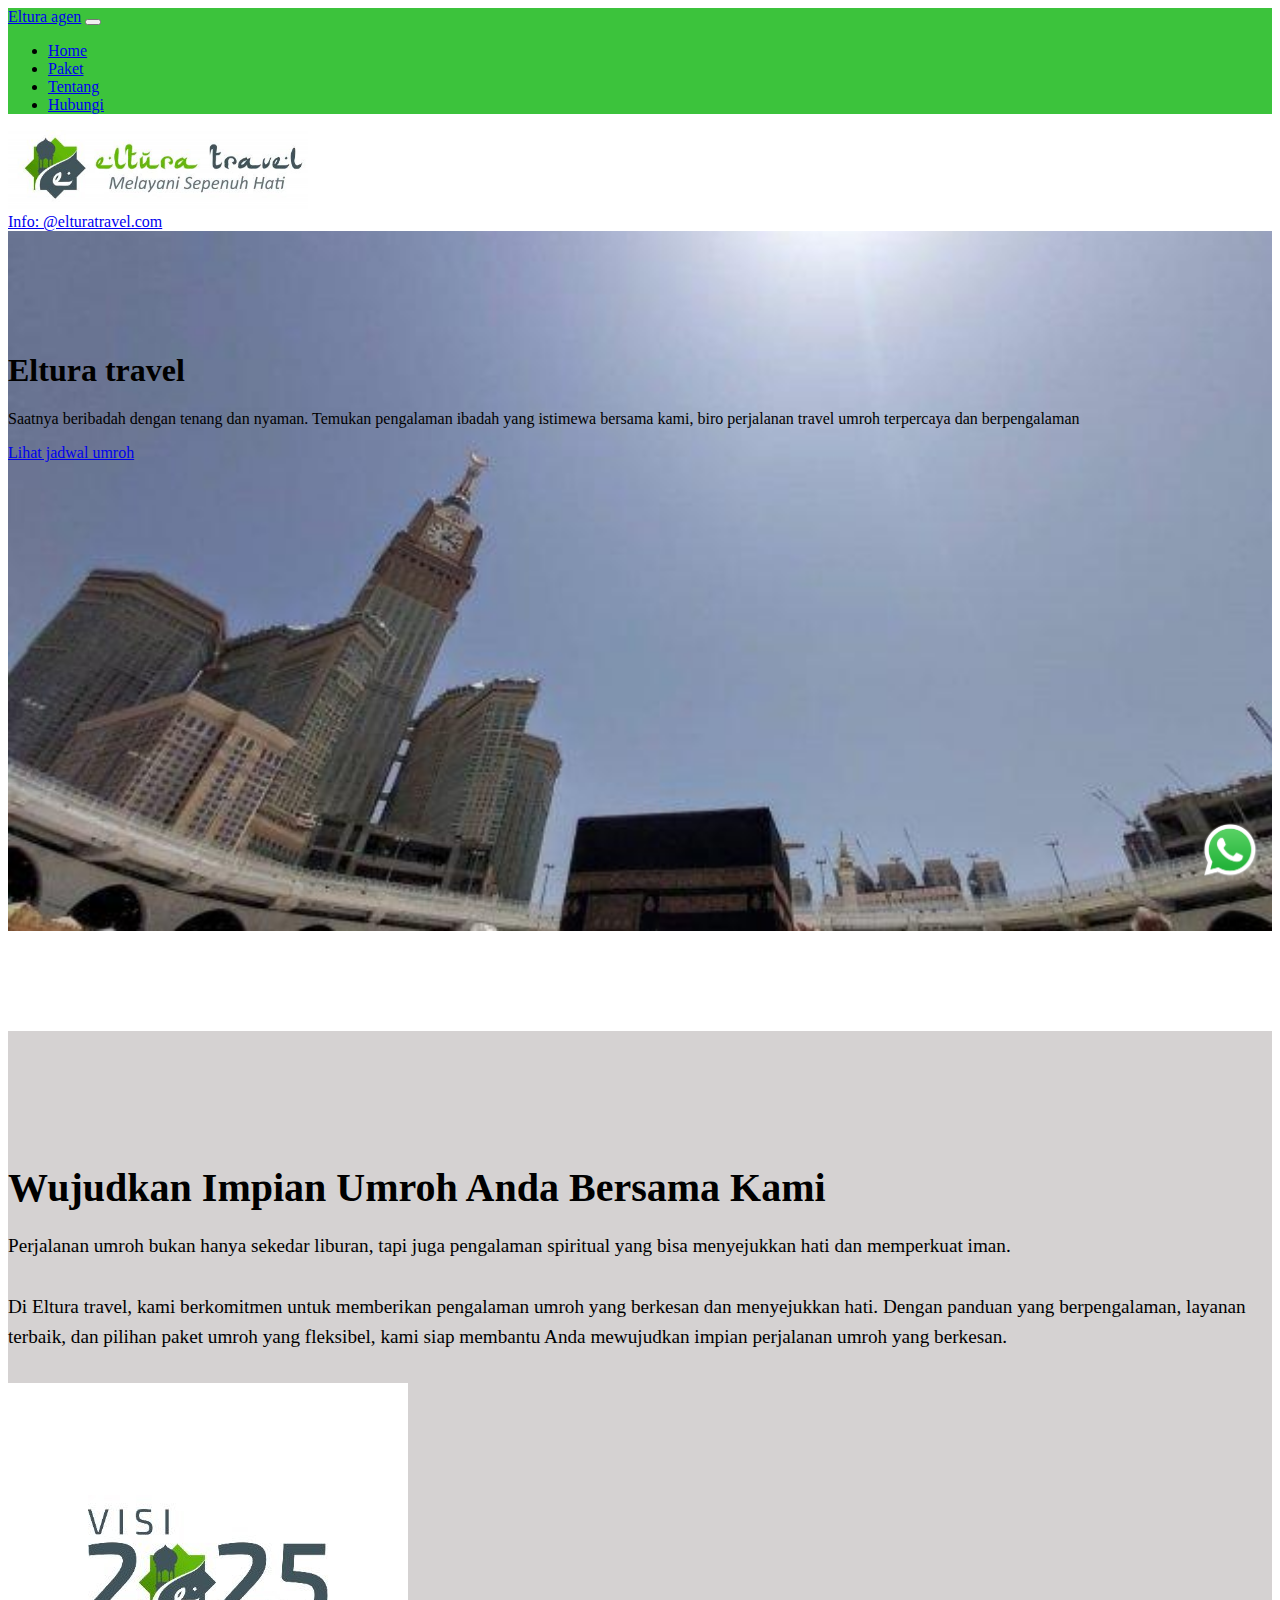
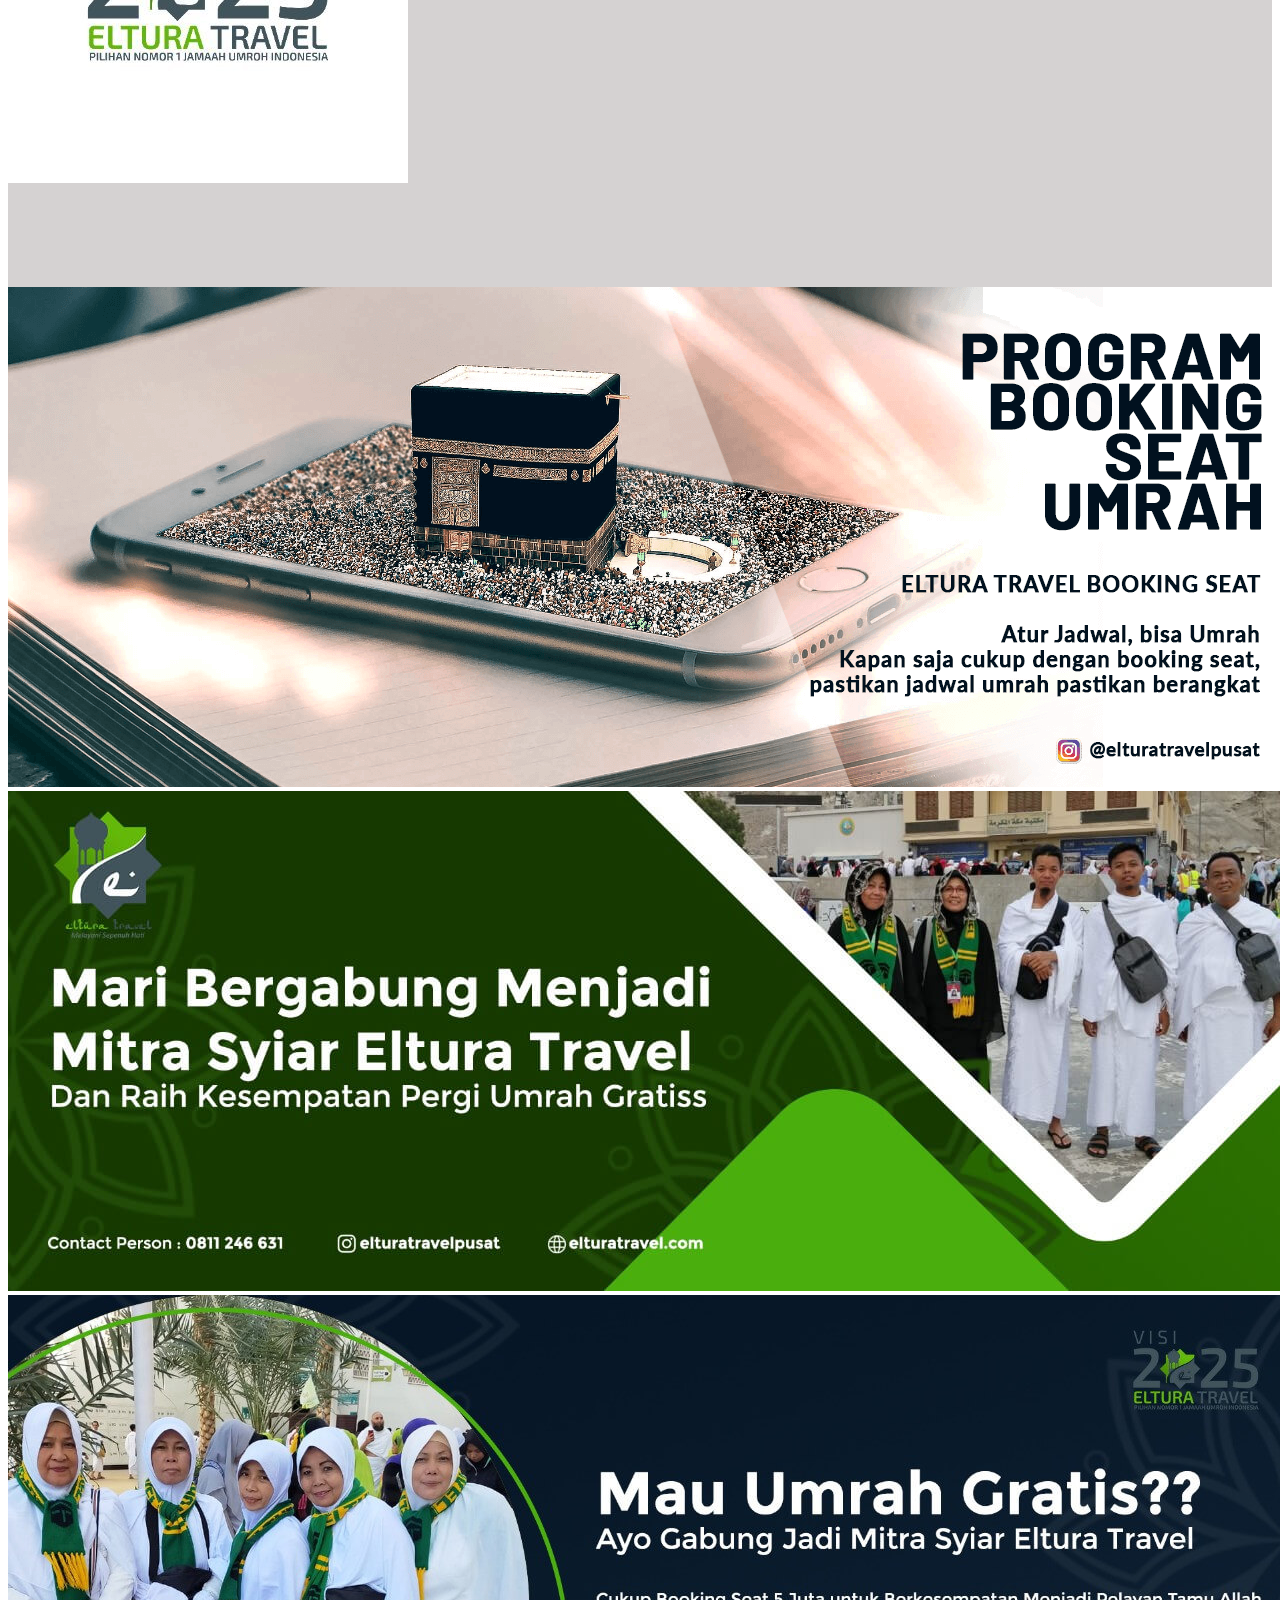
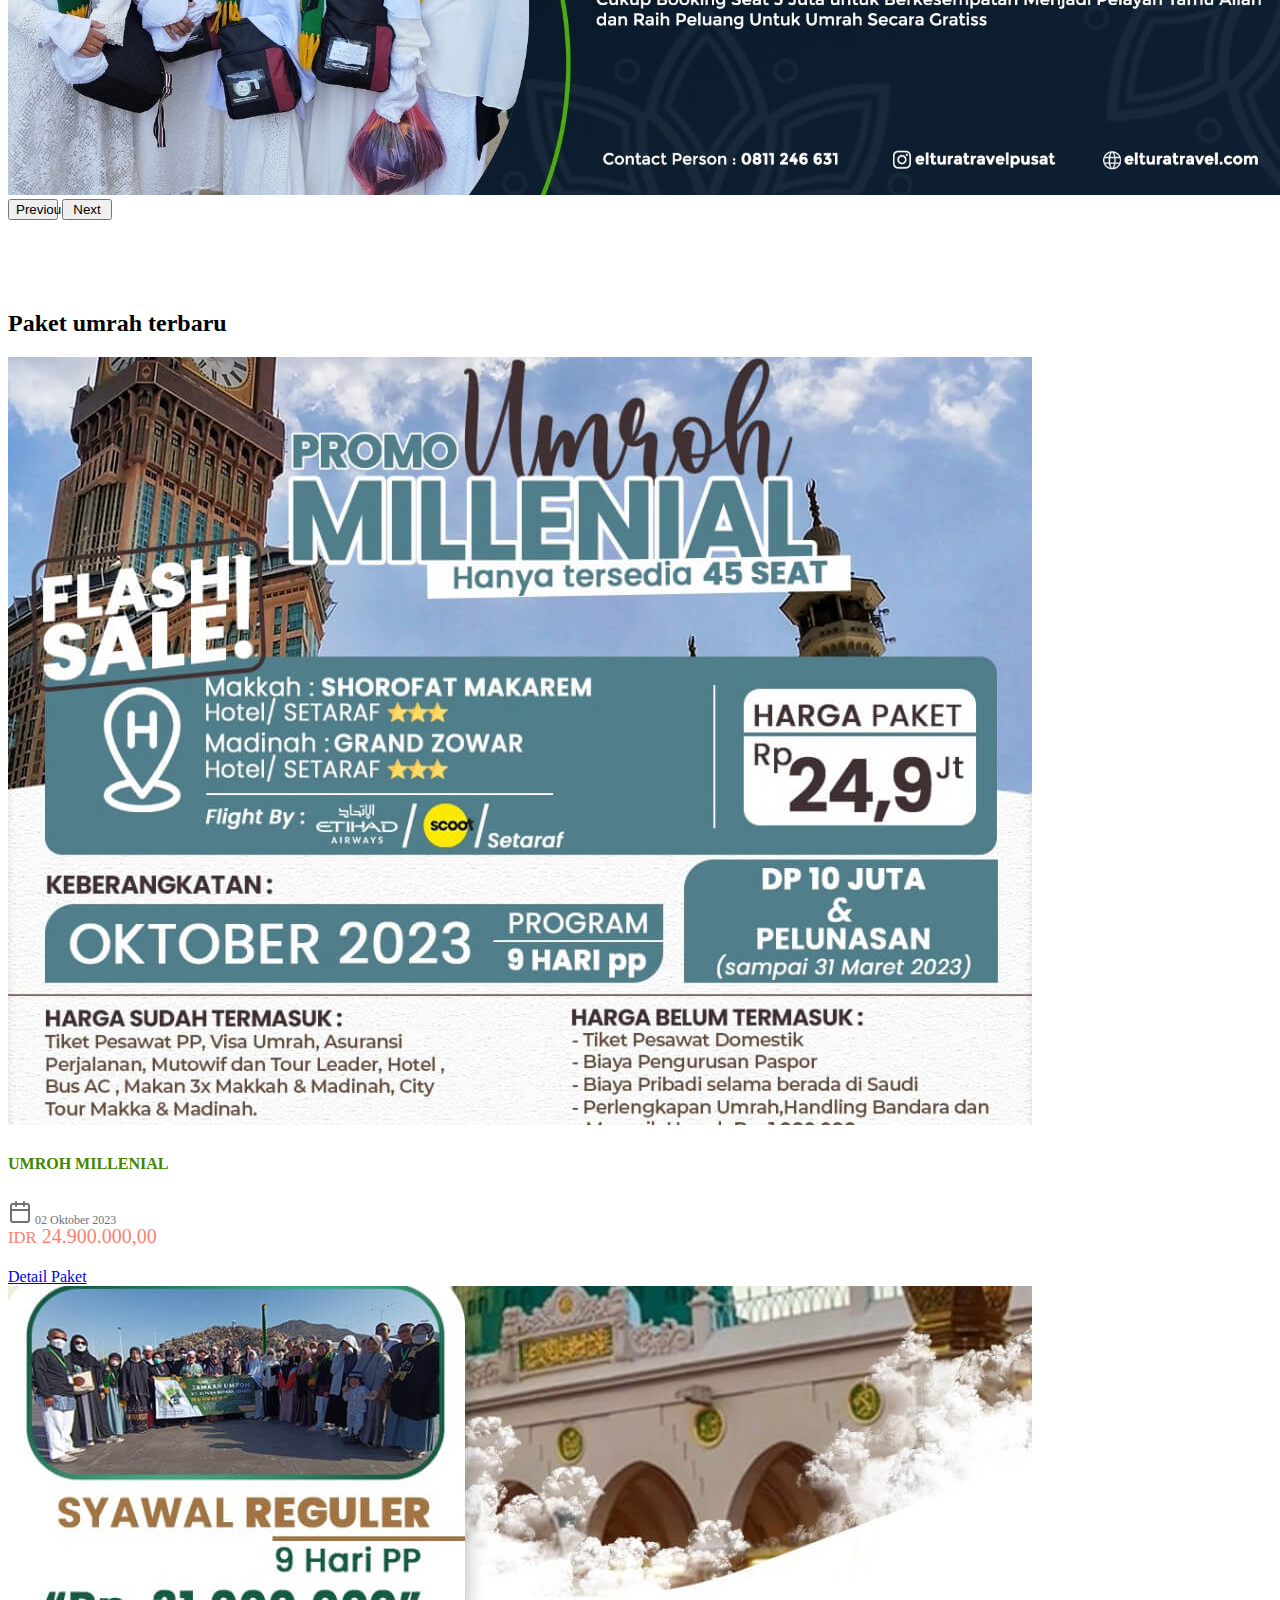
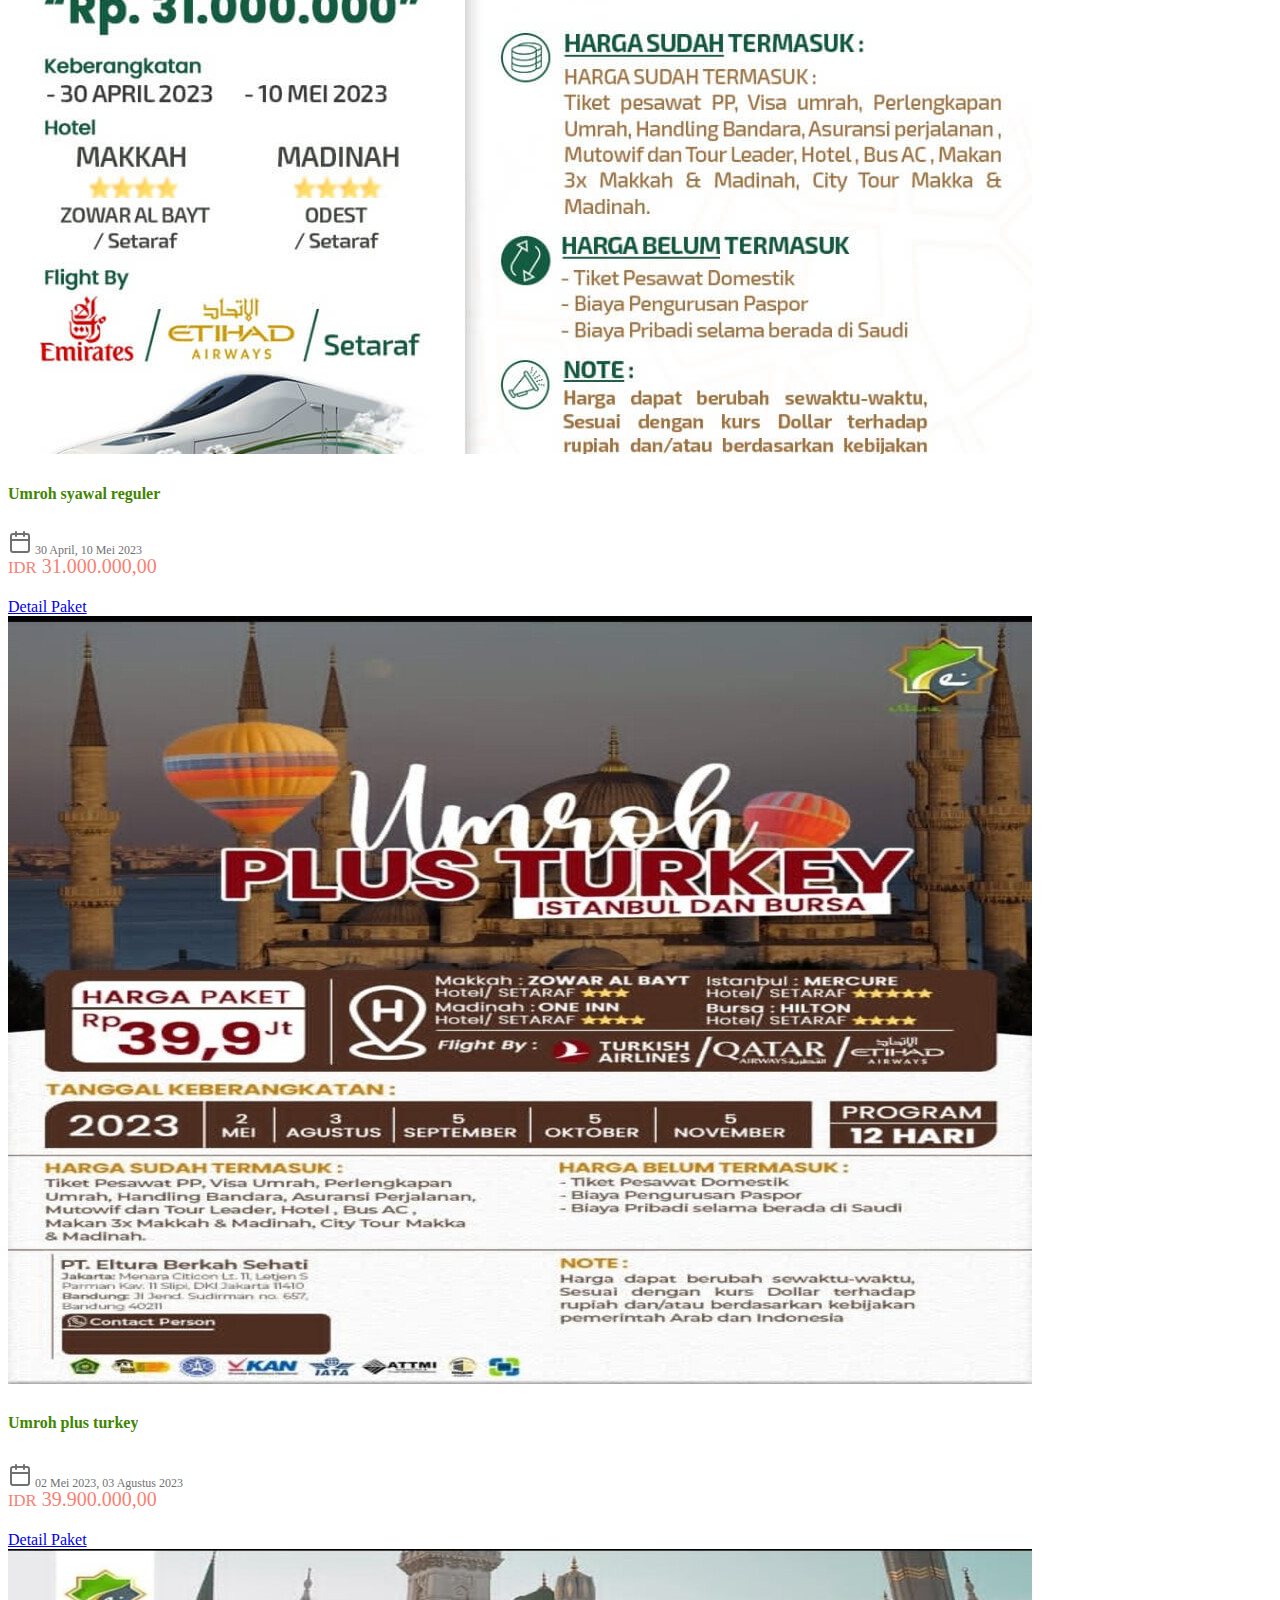
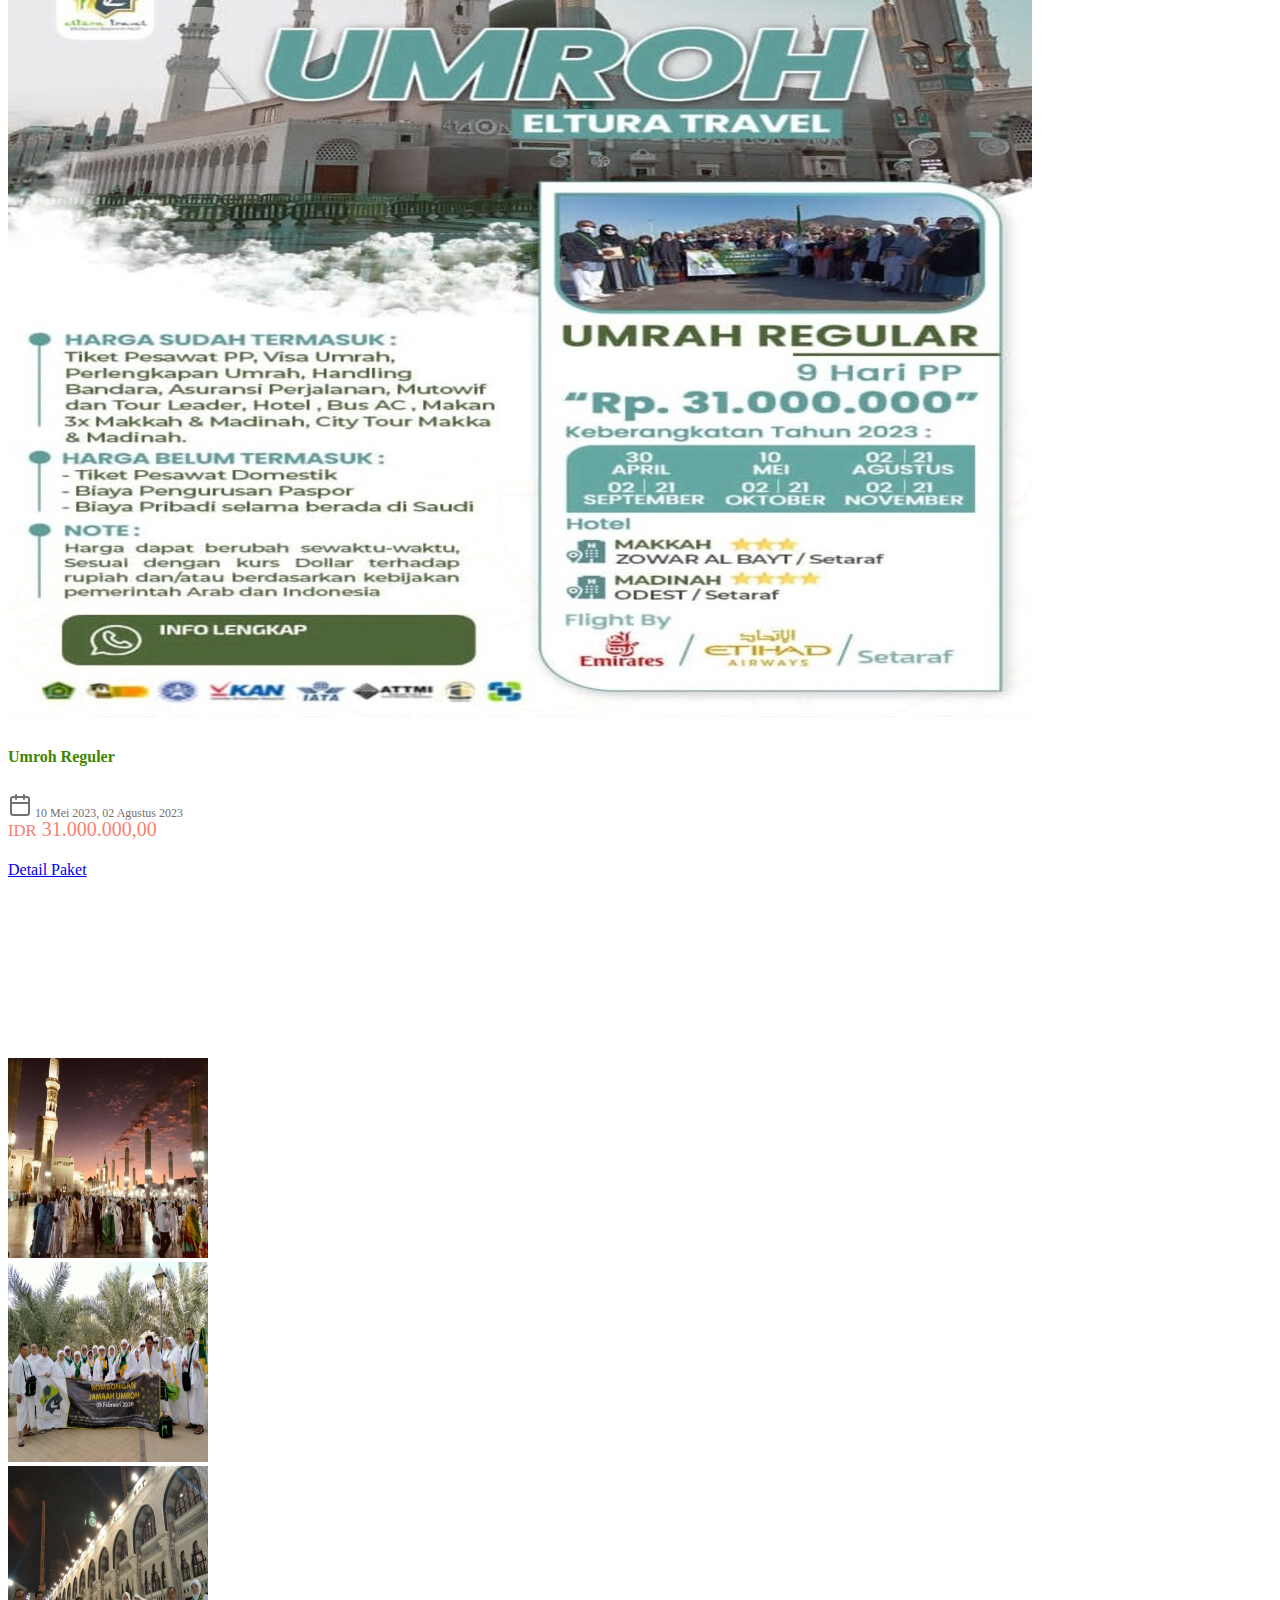
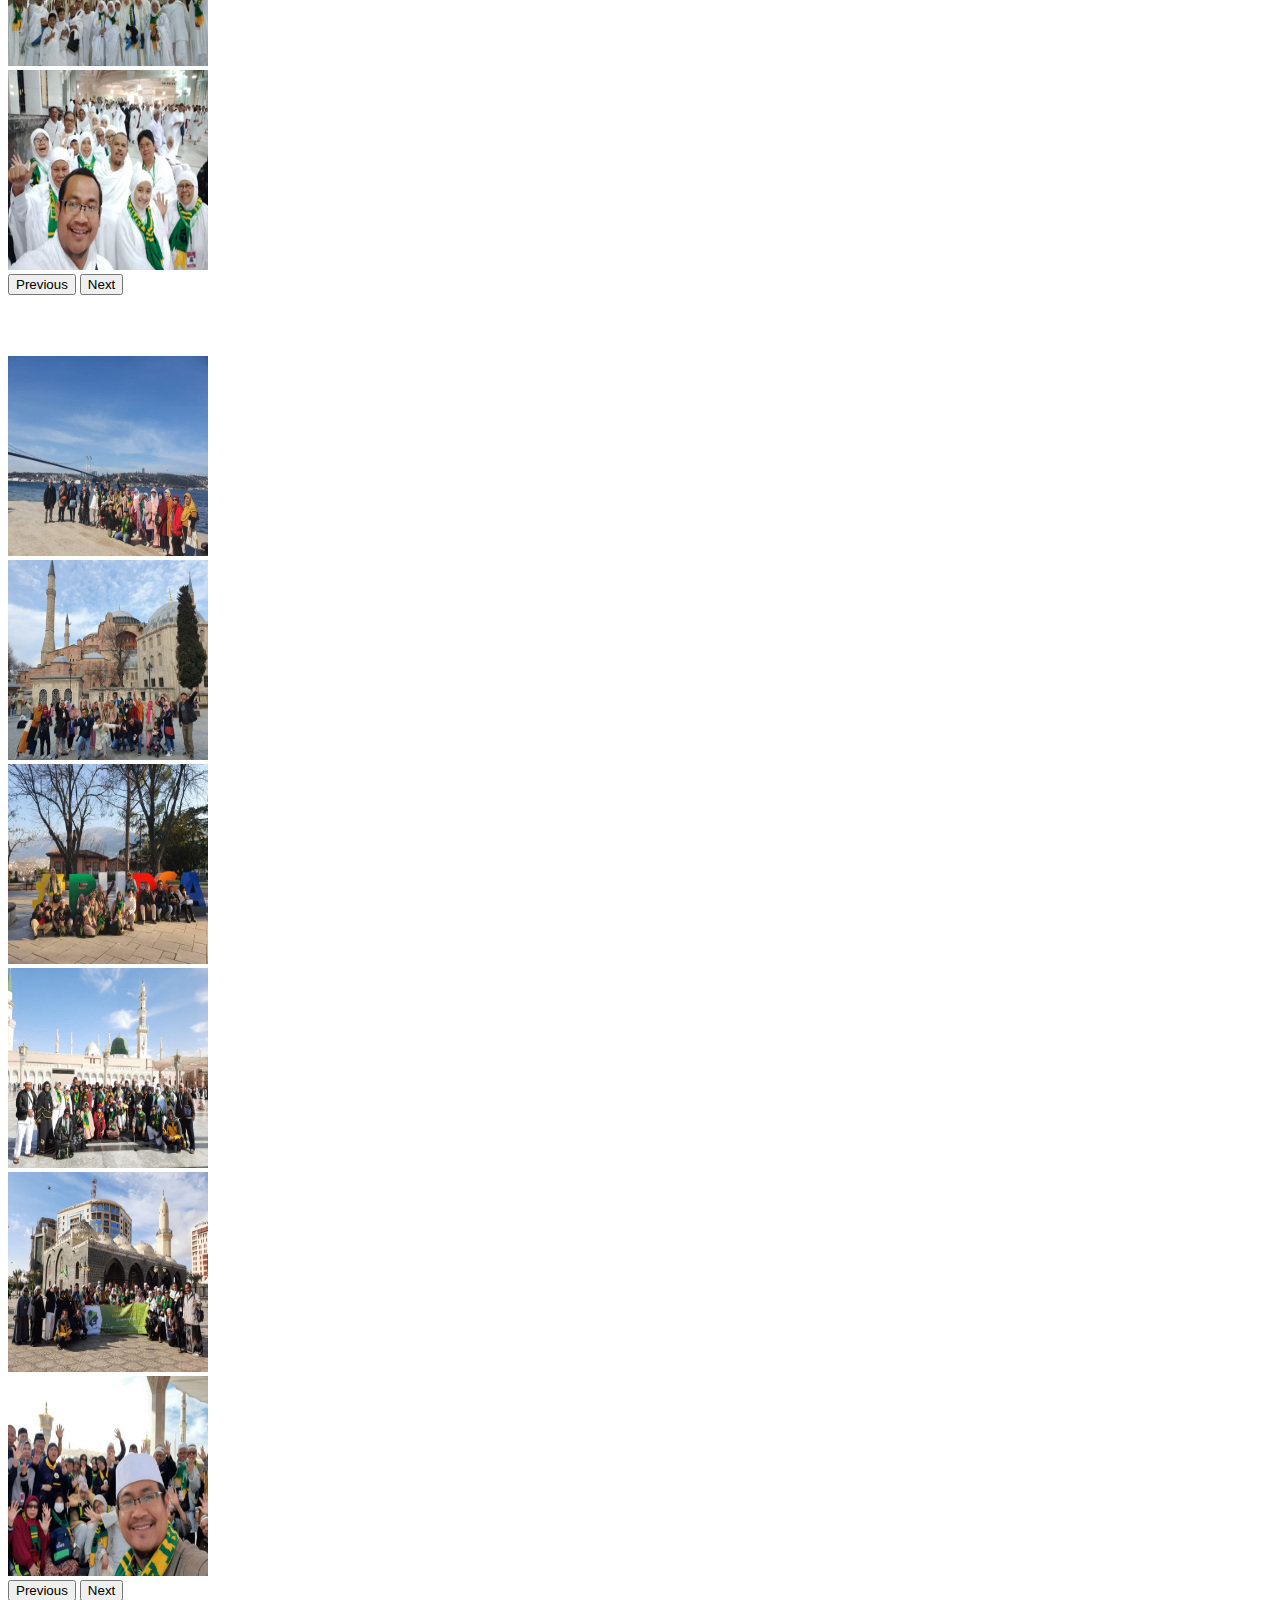
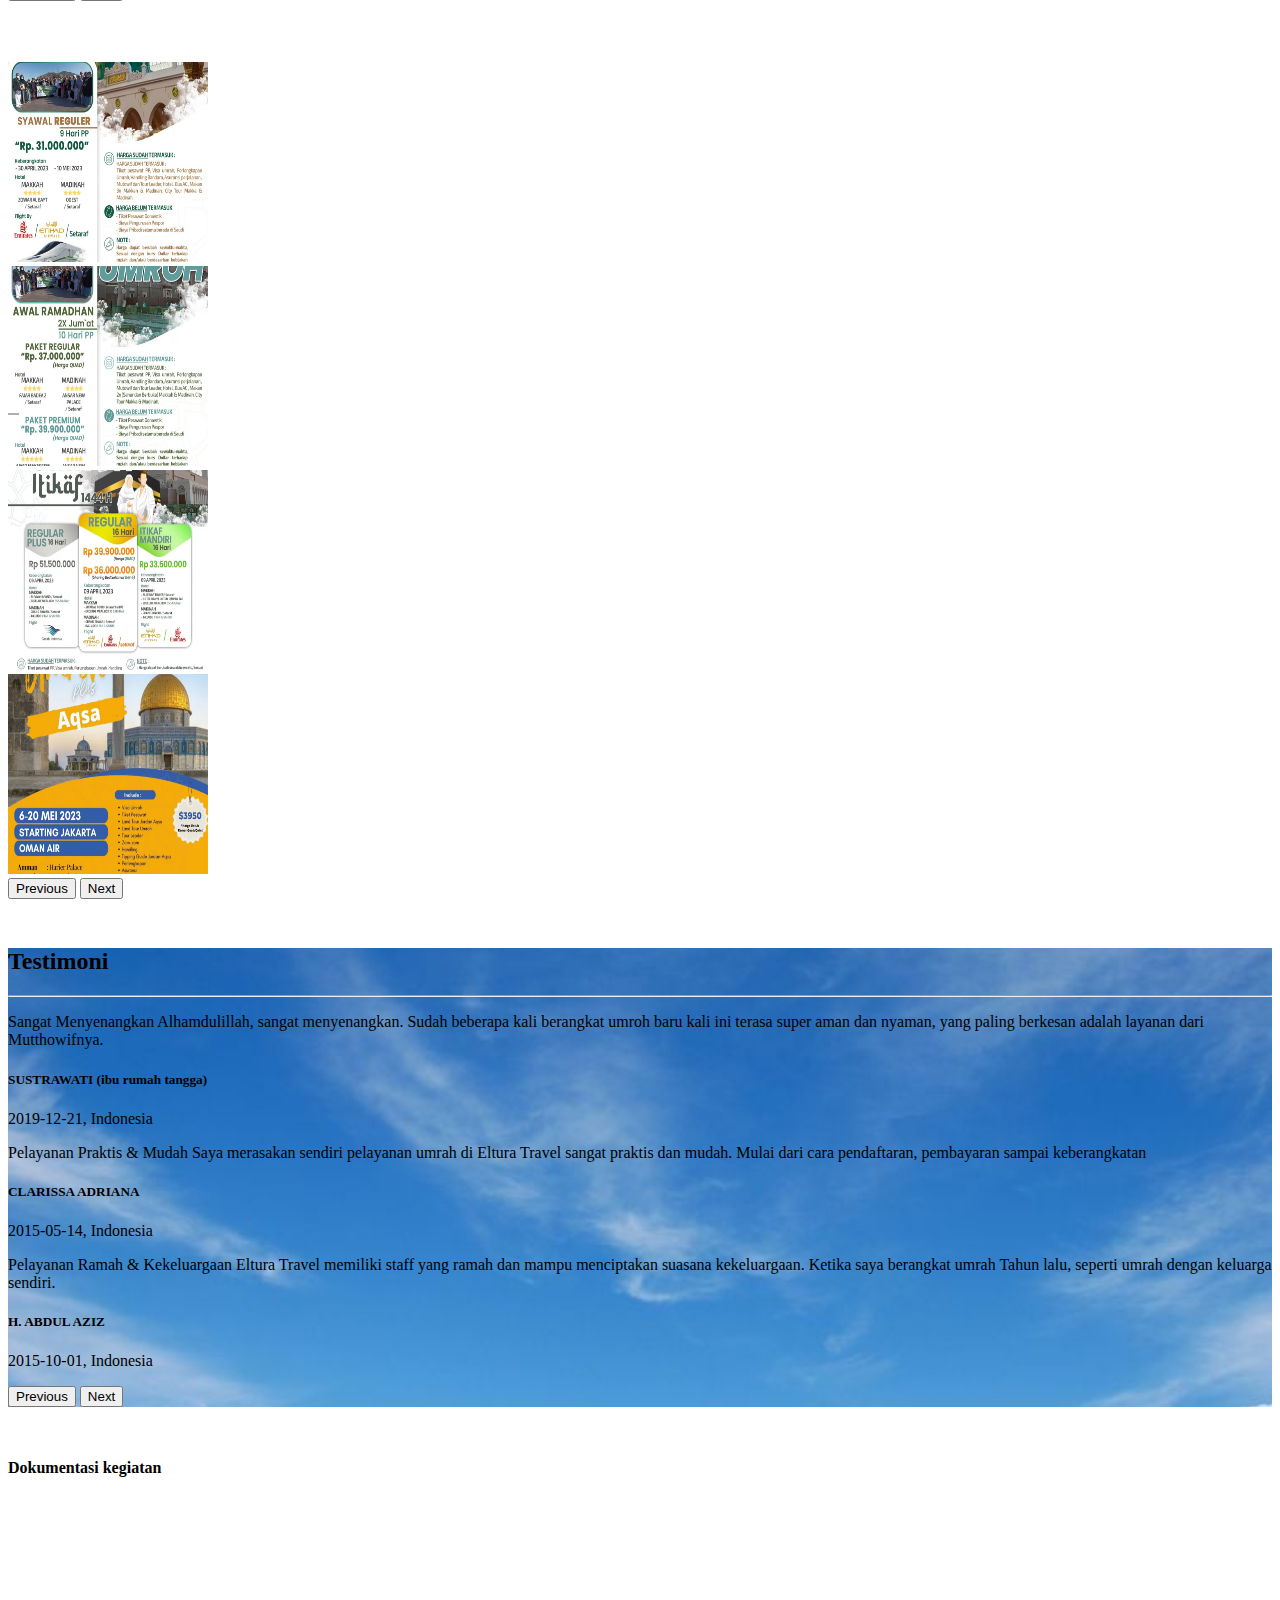
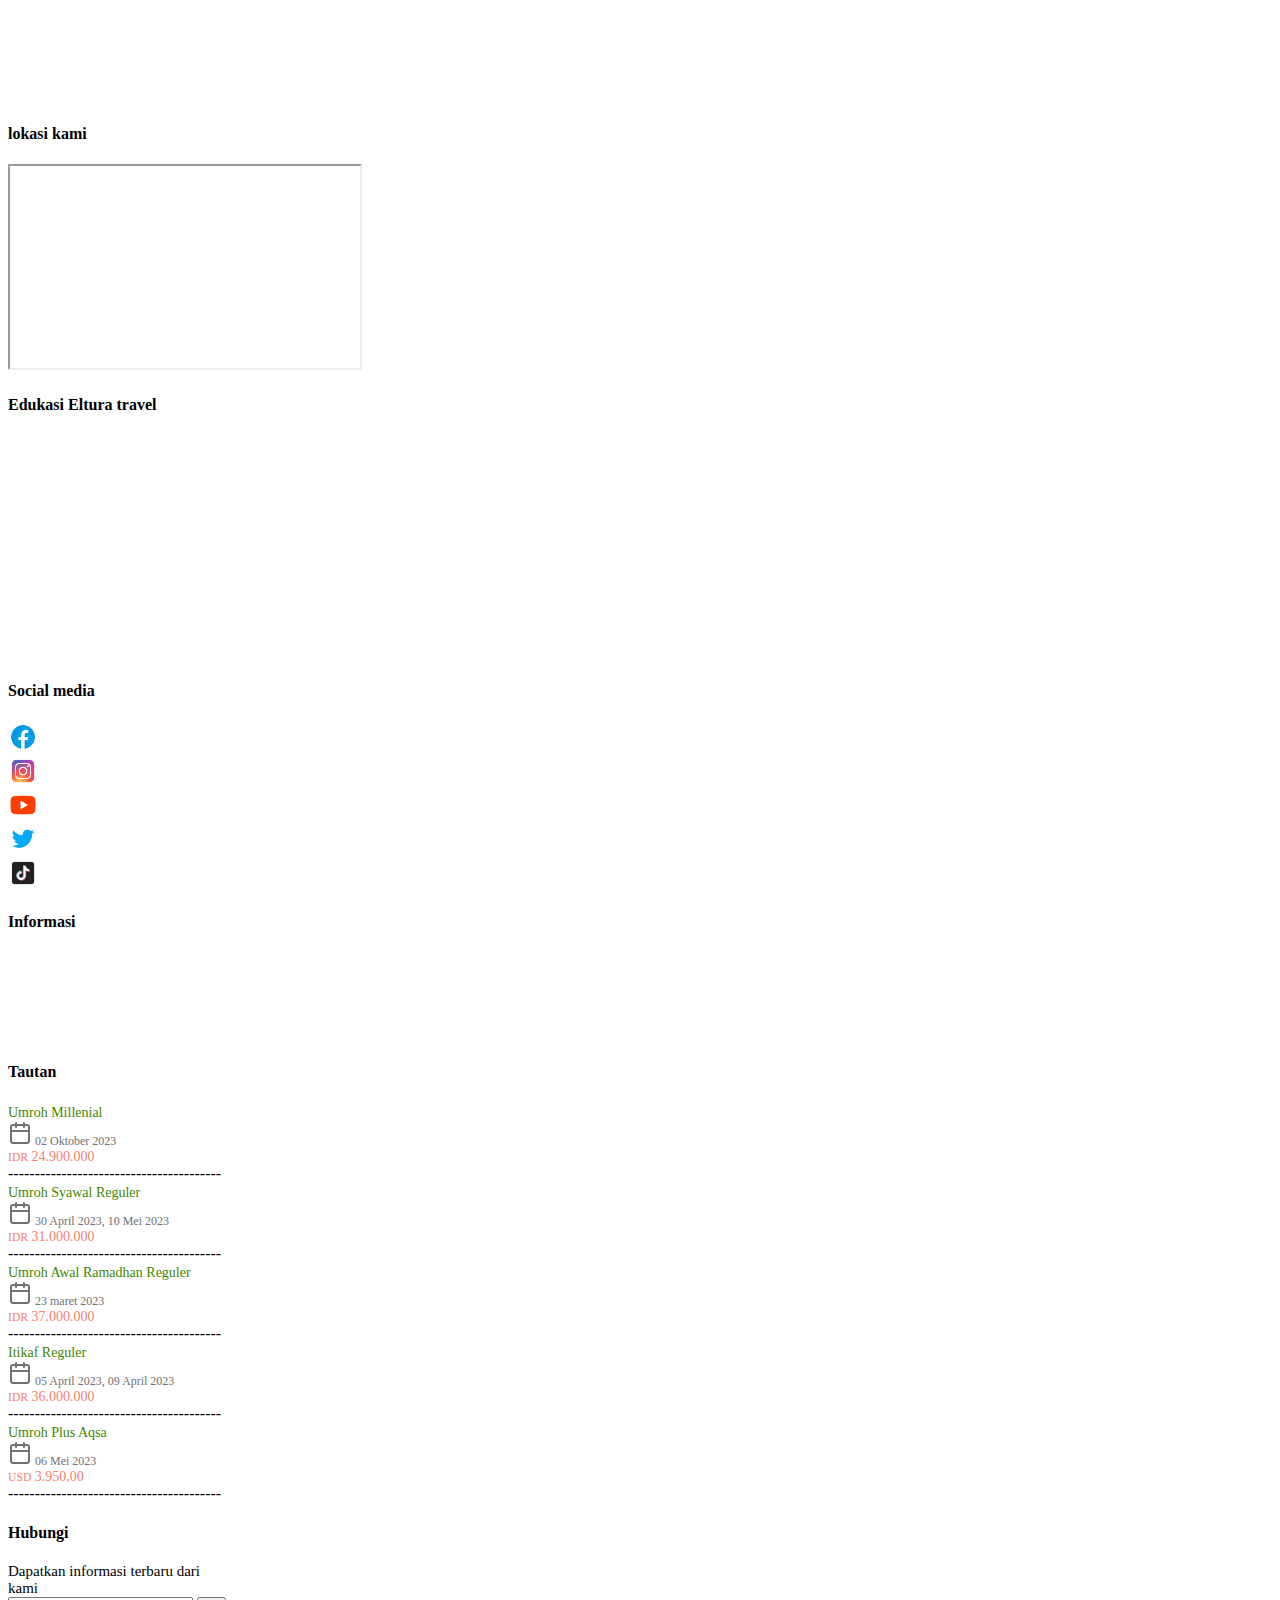
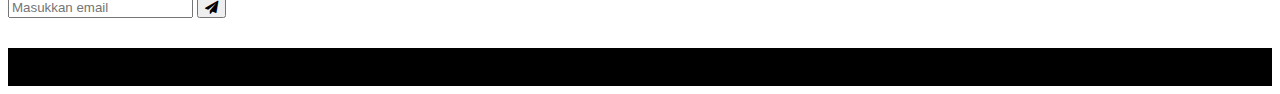
<file: index.html>
<!doctype html>
<html lang="en">
  <head>
    <meta charset="utf-8">
    <meta name="viewport" content="width=device-width, initial-scale=1">
    <title>Agen Eltura</title>
    <link href="https://cdn.jsdelivr.net/npm/bootstrap@5.3.0-alpha1/dist/css/bootstrap.min.css" rel="stylesheet" integrity="sha384-GLhlTQ8iRABdZLl6O3oVMWSktQOp6b7In1Zl3/Jr59b6EGGoI1aFkw7cmDA6j6gD" crossorigin="anonymous">

    <link rel="stylesheet" href="trav.css">

    <link rel='stylesheet' href='https://cdnjs.cloudflare.com/ajax/libs/font-awesome/4.7.0/css/font-awesome.min.css'>

    <link rel="icon" href="img/logo-removebg-preview.png">

  </head>
  <body>


    <!-- navbar -->

    <nav class="navbar navbar-expand-lg fixed-top" style="background-color: rgb(60, 195, 60);;">
      <div class="container">
          <a class="navbar-brand" href="#">Eltura agen</a>
          <button class="navbar-toggler" type="button" data-bs-toggle="collapse" data-bs-target="#navbarNav" aria-controls="navbarNav" aria-expanded="false" aria-label="Toggle navigation">
            <span class="navbar-toggler-icon"></span>
          </button>
          <div class="collapse navbar-collapse justify-content-end " id="navbarNav">
            <ul class="navbar-nav">
              <li class="nav-item">
                <a class="nav-link active link-light" aria-current="page" href="#">Home</a>
              </li>
              <li class="nav-item">
                <a class="nav-link" href="#services">Paket</a>
              </li>
              <li class="nav-item">
                <a class="nav-link" href="#">Tentang</a>
              </li>
              <li class="nav-item">
                <a class="nav-link" href="https://api.whatsapp.com/send?phone=6281574332550&text=Halo%2C%20saya%20tertarik%20untuk%20mengikuti%20ibadah%20umroh%20yang%20Anda%20tawarkan.%20Bisakah%20saya%20mendapatkan%20informasi%20lebih%20lanjut%3F" target="_blank">Hubungi</a>
              </li>
            </ul>
          </div>
        </div>
      </nav>

      <!-- akhir navbar -->

      <!-- navbar 2 -->

      



      <nav class="navbar navbar-expand-lg mt-5">
        <div class="container">
          <a class="navbar-brand" href="#">
            <img src="img/WhatsApp Image 2023-03-16 at 12.51.42.jpeg" alt="Logo" width="300px" class="d-inline-block align-text-top">
          </a>
          
          <div class="collapse navbar-collapse justify-content-end" id="navbarNavAltMarkup">
            <div class="navbar-nav ">
              
             
              <a class="nav-link" href="#">Info: @elturatravel.com</a>
              
            </div>
          </div>
        </div>
      </nav>


      <!-- akhir navbar 2 -->


      <!-- section 1 -->

      <section class="cover d-flex align-items-center">
        <div class="container">
          <div class="row">
            <div class="col text-center">
              <h1 class="fw-bold">Eltura travel</h1>
              <p class="text-white fs-4">Saatnya beribadah dengan tenang dan nyaman. Temukan pengalaman ibadah yang istimewa bersama kami, biro perjalanan travel umroh terpercaya dan berpengalaman</p>
              <a href="#services" class="btn btn-success">Lihat jadwal umroh</a>
            </div>
          </div>
        </div>
      </section>
      

      <!-- akhie section 1-->

      <!-- section 2 -->

      <section class="introduction">
      
        
        <div class="container">
          <div class="row">
            <div class="col-md-6" data-aos="fade-down"  data-aos-offset="300">
              <h2 class="text-black">Wujudkan Impian Umroh Anda Bersama Kami</h2>
            <p class="text-black">Perjalanan umroh bukan hanya sekedar liburan, tapi juga pengalaman spiritual yang bisa menyejukkan hati dan memperkuat iman. </p>

            <p>Di Eltura travel, kami berkomitmen untuk memberikan pengalaman umroh yang berkesan dan menyejukkan hati. Dengan panduan yang berpengalaman, layanan terbaik, dan pilihan paket umroh yang fleksibel, kami siap membantu Anda mewujudkan impian perjalanan umroh yang berkesan.</p>
             
            </div>
            <div class="col-md-6">
              <img src="img/umo6.jpg" alt="Gambar eltura" class="img-fluid">
            </div>
          </div>
        </div>
      </section>

      <!-- akhir section 2-->

      <!-- section 3 -->

      <div id="carouselExample" class="carousel slide border-top border-dark border-2">
        <div class="carousel-inner">
          <div class="carousel-item active">
            <img src="img/umo7.png" class="d-block w-100 " alt="...">
          </div>
          <div class="carousel-item">
            <img src="img/umo4.jpeg" class="d-block w-100 " alt="...">
          </div>
          <div class="carousel-item">
            <img src="img/umo9.jpeg" class="d-block w-100 " alt="...">
          </div>
        </div>
        <button class="carousel-control-prev bg-secondary" type="button" data-bs-target="#carouselExample" data-bs-slide="prev" style="width: 50px;">
          <span class="carousel-control-prev-icon" aria-hidden="true"></span>
          <span class="visually-hidden">Previous</span>
        </button>
        <button class="carousel-control-next bg-secondary" type="button" data-bs-target="#carouselExample" data-bs-slide="next" style="width: 50px;">
          <span class="carousel-control-next-icon" aria-hidden="true"></span>
          <span class="visually-hidden">Next</span>
        </button>
      </div>

      <!-- akhir section 3 -->

      <!-- section 4 -->

      <section class="services" id="services">
        <div class="container">
          <h2 class="section-title text-center pb-4">Paket umrah terbaru</h2>
          <c class="row text-center">

            <div class="col-md-3 mb-2">
            <div class="card" >
              <img src="img/umo13.jpeg" class="card-img-top" alt="...">
              <div class="card-body">
                <h5> <a href="umrah-millenial.html">UMROH MILLENIAL</a> </h5>

                <p class="card-text"><svg xmlns="http://www.w3.org/2000/svg" width="24" height="24" viewBox="0 0 24 24" fill="none" stroke="currentColor" stroke-width="2" stroke-linecap="round" stroke-linejoin="round" class="feather feather-calendar"><rect x="3" y="4" width="18" height="18" rx="2" ry="2"></rect><line x1="16" y1="2" x2="16" y2="6"></line><line x1="8" y1="2" x2="8" y2="6"></line><line x1="3" y1="10" x2="21" y2="10"></line></svg> 02 Oktober 2023</p>

                <p class="card-text harga1">
                  <small>IDR</small>
                  <span>24.900.000,00</span>
                  </p>

                <a href="umrah-millenial.html" class="btn btn-success">Detail Paket</a>

              </div>
            </div>
          </div>

          <div class="col-md-3 mb-2">
            <div class="card">
              <img src="img/umo14.jpeg" class="card-img-top" alt="...">
              <div class="card-body">
                <h5> <a href="umrah-syawal.html">Umroh syawal reguler</a> </h5>

                <p class="card-text"><svg xmlns="http://www.w3.org/2000/svg" width="24" height="24" viewBox="0 0 24 24" fill="none" stroke="currentColor" stroke-width="2" stroke-linecap="round" stroke-linejoin="round" class="feather feather-calendar"><rect x="3" y="4" width="18" height="18" rx="2" ry="2"></rect><line x1="16" y1="2" x2="16" y2="6"></line><line x1="8" y1="2" x2="8" y2="6"></line><line x1="3" y1="10" x2="21" y2="10"></line></svg> 30 April, 10 Mei 2023</p>

                <p class="card-text harga1">
                  <small>IDR</small>
                  <span>31.000.000,00</span>
                  </p>
                  

                <a href="umrah-syawal.html" class="btn btn-success">Detail Paket</a>
                
              </div>
            </div>
          </div>


          <div class="col-md-3 mb-2">
            <div class="card">
              <img src="img/umoturkeycopy.jpeg" class="card-img-top" alt="...">
              <div class="card-body">
                <h5> <a href="umrah-awal.html" rel="noreferrer" class="text-break">Umroh plus turkey</a> </h5>

                <p class="card-text"><svg xmlns="http://www.w3.org/2000/svg" width="24" height="24" viewBox="0 0 24 24" fill="none" stroke="currentColor" stroke-width="2" stroke-linecap="round" stroke-linejoin="round" class="feather feather-calendar"><rect x="3" y="4" width="18" height="18" rx="2" ry="2"></rect><line x1="16" y1="2" x2="16" y2="6"></line><line x1="8" y1="2" x2="8" y2="6"></line><line x1="3" y1="10" x2="21" y2="10"></line></svg> 02 Mei 2023, 03 Agustus 2023</p>

                <p class="card-text harga1">
                  <small>IDR</small>
                  <span>39.900.000,00</span>
                  </p>

                <a href="umrah-awal.html" class="btn btn-success">Detail Paket</a>
                
              </div>
            </div> 
          </div>

          <div class="col-md-3 mb-2">
            <div class="card">
              <img src="img/umoregulercopy.jpeg" class="card-img-top" alt="...">
              <div class="card-body">
                <h5> <a href="itikaf-reguler.html">Umroh Reguler</a> </h5>

                <p class="card-text"><svg xmlns="http://www.w3.org/2000/svg" width="24" height="24" viewBox="0 0 24 24" fill="none" stroke="currentColor" stroke-width="2" stroke-linecap="round" stroke-linejoin="round" class="feather feather-calendar"><rect x="3" y="4" width="18" height="18" rx="2" ry="2"></rect><line x1="16" y1="2" x2="16" y2="6"></line><line x1="8" y1="2" x2="8" y2="6"></line><line x1="3" y1="10" x2="21" y2="10"></line></svg> 10 Mei 2023, 02 Agustus 2023</p>

                <p class="card-text harga1">
                  <small>IDR</small>
                  <span>31.000.000,00</span>
                  </p>

                <a href="itikaf-reguler.html" class="btn btn-success">Detail Paket</a>
                
              </div>
            </div> 
          </div>


          </div>
        </div>
      </section>

      <!-- akhir section 4-->

      <!-- section 5 -->

      <section class="gallery bg-dark">
        <div class="container">
          <div class="row">
            <div class="col">
             <h3 class="text-center">Eltura Travel gallery</h3> 
            </div>
          </div>
          <div class="row">
            <div class="col-md-4">
              <h4>Jamaah Eltura travel</h4>
              <div id="carouselExample1" class="carousel slide">
                
              

                <div class="carousel-inner">
                  <div class="carousel-item active">
                    <img src="img/umotrap1.jpg" class="d-block w-100" alt="...">
                  </div>
                  <div class="carousel-item">
                    <img src="img/umotrap2.jpg" class="d-block w-100" alt="...">
                  </div>
                  <div class="carousel-item">
                    <img src="img/umotrap3.jpg" class="d-block w-100" alt="...">
                  </div>
                  <div class="carousel-item">
                    <img src="img/umotrap4.jpg" class="d-block w-100" alt="...">
                  </div>
                </div>
                <button class="carousel-control-prev" type="button" data-bs-target="#carouselExample1" data-bs-slide="prev">
                  <span class="carousel-control-prev-icon" aria-hidden="true"></span>
                  <span class="visually-hidden">Previous</span>
                </button>
                <button class="carousel-control-next" type="button" data-bs-target="#carouselExample1" data-bs-slide="next">
                  <span class="carousel-control-next-icon" aria-hidden="true"></span>
                  <span class="visually-hidden">Next</span>
                </button>
              </div>
            </div>

            <div class="col-md-4">
              <h4>Eltura trip</h4>
              <div id="carouselExample2" class="carousel slide" >

                
                <div class="carousel-inner">
                  <div class="carousel-item active">
                    <img src="img/umotrip1.jpg" class="d-block w-100" alt="...">
                  </div>
                  <div class="carousel-item">
                    <img src="img/umotrip2.jpg" class="d-block w-100" alt="...">
                  </div>
                  <div class="carousel-item">
                    <img src="img/umotrip3.jpg" class="d-block w-100" alt="...">
                  </div>
                  <div class="carousel-item">
                    <img src="img/umotrip4.jpg" class="d-block w-100" alt="...">
                  </div>
                  <div class="carousel-item">
                    <img src="img/umotrip5.jpg" class="d-block w-100" alt="...">
                  </div>
                  <div class="carousel-item">
                    <img src="img/umotrip6.jpg" class="d-block w-100" alt="...">
                  </div>
                </div>
                <button class="carousel-control-prev" type="button" data-bs-target="#carouselExample2" data-bs-slide="prev">
                  <span class="carousel-control-prev-icon" aria-hidden="true"></span>
                  <span class="visually-hidden">Previous</span>
                </button>
                <button class="carousel-control-next" type="button" data-bs-target="#carouselExample2" data-bs-slide="next">
                  <span class="carousel-control-next-icon" aria-hidden="true"></span>
                  <span class="visually-hidden">Next</span>
                </button>
              </div>
            </div>
            
            <div class="col-md-4">
              <h4><a href="paket-eltura.html">Paket Eltura Travel</a> </h4>
              <div id="carouselExample3" class="carousel slide">
                
                <div class="carousel-inner">
                  <div class="carousel-item active">
                    <img src="img/pak1.jpeg" class="d-block w-100" alt="...">
                  </div>
                  <div class="carousel-item">
                    <img src="img/umo10.jpeg" class="d-block w-100" alt="...">
                  </div>
                  <div class="carousel-item">
                    <img src="img/umo11.jpeg" class="d-block w-100" alt="...">
                    </div>
                    <div class="carousel-item">
                      <img src="img/umo12.jpeg" class="d-block w-100" alt="...">
                      </div>

                  
                <button class="carousel-control-prev" type="button" data-bs-target="#carouselExample3" data-bs-slide="prev">
                  <span class="carousel-control-prev-icon" aria-hidden="true"></span>
                  <span class="visually-hidden">Previous</span>
                </button>
                <button class="carousel-control-next" type="button" data-bs-target="#carouselExample3" data-bs-slide="next">
                  <span class="carousel-control-next-icon" aria-hidden="true"></span>
                  <span class="visually-hidden">Next</span>
                </button>
              </div>
            </div>

            
          </div>
        </div>
      </section>

      <!-- akhir secton 5-->

      <!-- section 6 -->

      <section class="testimoni d-flex align-items-center pt-4">
        <div class="container">
          <div class="row">
            <div class="col-lg-12 text-center">
              <h2 class="section-heading text-dark">Testimoni</h2>
              <hr class="my-4">
            </div>
          </div>
          <div class="row text-white">
            <div class="col-md-8 mx-auto">
              <div id="testimoniCarousel" class="carousel slide" data-ride="carousel">
                
                <div class="carousel-inner">
                  <div class="carousel-item active">
                    <div class="testimonial-item mx-auto mb-5">
                      <p class="font-weight mb-0">Sangat Menyenangkan
                        Alhamdulillah, sangat menyenangkan. Sudah beberapa kali berangkat umroh baru kali ini terasa super aman dan nyaman, yang paling berkesan adalah layanan dari Mutthowifnya.</p>
                      <h5 class="font-weight-bold mt-4 mb-0">SUSTRAWATI (ibu rumah tangga)</h5>
                      <p class="font-weight ">2019-12-21, Indonesia</p>
                    </div>
                  </div>
                  <div class="carousel-item">
                    <div class="testimonial-item mx-auto mb-5">
                      <p class="font-weight-dark mb-0">Pelayanan Praktis & Mudah
                        Saya merasakan sendiri pelayanan umrah di Eltura Travel sangat praktis dan mudah. Mulai dari cara pendaftaran, pembayaran sampai keberangkatan
                        </p>
                      <h5 class="font-weight-bold mt-4 mb-0">CLARISSA ADRIANA</h5>
                      <p class="font-weight">2015-05-14, Indonesia</p>
                    </div>
                  </div>

                  <div class="carousel-item">
                    <div class="testimonial-item mx-auto mb-5">
                      <p class="font-weight-dark mb-0">Pelayanan Ramah & Kekeluargaan
                        Eltura Travel memiliki staff yang ramah dan mampu menciptakan suasana kekeluargaan. Ketika saya berangkat umrah Tahun lalu, seperti umrah dengan keluarga sendiri. </p>
                      <h5 class="font-weight-bold mt-4 mb-0">H. ABDUL AZIZ</h5>
                      <p class="font-weight">2015-10-01, Indonesia</p>
                    </div>
                  </div>
                  
                </div>

                <button class="carousel-control-prev" type="button" data-bs-target="#testimoniCarousel" data-bs-slide="prev">
                  <span class="carousel-control-prev-icon" aria-hidden="true"></span>
                  <span class="visually-hidden">Previous</span>
                </button>
                <button class="carousel-control-next" type="button" data-bs-target="#testimoniCarousel" data-bs-slide="next">
                  <span class="carousel-control-next-icon" aria-hidden="true"></span>
                  <span class="visually-hidden">Next</span>
                </button>
                
              </div>
            </div>
          </div>
        </div>
          </section>
          
      

      <!-- akhir section 6 -->

      <!-- section 7 -->

      <section class="dokumentasi">
        <div class="container">
          <div class="row">
            <div class="col-md-4">
              <h4>Dokumentasi kegiatan</h4>
              <iframe width="337" height="202" src="https://www.youtube.com/embed/vCHX34IEr8E" title="Testimoni Jamaah Umroh Eltura" frameborder="0" allow="accelerometer; autoplay; clipboard-write; encrypted-media; gyroscope; picture-in-picture; web-share" allowfullscreen></iframe>
             </div>

             <div class="col-md-4">
              <h4>lokasi kami</h4>
              <iframe src="https://www.google.com/maps/embed?pb=!1m14!1m8!1m3!1d31686.31679754265!2d107.56553794154819!3d-6.915740462707123!3m2!1i1024!2i768!4f13.1!3m3!1m2!1s0x2e68e56e55276585%3A0x7f0816a2928760eb!2sEltura%20Travel!5e0!3m2!1sid!2sid!4v1679478344367!5m2!1sid!2sid" width="350" height="202" allowfullscreen="" loading="lazy" referrerpolicy="no-referrer-when-downgrade"></iframe>
             </div>

             <div class="col-md-4">
              <h4>Edukasi Eltura travel</h4>
              <iframe width="337" height="202" src="https://www.youtube.com/embed/W_GQ-mAS8fI" title="#1 Fadillah Umrah - 01 Pahala Umrah" frameborder="0" allow="accelerometer; autoplay; clipboard-write; encrypted-media; gyroscope; picture-in-picture; web-share" allowfullscreen></iframe>
             </div>

          </div>
        </div>
      </section>

      <!-- akhir section 7 -->

      <!-- footer -->

      <footer class="bg-dark text-light" >
        <div class="container">
          <div class="row pt-5">
            
            <div class="col-md-3">
              <h4 class="mb-3">Social media</h4>
              

              <div class="social"> 
              
              <img src="img/icons8-facebook-48.png" alt="facebook eltura" width="30px"> <a href="https://www.facebook.com/umrohmekah/?_rdc=1&_rdr" target="_blank">facebook</a> <br>

              <img src="img/icons8-instagram-48.png" alt="instagram eltura"  width="30px"> <a href="https://www.instagram.com/elturatravelpusat/" target="_blank">Instagram</a> <br>
             

              <img src="img/icons8-youtube-48.png" alt="youtube eltura"  width="30px"> <a href="https://www.youtube.com/channel/UCeUESGWSyO0bc6Ve_al2NxA" target="_blank">Youtube</a> <br>
              <img src="img/icons8-twitter-48.png" alt=""  width="30px"> <a href="https://twitter.com/officialeltura" target="_blank">Twitter</a> <br>
              <img src="img/icons8-tiktok-48.png" alt=""  width="30px"> <a href="https://www.tiktok.com/@elturatravel/" target="_blank
              
              
              ">Tiktok</a> <br>
            </div>

            </div>

            <div class="col-md-3 mt-2">
              <h4 class="mb-3">Informasi</h4>
              

              <div class="infomation">
              <a href="tentang-kami.html">Tentang kami</a> <br>
              <a href="metode-pembayaran.html">metode pembayaran</a> <br>
              <a href="#">syarat ketentuan</a> <br>
              <a href="#">kembali ke atas</a> <br>
              <a href="kebijakan.html">kebijakan privasi</a> <br>

              </div>

              </div>

            
          

            <div class="col-md-3 mt-2">
              
              <h4 class="mb-3">Tautan</h4>
              
              <div class="deskripsi">

                <div class="bagan1">  
                  <div class="judul"><a href="umrah-millenial.html">Umroh Millenial</a>
                  </div>
      
                  <div class="waktu"><svg xmlns="http://www.w3.org/2000/svg" width="24" height="24" viewBox="0 0 24 24" fill="none" stroke="currentColor" stroke-width="2" stroke-linecap="round" stroke-linejoin="round" class="feather feather-calendar"><rect x="3" y="4" width="18" height="18" rx="2" ry="2"></rect><line x1="16" y1="2" x2="16" y2="6"></line><line x1="8" y1="2" x2="8" y2="6"></line><line x1="3" y1="10" x2="21" y2="10"></line></svg> 02 Oktober 2023</div>
      
                  <div class="harga">
                    <small>IDR</small>
                    <span>24.900.000</span>
                    
                  </div>
                  ----------------------------------------
                  </div>
              
              <div class="bagan1">  
              <div class="judul"><a href="umrah-syawal.html">Umroh Syawal Reguler</a>
              </div>

              <div class="waktu"><svg xmlns="http://www.w3.org/2000/svg" width="24" height="24" viewBox="0 0 24 24" fill="none" stroke="currentColor" stroke-width="2" stroke-linecap="round" stroke-linejoin="round" class="feather feather-calendar"><rect x="3" y="4" width="18" height="18" rx="2" ry="2"></rect><line x1="16" y1="2" x2="16" y2="6"></line><line x1="8" y1="2" x2="8" y2="6"></line><line x1="3" y1="10" x2="21" y2="10"></line></svg> 30 April 2023, 10 Mei 2023</div>

              <div class="harga">
                <small>IDR</small>
                <span>31.000.000</span>
                
              </div>
              ----------------------------------------
              </div>
             

             
              
            

            <div class="bagan1">
              <div class="judul"><a href="umrah-awal.html">Umroh Awal Ramadhan Reguler</a>
              </div>

              <div class="waktu"><svg xmlns="http://www.w3.org/2000/svg" width="24" height="24" viewBox="0 0 24 24" fill="none" stroke="currentColor" stroke-width="2" stroke-linecap="round" stroke-linejoin="round" class="feather feather-calendar"><rect x="3" y="4" width="18" height="18" rx="2" ry="2"></rect><line x1="16" y1="2" x2="16" y2="6"></line><line x1="8" y1="2" x2="8" y2="6"></line><line x1="3" y1="10" x2="21" y2="10"></line></svg> 23 maret 2023</div>

              <div class="harga">
                <small>IDR</small>
                <span>37.000.000</span>
                
              </div>
              ----------------------------------------
              </div>

              <div class="bagan1">
                <div class="judul"><a href="itikaf-reguler.html">Itikaf Reguler</a>
                </div>
  
                <div class="waktu"><svg xmlns="http://www.w3.org/2000/svg" width="24" height="24" viewBox="0 0 24 24" fill="none" stroke="currentColor" stroke-width="2" stroke-linecap="round" stroke-linejoin="round" class="feather feather-calendar"><rect x="3" y="4" width="18" height="18" rx="2" ry="2"></rect><line x1="16" y1="2" x2="16" y2="6"></line><line x1="8" y1="2" x2="8" y2="6"></line><line x1="3" y1="10" x2="21" y2="10"></line></svg> 05 April 2023, 09 April 2023</div>
  
                <div class="harga">
                  <small>IDR</small>
                  <span>36.000.000</span>
                  
                </div>
                ----------------------------------------
                </div>


                <div class="bagan1">
                  <div class="judul"><a href="#">Umroh Plus Aqsa</a>
                  </div>
    
                  <div class="waktu"><svg xmlns="http://www.w3.org/2000/svg" width="24" height="24" viewBox="0 0 24 24" fill="none" stroke="currentColor" stroke-width="2" stroke-linecap="round" stroke-linejoin="round" class="feather feather-calendar"><rect x="3" y="4" width="18" height="18" rx="2" ry="2"></rect><line x1="16" y1="2" x2="16" y2="6"></line><line x1="8" y1="2" x2="8" y2="6"></line><line x1="3" y1="10" x2="21" y2="10"></line></svg> 06 Mei 2023</div>
    
                  <div class="harga">
                    <small>USD</small>
                    <span>3.950,00</span>
                    
                  </div>
                  ----------------------------------------
                  </div>

              

            </div>

            </div>


            

            <div class="col-md-3 mt-2">
              <h4 class="mb-3">Hubungi</h4>
             


              <div class="info mb-2">Dapatkan informasi terbaru dari <br> kami </div>

              <div class="input-group mb-3">
                <input type="text" class="form-control" placeholder="Masukkan email" aria-label="Recipient's username" aria-describedby="button-addon2">
                <button class="btn btn-outline-secondary" type="button" id="button-addon2"><i class='fa fa-send'></i></button>
              </div>
              
             
            </div>
          
          </div>

          
           
             
           
          
          </div>

         <div class="copy text-center">CopyRight Eltura Travel 2023</div>
      </footer>


      <!-- akhir footer -->

      <a href="https://api.whatsapp.com/send?phone=6281574332550&text=Halo%2C%20saya%20tertarik%20untuk%20mengikuti%20ibadah%20umroh%20yang%20Anda%20tawarkan.%20Bisakah%20saya%20mendapatkan%20informasi%20lebih%20lanjut%3F" target="_blank">
        <img src="img/WhatsApp.svg.webp" alt="WhatsApp" style="position: fixed; bottom: 20px; right: 20px; width: 60px;">
        </a>

      

     
     





    <script src="https://cdn.jsdelivr.net/npm/bootstrap@5.3.0-alpha1/dist/js/bootstrap.bundle.min.js" integrity="sha384-w76AqPfDkMBDXo30jS1Sgez6pr3x5MlQ1ZAGC+nuZB+EYdgRZgiwxhTBTkF7CXvN" crossorigin="anonymous"></script>
  </body>
</html>
</file>
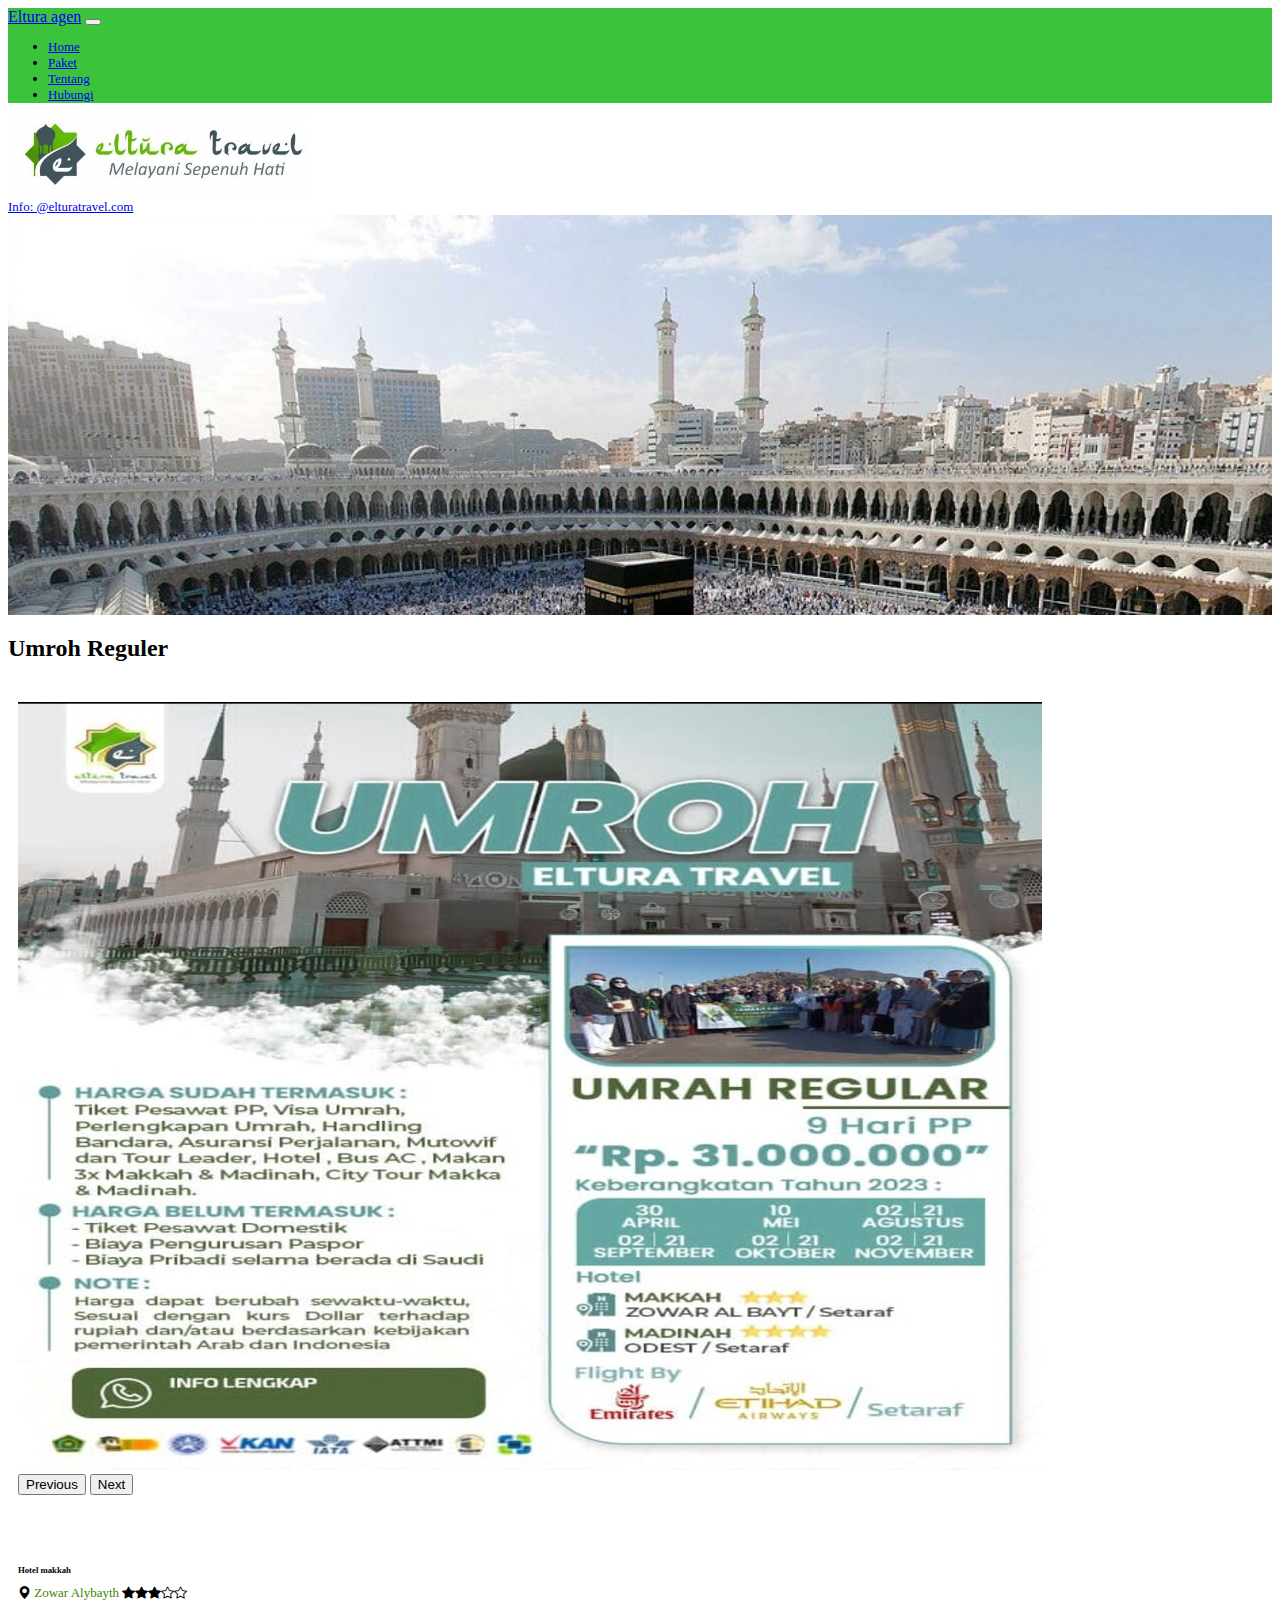
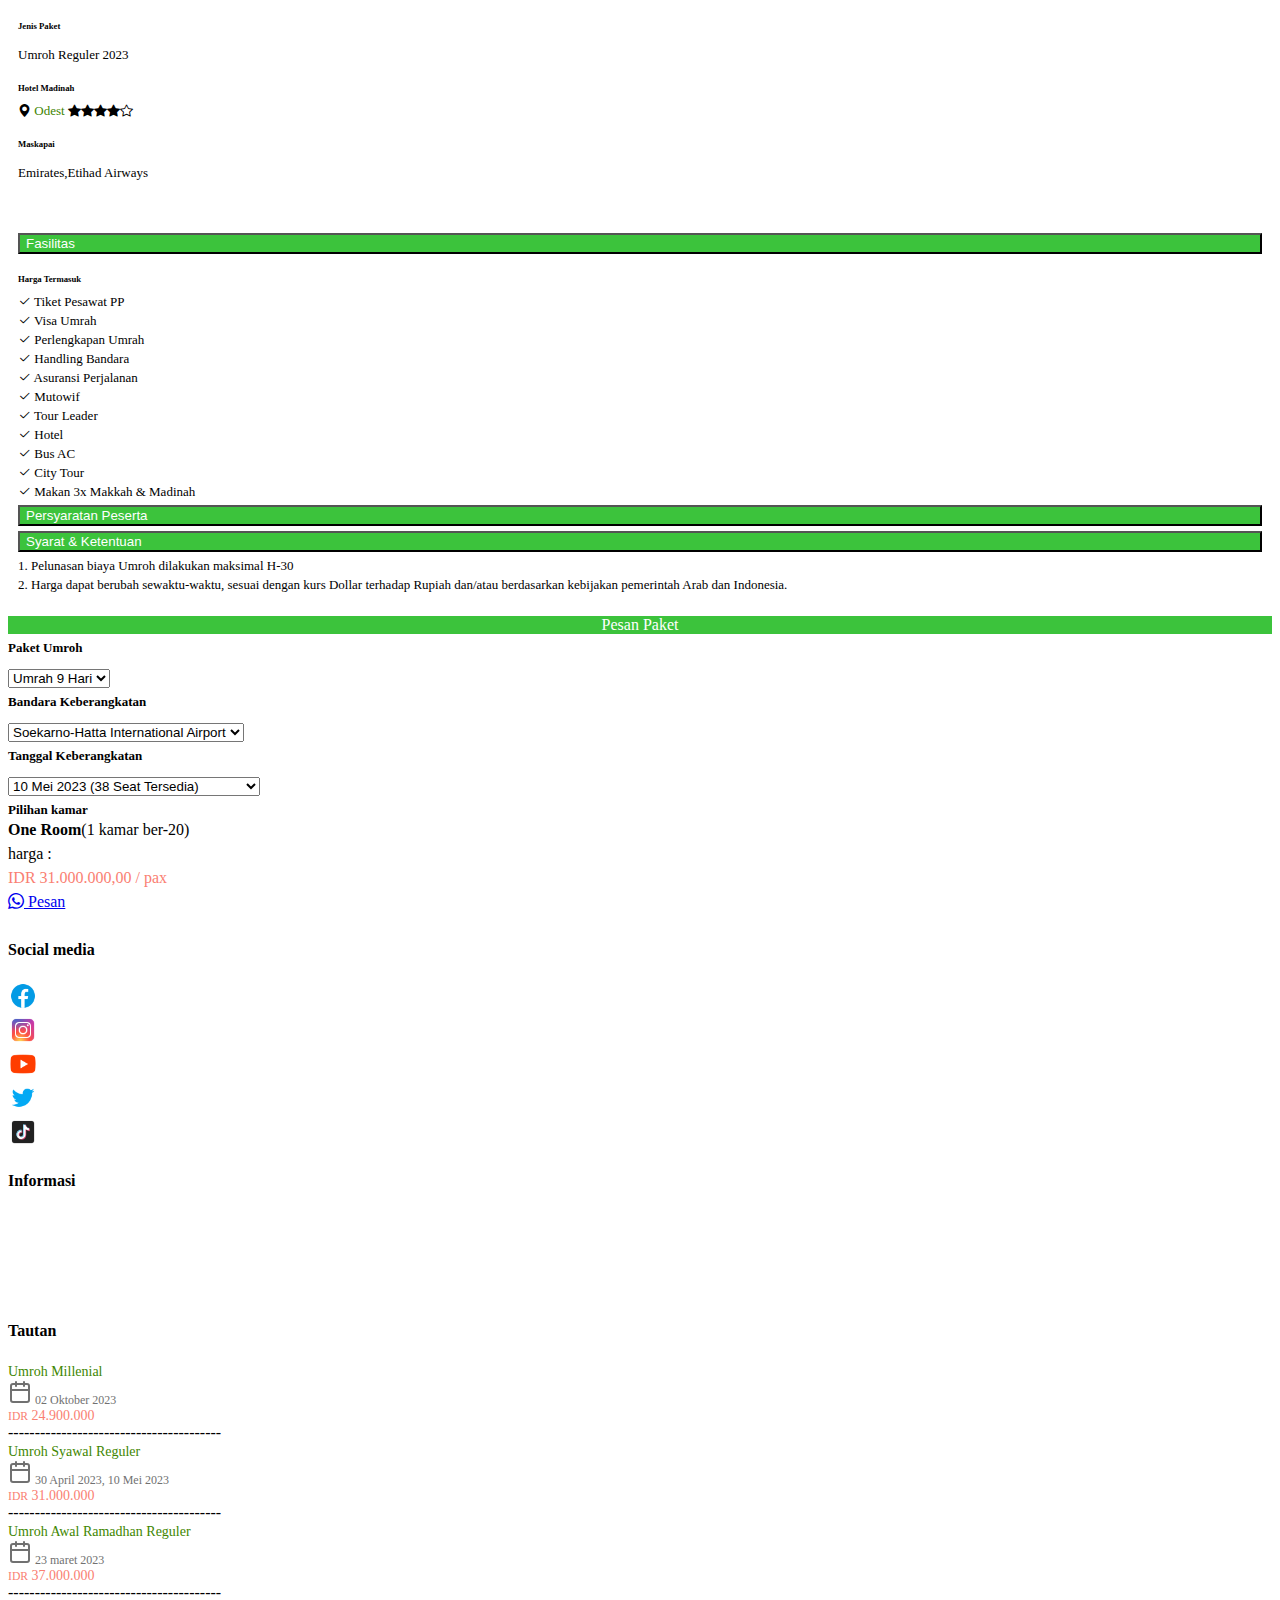
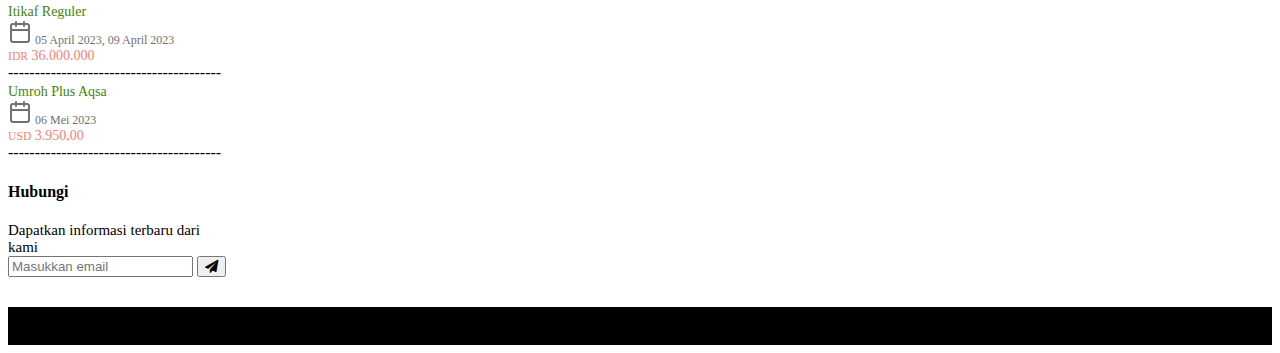
<file: itikaf-reguler.html>
<!doctype html>
<html lang="en">
  <head>
    <meta charset="utf-8">
    <meta name="viewport" content="width=device-width, initial-scale=1">
    <title>Paket Umrah Reguler</title>
    <link href="https://cdn.jsdelivr.net/npm/bootstrap@5.3.0-alpha2/dist/css/bootstrap.min.css" rel="stylesheet" integrity="sha384-aFq/bzH65dt+w6FI2ooMVUpc+21e0SRygnTpmBvdBgSdnuTN7QbdgL+OapgHtvPp" crossorigin="anonymous">

    <link rel="stylesheet" href="syawal.css">

    <link rel="stylesheet" href="https://cdn.jsdelivr.net/npm/bootstrap-icons@1.10.3/font/bootstrap-icons.css">

    <link rel='stylesheet' href='https://cdnjs.cloudflare.com/ajax/libs/font-awesome/4.7.0/css/font-awesome.min.css'>
  </head>
  <body>


    <!-- navbar -->

    <nav class="navbar navbar-expand-lg fixed-top" style="background-color: rgb(60, 195, 60);">
        <div class="container">
          <a class="navbar-brand" href="#">Eltura agen</a>
          <button class="navbar-toggler" type="button" data-bs-toggle="collapse" data-bs-target="#navbarNav" aria-controls="navbarNav" aria-expanded="false" aria-label="Toggle navigation">
            <span class="navbar-toggler-icon"></span>
          </button>
          <div class="collapse navbar-collapse justify-content-end " id="navbarNav">
            <ul class="navbar-nav">
              <li class="nav-item">
                <a class="nav-link active link-light" aria-current="page" href="#">Home</a>
              </li>
              <li class="nav-item">
                <a class="nav-link" href="#services">Paket</a>
              </li>
              <li class="nav-item">
                <a class="nav-link" href="#">Tentang</a>
              </li>
              <li class="nav-item">
                <a class="nav-link" href="https://api.whatsapp.com/send?phone=6281574332550&text=Halo%2C%20saya%20tertarik%20untuk%20mengikuti%20ibadah%20umroh%20yang%20Anda%20tawarkan.%20Bisakah%20saya%20mendapatkan%20informasi%20lebih%20lanjut%3F" target="_blank">Hubungi</a>
              </li>
            </ul>
          </div>
        </div>
      </nav>
  
      <!-- akhir navbar -->

      <!-- navbar 2 -->

    <nav class="navbar navbar-expand-lg mt-5">
        <div class="container">
          <a class="navbar-brand" href="#">
            <img src="img/WhatsApp Image 2023-03-16 at 12.51.42.jpeg" alt="Logo" width="300px" class="d-inline-block align-text-top">
          </a>
          
          <div class="collapse navbar-collapse justify-content-end" id="navbarNavAltMarkup">
            <div class="navbar-nav ">
              
              <a class="nav-link" href="#">Info: @elturatravel.com</a>
              
            </div>
          </div>
        </div>
      </nav>
  
      <!-- akhir navbar 2 -->

      <div class="kos">
    </div>

    <section class="millenial pb-5">
      <h2 class="text-center pt-4">Umroh Reguler</h2>
        <div class="container shadow">
            <div class="row pt-4">
                <div class="col-md-8">
                    <div id="carouselExample" class="carousel slide">
                        <div class="carousel-inner">
                          <div class="carousel-item active">
                            <img src="img/umoregulercopy.jpeg" class="d-block w-100" alt="...">
                          </div>
       
                        </div>
                        <button class="carousel-control-prev" type="button" data-bs-target="#carouselExample" data-bs-slide="prev">
                          <span class="carousel-control-prev-icon" aria-hidden="true"></span>
                          <span class="visually-hidden">Previous</span>
                        </button>
                        <button class="carousel-control-next" type="button" data-bs-target="#carouselExample" data-bs-slide="next">
                          <span class="carousel-control-next-icon" aria-hidden="true"></span>
                          <span class="visually-hidden">Next</span>
                        </button>

                        <div class="row border bagan2">
                            <div class="col">
                                <h6>Hotel makkah</h6>
                                <div class="hotel">
                                  <i class="bi bi-geo-alt-fill text-danger"></i> <a href="#">Zowar Alybayth</a> <i class="bi bi-star-fill text-warning"></i><i class="bi bi-star-fill text-warning"></i><i class="bi bi-star-fill text-warning"></i><i class="bi bi-star"></i><i class="bi bi-star"></i>
                                </div>

                                
                                <div class="paket">
                                  <h6>Jenis Paket</h6>
                                  <p>Umroh Reguler 2023</p>
                                </div>


                                </div>

                                <div class="col">
                                  <h6>Hotel Madinah</h6>
                                  <div class="hotel">
                                    <i class="bi bi-geo-alt-fill text-danger"></i> <a href="#">Odest</a>
                                    <i class="bi bi-star-fill text-warning"></i><i class="bi bi-star-fill text-warning"></i><i class="bi bi-star-fill text-warning"></i><i class="bi bi-star-fill text-warning"></i><i class="bi bi-star"></i>
                                  </div>

                                  <div class="paket">
                                   <h6>Maskapai</h6>
                                   <p>Emirates,Etihad Airways</p>
                                  </div>

                                </div>
                        </div>

                        <div class="row">
                          <p>
                             <button class="btn mb-2" type="button" data-bs-toggle="collapse" data-bs-target="#collapseExample" aria-expanded="false" aria-controls="collapseExample" style="width: 100%; text-align: left; background-color: rgb(60, 195, 60); color: white;">
                              Fasilitas
                            </button>
                          </p>
                          <div class="collapse" id="collapseExample">
                            <div class="card card-body mb-4">
                                <h6>Harga Termasuk</h6>
                             
                                <div class="isi">
                                <p><i class="bi bi-check2"></i> Tiket Pesawat PP</p>
                                <p><i class="bi bi-check2"></i> Visa Umrah</p>
                                <p><i class="bi bi-check2"></i> Perlengkapan Umrah</p>
                                <p><i class="bi bi-check2"></i> Handling Bandara</p>
                                <p><i class="bi bi-check2"></i> Asuransi Perjalanan</p>
                                <p><i class="bi bi-check2"></i> Mutowif</p>
                                <p><i class="bi bi-check2"></i> Tour Leader</p>
                                <p><i class="bi bi-check2"></i> Hotel</p>
                                <p><i class="bi bi-check2"></i> Bus AC</p>
                                <p><i class="bi bi-check2"></i> City Tour</p>
                                <p><i class="bi bi-check2"></i> Makan 3x Makkah & Madinah</p>

                                

                                  </div>
                            </div>
                          </div>
                        </div>

                        <div class="row bagan3">
                          <p>
                            
                            <button class="btn mb-2" type="button" data-bs-toggle="collapse" data-bs-target="#collapseExample1" aria-expanded="false" aria-controls="collapseExample1" style="width:100%; text-align: left; background-color: rgb(60, 195, 60); color: white;">
                              Persyaratan Peserta
                            </button>
                          </p>
                          <div class="collapse" id="collapseExample1">
                            <div class="card card-body mb-4">
                             
                            </div>
                          </div>
                        </div>

                        <div class="row bagan3">
                          <p>
                             <button class="btn" type="button" data-bs-toggle="collapse" data-bs-target="#collapseExample2" aria-expanded="false" aria-controls="collapseExample2" style="width: 100%; text-align: left; background-color: rgb(60, 195, 60); color: white;">
                              Syarat & Ketentuan
                            </button>
                          </p>
                          <div class="collapse" id="collapseExample2">
                            <div class="card card-body">
                              <p>1. Pelunasan biaya Umroh dilakukan maksimal H-30</p>

                              <p>2. Harga dapat berubah sewaktu-waktu, sesuai dengan kurs Dollar terhadap Rupiah dan/atau berdasarkan kebijakan pemerintah Arab dan Indonesia.</p>
                            </div>
                          </div>
                        </div>

                      </div>


                </div>
                
                <div class="col-md-4">
                  <div class="card">
                    <div class="card-header" style="background-color: rgb(60, 195, 60); color: white; text-align: center;">
                      Pesan Paket
                    </div>

                    <div class="container">
                    <div class="card-title">
                      <p>Paket Umroh</p>
                    </div>

                    <select class="form-select" aria-label="Default select example">
                      <option selected>Umrah 9 Hari</option>
                      <option value="1"></option>
                      
                    </select>

                    <div class="card-title">
                      <p>Bandara Keberangkatan</p>
                    </div>

                    <select class="form-select" aria-label="Default select example">
                      <option selected>Soekarno-Hatta International Airport</option>
                      
                     
                    </select>

                    <div class="card-title">
                      <p>Tanggal Keberangkatan</p>
                    </div>

                    <select class="form-select" aria-label="Default select example">
                      <option selected>10 Mei 2023 (38 Seat Tersedia)</option>
                      <option value="1">02 Agustus 2023 (38 Seat Tersedia)</option>
                      <option value="2">21 Agustus 2023 (35 Seat Tersedia)</option>
                      <option value="3">02 September 2023 (35 Seat Tersedia)</option>
                    </select>

                    <div class="card-title">
                      <p>Pilihan kamar</p>
                    </div>

                    <div class="card mb-3">
                      <div class="card-body">
                      <p> <b>One Room</b>(1 kamar ber-20)</p> 
                      <p> harga : <p style="color: salmon;">IDR 31.000.000,00 / pax</p> </p> 
                       
                      </div>
                      
                    
                    </div>

                     <a class="btn btn-success mb-2" target="_blank" style="width: 100%;" href="https://api.whatsapp.com/send?phone=6281574332550&text=Halo%2C%20saya%20tertarik%20untuk%20mengikuti%20ibadah%20umroh reguler. %20bisa%20saya%20minta%20informasi%20detail%20lebih%20lanjut%3F"> <i class="bi bi-whatsapp"></i> Pesan</a>
                     
                    </div>
                    </div>
                  </div>
                </div>

                </div>
        </div>
    </section>

    <!-- footer -->
    <footer class="bg-dark text-light" >
        <div class="container">
          <div class="row pt-5">
            
            <div class="col-md-3">
              <h4 class="mb-3">Social media</h4>
              
  
              <div class="social"> 
              
              <img src="img/icons8-facebook-48.png" alt="facebook eltura" width="30px"> <a href="https://www.facebook.com/umrohmekah/?_rdc=1&_rdr" target="_blank">facebook</a> <br>
  
              <img src="img/icons8-instagram-48.png" alt="instagram eltura"  width="30px"> <a href="https://www.instagram.com/elturatravelpusat/" target="_blank">Instagram</a> <br>
             
  
              <img src="img/icons8-youtube-48.png" alt="youtube eltura"  width="30px"> <a href="https://www.youtube.com/channel/UCeUESGWSyO0bc6Ve_al2NxA" target="_blank">Youtube</a> <br>
              <img src="img/icons8-twitter-48.png" alt=""  width="30px"> <a href="https://twitter.com/officialeltura" target="_blank">Twitter</a> <br>
              <img src="img/icons8-tiktok-48.png" alt=""  width="30px"> <a href="https://www.tiktok.com/@elturatravel/" target="_blank
              
              
              ">Tiktok</a> <br>
            </div>
  
            </div>
  
            <div class="col-md-3 mt-2">
              <h4 class="mb-3">Informasi</h4>
              
              <div class="infomation">
              <a href="tentang-kami.html">Tentang kami</a> <br>
              <a href="metode-pembayaran.html">metode pembayaran</a> <br>
              <a href="#">syarat ketentuan</a> <br>
              <a href="#">kembali ke atas</a> <br>
              <a href="kebijakan.html">kebijakan privasi</a> <br>
  
              </div>
  
              </div>
  
            <div class="col-md-3 mt-2">
              
              <h4 class="mb-3">Tautan</h4>
              
              <div class="deskripsi">
  
                <div class="bagan1">  
                  <div class="judul"><a href="umrah-millenial.html">Umroh Millenial</a>
                  </div>
      
                  <div class="waktu"><svg xmlns="http://www.w3.org/2000/svg" width="24" height="24" viewBox="0 0 24 24" fill="none" stroke="currentColor" stroke-width="2" stroke-linecap="round" stroke-linejoin="round" class="feather feather-calendar"><rect x="3" y="4" width="18" height="18" rx="2" ry="2"></rect><line x1="16" y1="2" x2="16" y2="6"></line><line x1="8" y1="2" x2="8" y2="6"></line><line x1="3" y1="10" x2="21" y2="10"></line></svg> 02 Oktober 2023</div>
      
                  <div class="harga">
                    <small>IDR</small>
                    <span>24.900.000</span>
                    
                  </div>
                  ----------------------------------------
                  </div>
              
              <div class="bagan1">  
              <div class="judul"><a href="umrah-syawal.html">Umroh Syawal Reguler</a>
              </div>
  
              <div class="waktu"><svg xmlns="http://www.w3.org/2000/svg" width="24" height="24" viewBox="0 0 24 24" fill="none" stroke="currentColor" stroke-width="2" stroke-linecap="round" stroke-linejoin="round" class="feather feather-calendar"><rect x="3" y="4" width="18" height="18" rx="2" ry="2"></rect><line x1="16" y1="2" x2="16" y2="6"></line><line x1="8" y1="2" x2="8" y2="6"></line><line x1="3" y1="10" x2="21" y2="10"></line></svg> 30 April 2023, 10 Mei 2023</div>
  
              <div class="harga">
                <small>IDR</small>
                <span>31.000.000</span>
                
              </div>
              ----------------------------------------
              </div>
          
            <div class="bagan1">
              <div class="judul"><a href="umrah-awal.html">Umroh Awal Ramadhan Reguler</a>
              </div>
  
              <div class="waktu"><svg xmlns="http://www.w3.org/2000/svg" width="24" height="24" viewBox="0 0 24 24" fill="none" stroke="currentColor" stroke-width="2" stroke-linecap="round" stroke-linejoin="round" class="feather feather-calendar"><rect x="3" y="4" width="18" height="18" rx="2" ry="2"></rect><line x1="16" y1="2" x2="16" y2="6"></line><line x1="8" y1="2" x2="8" y2="6"></line><line x1="3" y1="10" x2="21" y2="10"></line></svg> 23 maret 2023</div>
  
              <div class="harga">
                <small>IDR</small>
                <span>37.000.000</span>
                
              </div>
              ----------------------------------------
              </div>
  
              <div class="bagan1">
                <div class="judul"><a href="itikaf-reguler.html">Itikaf Reguler</a>
                </div>
  
                <div class="waktu"><svg xmlns="http://www.w3.org/2000/svg" width="24" height="24" viewBox="0 0 24 24" fill="none" stroke="currentColor" stroke-width="2" stroke-linecap="round" stroke-linejoin="round" class="feather feather-calendar"><rect x="3" y="4" width="18" height="18" rx="2" ry="2"></rect><line x1="16" y1="2" x2="16" y2="6"></line><line x1="8" y1="2" x2="8" y2="6"></line><line x1="3" y1="10" x2="21" y2="10"></line></svg> 05 April 2023, 09 April 2023</div>
  
                <div class="harga">
                  <small>IDR</small>
                  <span>36.000.000</span>
                  
                </div>
                ----------------------------------------
                </div>
  
                <div class="bagan1">
                  <div class="judul"><a href="#">Umroh Plus Aqsa</a>
                  </div>
    
                  <div class="waktu"><svg xmlns="http://www.w3.org/2000/svg" width="24" height="24" viewBox="0 0 24 24" fill="none" stroke="currentColor" stroke-width="2" stroke-linecap="round" stroke-linejoin="round" class="feather feather-calendar"><rect x="3" y="4" width="18" height="18" rx="2" ry="2"></rect><line x1="16" y1="2" x2="16" y2="6"></line><line x1="8" y1="2" x2="8" y2="6"></line><line x1="3" y1="10" x2="21" y2="10"></line></svg> 06 Mei 2023</div>
    
                  <div class="harga">
                    <small>USD</small>
                    <span>3.950,00</span>
                    
                  </div>
                  ----------------------------------------
                  </div>
  
            </div>
  
            </div>
  
            <div class="col-md-3 mt-2">
              <h4 class="mb-3">Hubungi</h4>
             
              <div class="info mb-2">Dapatkan informasi terbaru dari <br> kami </div>
  
              <div class="input-group mb-3">
                <input type="text" class="form-control" placeholder="Masukkan email" aria-label="Recipient's username" aria-describedby="button-addon2">
                <button class="btn btn-outline-secondary" type="button" id="button-addon2"><i class='fa fa-send'></i></button>
              </div>
              
             
            </div>
          
          </div>
  
          </div>
  
         <div class="copy text-center">CopyRight Eltura Travel 2023</div>
      </footer>
  
      <!-- akhir footer -->
    
    <script src="https://cdn.jsdelivr.net/npm/bootstrap@5.3.0-alpha2/dist/js/bootstrap.bundle.min.js" integrity="sha384-qKXV1j0HvMUeCBQ+QVp7JcfGl760yU08IQ+GpUo5hlbpg51QRiuqHAJz8+BrxE/N" crossorigin="anonymous"></script>
  </body>
</html>
</file>
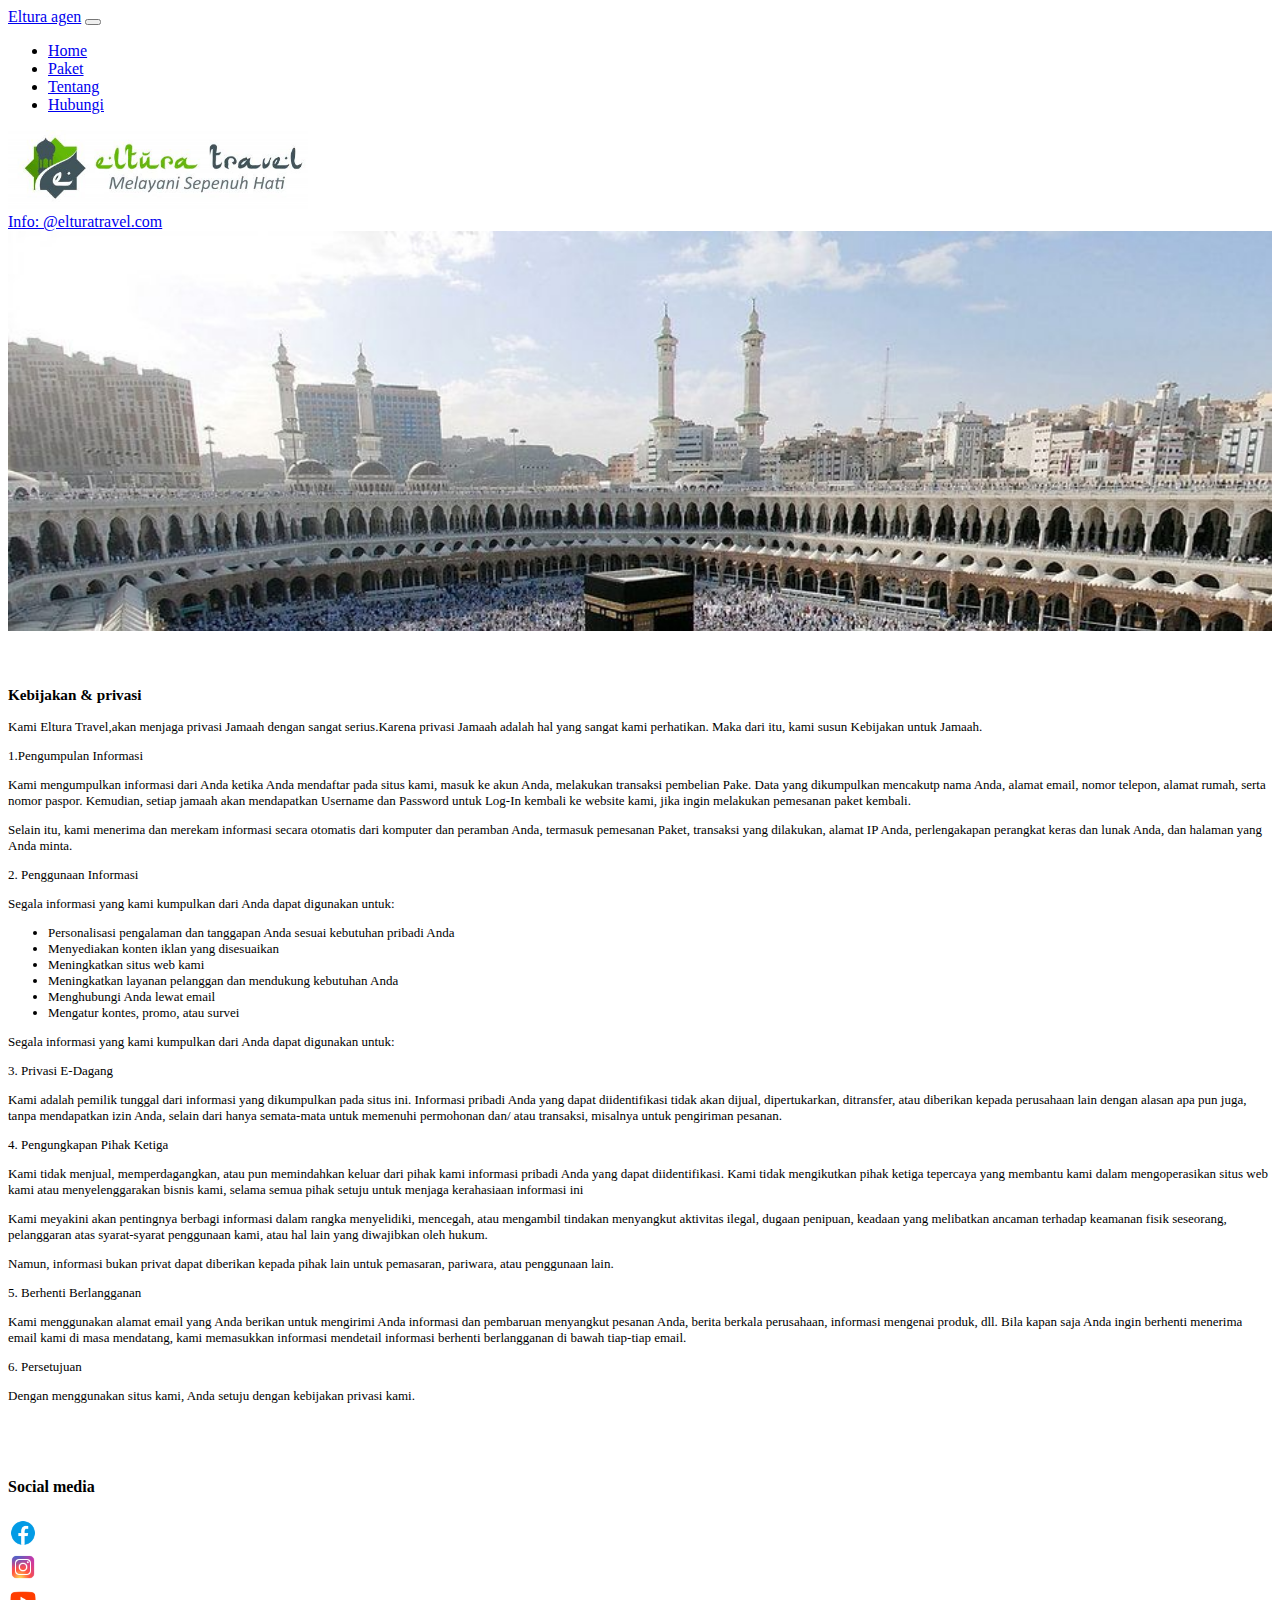
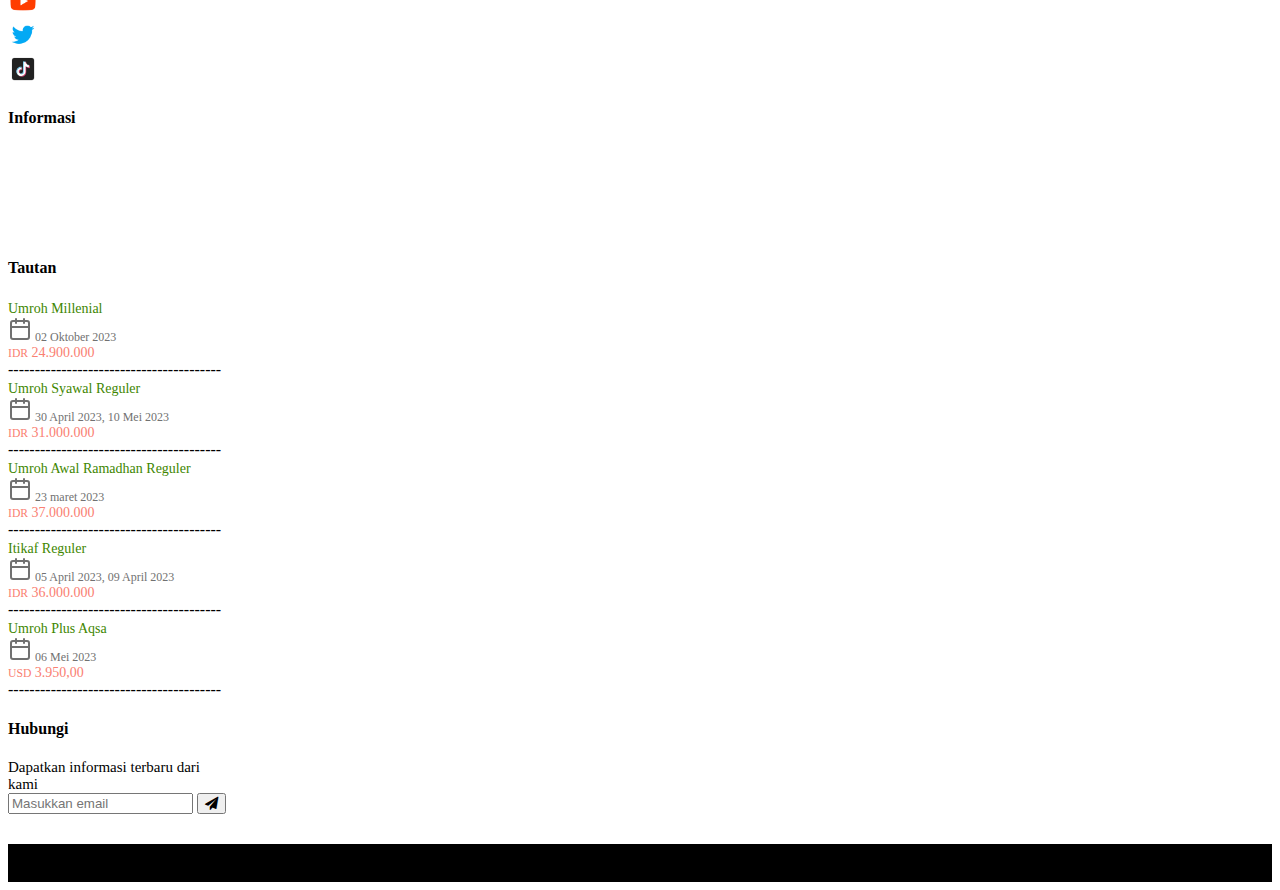
<file: kebijakan.html>
<!doctype html>
<html lang="en">
  <head>
    <meta charset="utf-8">
    <meta name="viewport" content="width=device-width, initial-scale=1">
    <title>Kebijakan & Privasi</title>
    <link href="https://cdn.jsdelivr.net/npm/bootstrap@5.3.0-alpha2/dist/css/bootstrap.min.css" rel="stylesheet" integrity="sha384-aFq/bzH65dt+w6FI2ooMVUpc+21e0SRygnTpmBvdBgSdnuTN7QbdgL+OapgHtvPp" crossorigin="anonymous">

    <link rel='stylesheet' href='https://cdnjs.cloudflare.com/ajax/libs/font-awesome/4.7.0/css/font-awesome.min.css'>

    <style>
      .kos {
        
        padding: 50px;
        background-image: url(/img/umo1.jpg);
        background-repeat: no-repeat;
        background-size: cover;
        height: 300px;
    }

   

    .utama{
        
        background-color: white;
        font-size: 13px;
        padding-top: 40px;
        padding-bottom: 40px;

    }

    /* footer */

.deskripsi .judul a {
  font-size: 14px;
  text-decoration: none;
  color: #408600;
}

.judul a:hover {
  text-decoration: underline;
}

.deskripsi .harga {
  font-size: 14px;
  color: salmon;
}

.deskripsi .waktu{
  font-size: 12px;
  color: #717171;
} 

.social a {
  color: white;
  text-decoration: none;

}

.social a:hover {
  text-decoration: underline;
}

.infomation a {
  color: white;
  text-decoration: none;

}

.infomation a:hover {
  text-decoration: underline;
}

.info {
  font-size: 15px;
}

footer .copy {
  padding-top: 10px;
  padding-bottom: 10px;
  background-color: black;
  margin-top: 30px;
}



    </style>

  </head>
  <body>

    <nav class="navbar navbar-expand-lg fixed-top bg-success">
        <div class="container">
          <a class="navbar-brand" href="#">Eltura agen</a>
          <button class="navbar-toggler" type="button" data-bs-toggle="collapse" data-bs-target="#navbarNav" aria-controls="navbarNav" aria-expanded="false" aria-label="Toggle navigation">
            <span class="navbar-toggler-icon"></span>
          </button>
          <div class="collapse navbar-collapse justify-content-end " id="navbarNav">
            <ul class="navbar-nav">
              <li class="nav-item">
                <a class="nav-link active link-light" aria-current="page" href="#">Home</a>
              </li>
              <li class="nav-item">
                <a class="nav-link" href="#services">Paket</a>
              </li>
              <li class="nav-item">
                <a class="nav-link" href="#">Tentang</a>
              </li>
              <li class="nav-item">
                <a class="nav-link" href="https://api.whatsapp.com/send?phone=6281574332550&text=Halo%2C%20saya%20tertarik%20untuk%20mengikuti%20ibadah%20umroh%20yang%20Anda%20tawarkan.%20Bisakah%20saya%20mendapatkan%20informasi%20lebih%20lanjut%3F" target="_blank">Hubungi</a>
              </li>
            </ul>
          </div>
        </div>
      </nav>


      <nav class="navbar navbar-expand-lg mt-5">
        <div class="container">
          <a class="navbar-brand" href="#">
            <img src="img/WhatsApp Image 2023-03-16 at 12.51.42.jpeg" alt="Logo" width="300px" class="d-inline-block align-text-top">

            <div class="float-left"></div>
          </a>
          
          <div class="collapse navbar-collapse justify-content-end" id="navbarNavAltMarkup">
            <div class="navbar-nav ">
              
              <a class="nav-link" href="#">Info: @elturatravel.com</a>
              
            </div>
          </div>
        </div>
      </nav>

      <div class="kos">
      </div>

      <section class="kebijakan">
        
        <div class="utama">

          <h3 class="text-center">Kebijakan & privasi</h3>

          <div class="container shadow pt-4 ps-4">
            <div class="row">
              <div class="col">
                <p>Kami Eltura Travel,akan menjaga privasi Jamaah dengan sangat serius.Karena privasi Jamaah adalah hal yang sangat kami perhatikan. Maka dari itu, kami susun Kebijakan untuk Jamaah.</p>

                <p class="fw-bold">1.Pengumpulan Informasi</p>

                <p>Kami mengumpulkan informasi dari Anda ketika Anda mendaftar pada situs kami, masuk ke akun Anda, melakukan transaksi pembelian Pake. Data yang dikumpulkan mencakutp nama Anda, alamat email, nomor telepon, alamat rumah, serta nomor paspor. Kemudian, setiap jamaah akan mendapatkan Username dan Password untuk Log-In kembali ke website kami, jika ingin melakukan pemesanan paket kembali.</p>

                <p>Selain itu, kami menerima dan merekam informasi secara otomatis dari komputer dan peramban Anda, termasuk pemesanan Paket, transaksi yang dilakukan, alamat IP Anda, perlengakapan perangkat keras dan lunak Anda, dan halaman yang Anda minta.</p>

                
                <p class="fw-bold">2. Penggunaan Informasi</p>

                <p>Segala informasi yang kami kumpulkan dari Anda dapat digunakan untuk:</p>

                <ul>
                <li>Personalisasi pengalaman dan tanggapan Anda sesuai kebutuhan pribadi Anda</li>
                <li>Menyediakan konten iklan yang disesuaikan</li>
                <li>Meningkatkan situs web kami</li>
                <li>Meningkatkan layanan pelanggan dan mendukung kebutuhan Anda</li>
                <li>Menghubungi Anda lewat email</li>
                <li>Mengatur kontes, promo, atau survei</li>
                </ul>

                <p>Segala informasi yang kami kumpulkan dari Anda dapat digunakan untuk:</p>

                <p class="fw-bold">3. Privasi E-Dagang</p>

                <p>Kami adalah pemilik tunggal dari informasi yang dikumpulkan pada situs ini. Informasi pribadi Anda yang dapat diidentifikasi tidak akan dijual, dipertukarkan, ditransfer, atau diberikan kepada perusahaan lain dengan alasan apa pun juga, tanpa mendapatkan izin Anda, selain dari hanya semata-mata untuk memenuhi permohonan dan/ atau transaksi, misalnya untuk pengiriman pesanan.</p>

                <p class="fw-bold">4. Pengungkapan Pihak Ketiga</p>

                <p>Kami tidak menjual, memperdagangkan, atau pun memindahkan keluar dari pihak kami informasi pribadi Anda yang dapat diidentifikasi. Kami tidak mengikutkan pihak ketiga tepercaya yang membantu kami dalam mengoperasikan situs web kami atau menyelenggarakan bisnis kami, selama semua pihak setuju untuk menjaga kerahasiaan informasi ini</p>

                <p>Kami meyakini akan pentingnya berbagi informasi dalam rangka menyelidiki, mencegah, atau mengambil tindakan menyangkut aktivitas ilegal, dugaan penipuan, keadaan yang melibatkan ancaman terhadap keamanan fisik seseorang, pelanggaran atas syarat-syarat penggunaan kami, atau hal lain yang diwajibkan oleh hukum.</p>

                <p>Namun, informasi bukan privat dapat diberikan kepada pihak lain untuk pemasaran, pariwara, atau penggunaan lain.</p>

                <p class="fw-bold">5. Berhenti Berlangganan</p>

                <p>Kami menggunakan alamat email yang Anda berikan untuk mengirimi Anda informasi dan pembaruan menyangkut pesanan Anda, berita berkala perusahaan, informasi mengenai produk, dll. Bila kapan saja Anda ingin berhenti menerima email kami di masa mendatang, kami memasukkan informasi mendetail informasi berhenti berlangganan di bawah tiap-tiap email.</p>

                <p class="fw-bold">6. Persetujuan</p>
                <p>Dengan menggunakan situs kami, Anda setuju dengan kebijakan privasi kami.</p>
              </div>
            </div>
          </div>
        </div>
        
      </section>

      <!-- footer -->

      <footer class="bg-dark text-light" >
        <div class="container">
          <div class="row pt-5">
            
            <div class="col-md-3">
              <h4 class="mb-3">Social media</h4>
              

              <div class="social"> 
              
              <img src="img/icons8-facebook-48.png" alt="facebook eltura" width="30px"> <a href="https://www.facebook.com/umrohmekah/?_rdc=1&_rdr" target="_blank">facebook</a> <br>

              <img src="img/icons8-instagram-48.png" alt="instagram eltura"  width="30px"> <a href="https://www.instagram.com/elturatravelpusat/" target="_blank">Instagram</a> <br>
             

              <img src="img/icons8-youtube-48.png" alt="youtube eltura"  width="30px"> <a href="https://www.youtube.com/channel/UCeUESGWSyO0bc6Ve_al2NxA" target="_blank">Youtube</a> <br>
              <img src="img/icons8-twitter-48.png" alt=""  width="30px"> <a href="https://twitter.com/officialeltura" target="_blank">Twitter</a> <br>
              <img src="img/icons8-tiktok-48.png" alt=""  width="30px"> <a href="https://www.tiktok.com/@elturatravel/" target="_blank
              
              
              ">Tiktok</a> <br>
            </div>

            </div>

            <div class="col-md-3 mt-2">
              <h4 class="mb-3">Informasi</h4>
              

              <div class="infomation">
              <a href="tentang-kami.html">Tentang kami</a> <br>
              <a href="metode-pembayaran.html">metode pembayaran</a> <br>
              <a href="#">syarat ketentuan</a> <br>
              <a href="#home">kembali ke atas</a> <br>
              <a href="">kebijakan privasi</a> <br>

              </div>

              </div>

            
          

            <div class="col-md-3 mt-2">
              
              <h4 class="mb-3">Tautan</h4>
              
              <div class="deskripsi">

                <div class="bagan1">  
                  <div class="judul"><a href="umrah-millenial.html">Umroh Millenial</a>
                  </div>
      
                  <div class="waktu"><svg xmlns="http://www.w3.org/2000/svg" width="24" height="24" viewBox="0 0 24 24" fill="none" stroke="currentColor" stroke-width="2" stroke-linecap="round" stroke-linejoin="round" class="feather feather-calendar"><rect x="3" y="4" width="18" height="18" rx="2" ry="2"></rect><line x1="16" y1="2" x2="16" y2="6"></line><line x1="8" y1="2" x2="8" y2="6"></line><line x1="3" y1="10" x2="21" y2="10"></line></svg> 02 Oktober 2023</div>
      
                  <div class="harga">
                    <small>IDR</small>
                    <span>24.900.000</span>
                    
                  </div>
                  ----------------------------------------
                  </div>
              
              <div class="bagan1">  
              <div class="judul"><a href="umrah-syawal.html">Umroh Syawal Reguler</a>
              </div>

              <div class="waktu"><svg xmlns="http://www.w3.org/2000/svg" width="24" height="24" viewBox="0 0 24 24" fill="none" stroke="currentColor" stroke-width="2" stroke-linecap="round" stroke-linejoin="round" class="feather feather-calendar"><rect x="3" y="4" width="18" height="18" rx="2" ry="2"></rect><line x1="16" y1="2" x2="16" y2="6"></line><line x1="8" y1="2" x2="8" y2="6"></line><line x1="3" y1="10" x2="21" y2="10"></line></svg> 30 April 2023, 10 Mei 2023</div>

              <div class="harga">
                <small>IDR</small>
                <span>31.000.000</span>
                
              </div>
              ----------------------------------------
              </div>
             

             
              
            

            <div class="bagan1">
              <div class="judul"><a href="umrah-awal.html">Umroh Awal Ramadhan Reguler</a>
              </div>

              <div class="waktu"><svg xmlns="http://www.w3.org/2000/svg" width="24" height="24" viewBox="0 0 24 24" fill="none" stroke="currentColor" stroke-width="2" stroke-linecap="round" stroke-linejoin="round" class="feather feather-calendar"><rect x="3" y="4" width="18" height="18" rx="2" ry="2"></rect><line x1="16" y1="2" x2="16" y2="6"></line><line x1="8" y1="2" x2="8" y2="6"></line><line x1="3" y1="10" x2="21" y2="10"></line></svg> 23 maret 2023</div>

              <div class="harga">
                <small>IDR</small>
                <span>37.000.000</span>
                
              </div>
              ----------------------------------------
              </div>

              <div class="bagan1">
                <div class="judul"><a href="itikaf-reguler.html">Itikaf Reguler</a>
                </div>
  
                <div class="waktu"><svg xmlns="http://www.w3.org/2000/svg" width="24" height="24" viewBox="0 0 24 24" fill="none" stroke="currentColor" stroke-width="2" stroke-linecap="round" stroke-linejoin="round" class="feather feather-calendar"><rect x="3" y="4" width="18" height="18" rx="2" ry="2"></rect><line x1="16" y1="2" x2="16" y2="6"></line><line x1="8" y1="2" x2="8" y2="6"></line><line x1="3" y1="10" x2="21" y2="10"></line></svg> 05 April 2023, 09 April 2023</div>
  
                <div class="harga">
                  <small>IDR</small>
                  <span>36.000.000</span>
                  
                </div>
                ----------------------------------------
                </div>


                <div class="bagan1">
                  <div class="judul"><a href="#">Umroh Plus Aqsa</a>
                  </div>
    
                  <div class="waktu"><svg xmlns="http://www.w3.org/2000/svg" width="24" height="24" viewBox="0 0 24 24" fill="none" stroke="currentColor" stroke-width="2" stroke-linecap="round" stroke-linejoin="round" class="feather feather-calendar"><rect x="3" y="4" width="18" height="18" rx="2" ry="2"></rect><line x1="16" y1="2" x2="16" y2="6"></line><line x1="8" y1="2" x2="8" y2="6"></line><line x1="3" y1="10" x2="21" y2="10"></line></svg> 06 Mei 2023</div>
    
                  <div class="harga">
                    <small>USD</small>
                    <span>3.950,00</span>
                    
                  </div>
                  ----------------------------------------
                  </div>

              

            </div>

            </div>


            

            <div class="col-md-3 mt-2">
              <h4 class="mb-3">Hubungi</h4>
             


              <div class="info mb-2">Dapatkan informasi terbaru dari <br> kami </div>

              <div class="input-group mb-3">
                <input type="text" class="form-control" placeholder="Masukkan email" aria-label="Recipient's username" aria-describedby="button-addon2">
                <button class="btn btn-outline-secondary" type="button" id="button-addon2"><i class='fa fa-send'></i></button>
              </div>
              
             
            </div>
          
          </div>

          
           
             
           
          
          </div>

         <div class="copy text-center">CopyRight Eltura Travel 2023</div>
      </footer>


      <!-- akhir footer -->





   
    <script src="https://cdn.jsdelivr.net/npm/bootstrap@5.3.0-alpha2/dist/js/bootstrap.bundle.min.js" integrity="sha384-qKXV1j0HvMUeCBQ+QVp7JcfGl760yU08IQ+GpUo5hlbpg51QRiuqHAJz8+BrxE/N" crossorigin="anonymous"></script>
  </body>
</html>
</file>
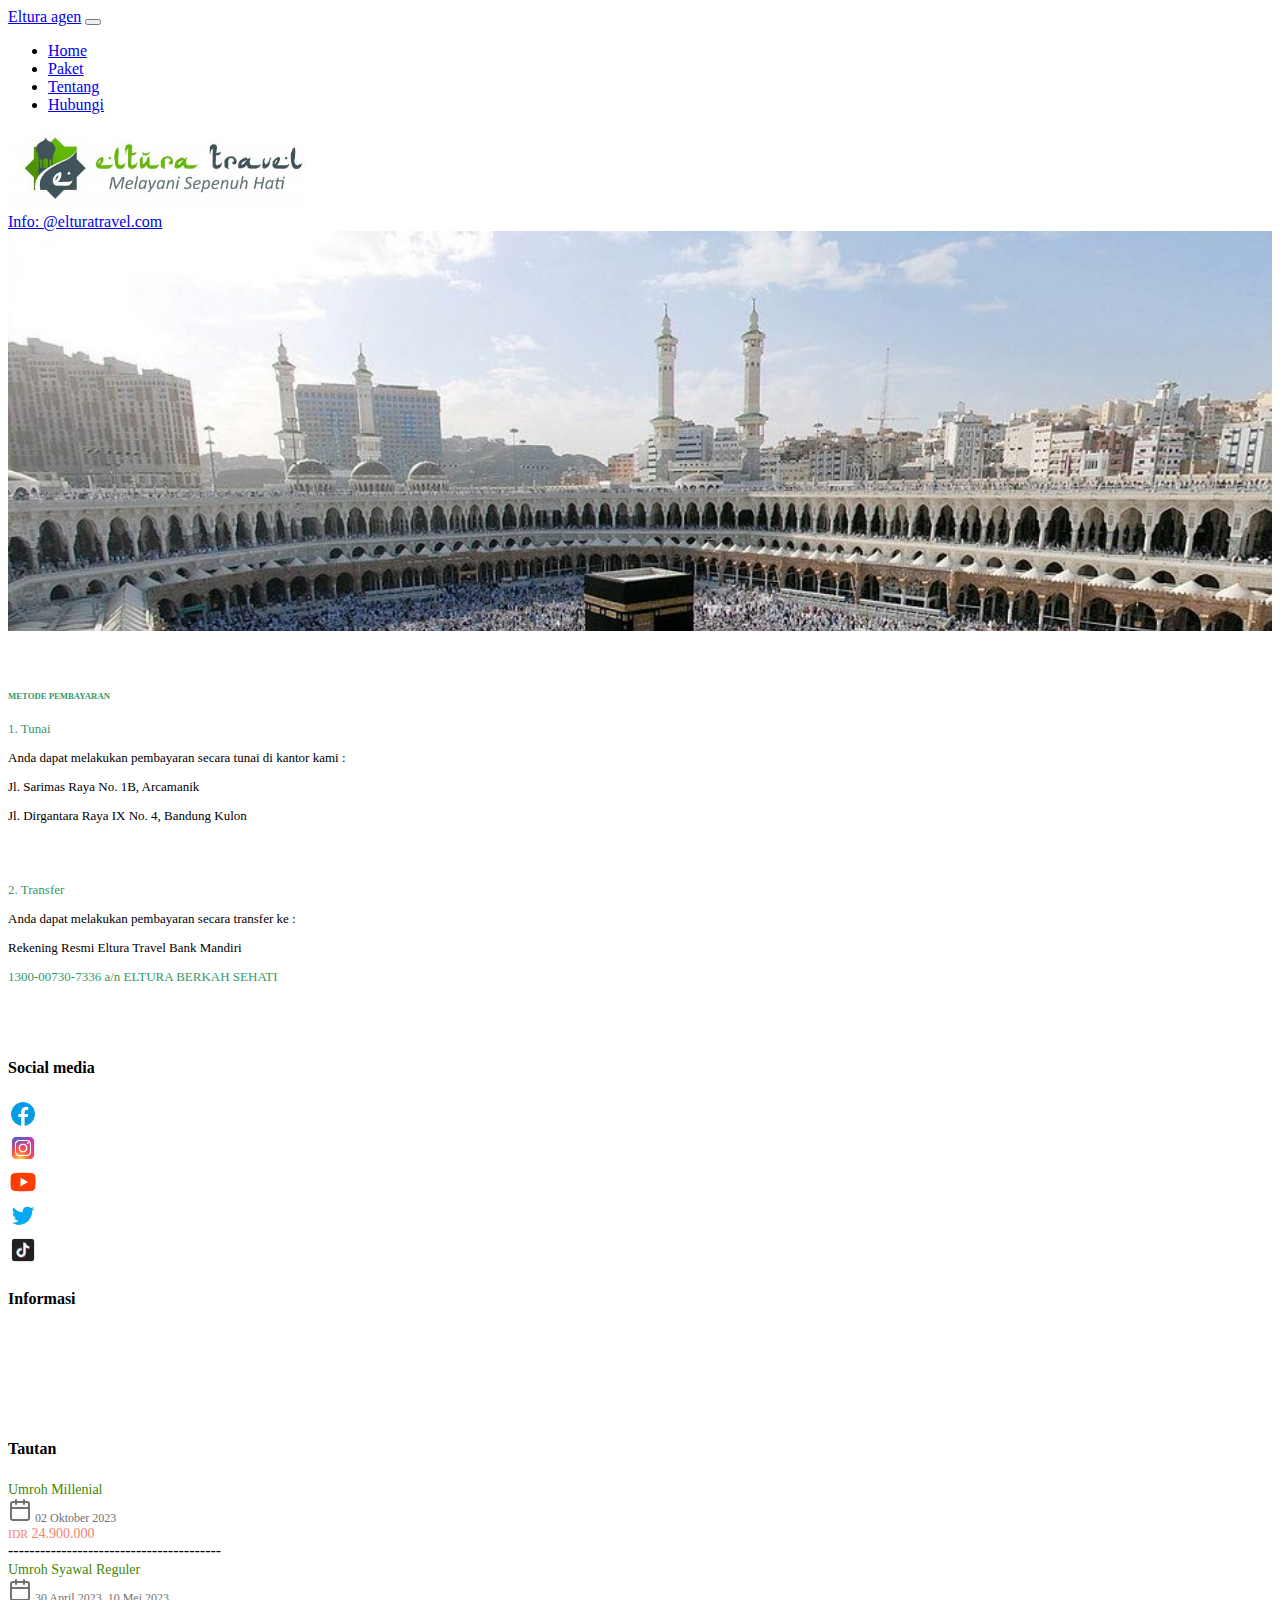
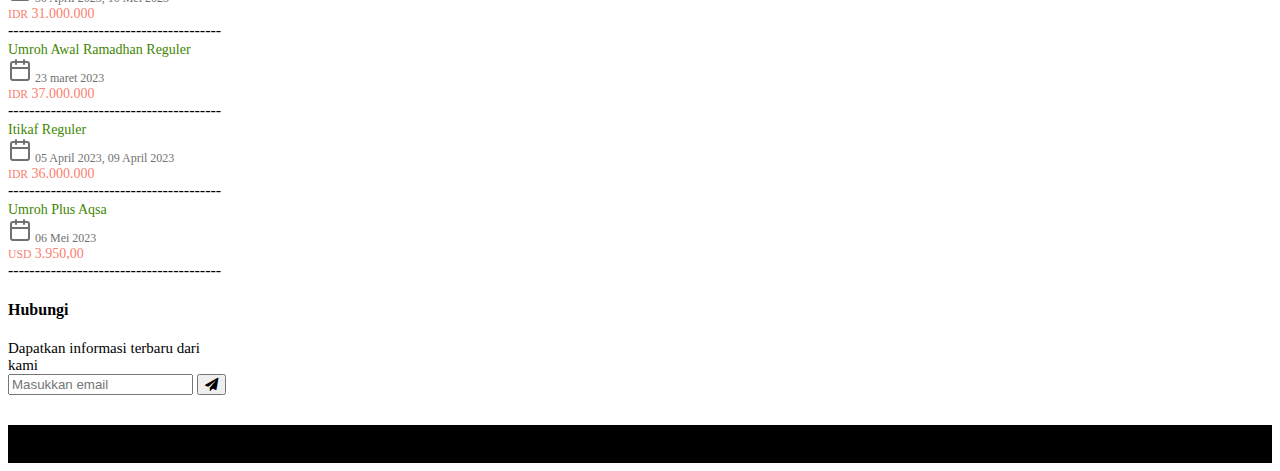
<file: metode-pembayaran.html>
<!doctype html>
<html lang="en">
  <head>
    <meta charset="utf-8">
    <meta name="viewport" content="width=device-width, initial-scale=1">
    <title>Metode Pembayaran</title>
   
    <link href="https://cdn.jsdelivr.net/npm/bootstrap@5.3.0-alpha2/dist/css/bootstrap.min.css" rel="stylesheet" integrity="sha384-aFq/bzH65dt+w6FI2ooMVUpc+21e0SRygnTpmBvdBgSdnuTN7QbdgL+OapgHtvPp" crossorigin="anonymous">

    <link rel='stylesheet' href='https://cdnjs.cloudflare.com/ajax/libs/font-awesome/4.7.0/css/font-awesome.min.css'>
  </head>

<style>

.kos {
        background-color: rgb(170, 170, 170);
        padding: 50px;
        background-image: url(/img/umo1.jpg);
        background-repeat: no-repeat;
        background-size: cover;
        height: 300px;
    }

    .pembayaran {
        background-color: rgb(207, 186, 186);
    }

    
    .utama{
        
        background-color: white;
        font-size: 13px;
        padding-top: 40px;
        padding-bottom: 40px;

    }

    /* footer */

.deskripsi .judul a {
  font-size: 14px;
  text-decoration: none;
  color: #408600;
}

.judul a:hover {
  text-decoration: underline;
}

.deskripsi .harga {
  font-size: 14px;
  color: salmon;
}

.deskripsi .waktu{
  font-size: 12px;
  color: #717171;
} 

.social a {
  color: white;
  text-decoration: none;

}

.social a:hover {
  text-decoration: underline;
}

.infomation a {
  color: white;
  text-decoration: none;

}

.infomation a:hover {
  text-decoration: underline;
}

.info {
  font-size: 15px;
}

    footer .copy {
  padding-top: 10px;
  padding-bottom: 10px;
  background-color: black;
  margin-top: 30px;
}

</style>



  <body>


    <nav class="navbar navbar-expand-lg fixed-top bg-success">
        <div class="container">
          <a class="navbar-brand" href="#">Eltura agen</a>
          <button class="navbar-toggler" type="button" data-bs-toggle="collapse" data-bs-target="#navbarNav" aria-controls="navbarNav" aria-expanded="false" aria-label="Toggle navigation">
            <span class="navbar-toggler-icon"></span>
          </button>
          <div class="collapse navbar-collapse justify-content-end " id="navbarNav">
            <ul class="navbar-nav">
              <li class="nav-item">
                <a class="nav-link active link-light" aria-current="page" href="#">Home</a>
              </li>
              <li class="nav-item">
                <a class="nav-link" href="#services">Paket</a>
              </li>
              <li class="nav-item">
                <a class="nav-link" href="#">Tentang</a>
              </li>
              <li class="nav-item">
                <a class="nav-link" href="https://api.whatsapp.com/send?phone=6281574332550&text=Halo%2C%20saya%20tertarik%20untuk%20mengikuti%20ibadah%20umroh%20yang%20Anda%20tawarkan.%20Bisakah%20saya%20mendapatkan%20informasi%20lebih%20lanjut%3F" target="_blank">Hubungi</a>
              </li>
            </ul>
          </div>
        </div>
      </nav>

      <nav class="navbar navbar-expand-lg mt-5">
        <div class="container">
          <a class="navbar-brand" href="#">
            <img src="img/WhatsApp Image 2023-03-16 at 12.51.42.jpeg" alt="Logo" width="300px" class="d-inline-block align-text-top">

            <div class="float-left"></div>
          </a>
          
          <div class="collapse navbar-collapse justify-content-end" id="navbarNavAltMarkup">
            <div class="navbar-nav ">
              
              <a class="nav-link" href="#">Info: @elturatravel.com</a>
              
            </div>
          </div>
        </div>
      </nav>

      <div class="kos">
    </div>

      <!-- section -->

      <section class="pembayaran">

        <div class="utama">
        <div class="container shadow pt-4 ps-4">
            <div class="row">
                <div class="col">
                    <h6 style="color: #339966;">METODE PEMBAYARAN </h6>
                    <p style="color: #339966;">1. Tunai</p>
                    <p>Anda dapat melakukan pembayaran secara tunai di kantor kami :</p>
                    <p>Jl. Sarimas Raya No. 1B, Arcamanik</p>
                    <p>Jl. Dirgantara Raya IX No. 4, Bandung Kulon</p>

                    <br><br>

                    <p style="color: #339966;">2. Transfer</p>

                    <p>Anda dapat melakukan pembayaran secara transfer ke :</p>
                    
                    <p>Rekening Resmi Eltura Travel Bank Mandiri </p>
                    <p style="color: #339966;">1300-00730-7336 a/n ELTURA BERKAH SEHATI </p>
                    
                </div>
            </div>
        </div>
    </div>
      </section>



      <!-- akhir section -->

      <!-- footer -->

      <footer class="bg-dark text-light" >
        <div class="container">
          <div class="row pt-5">
            
            <div class="col-md-3">
              <h4 class="mb-3">Social media</h4>
              

              <div class="social"> 
              
              <img src="img/icons8-facebook-48.png" alt="facebook eltura" width="30px"> <a href="https://www.facebook.com/umrohmekah/?_rdc=1&_rdr" target="_blank">facebook</a> <br>

              <img src="img/icons8-instagram-48.png" alt="instagram eltura"  width="30px"> <a href="https://www.instagram.com/elturatravelpusat/" target="_blank">Instagram</a> <br>
             

              <img src="img/icons8-youtube-48.png" alt="youtube eltura"  width="30px"> <a href="https://www.youtube.com/channel/UCeUESGWSyO0bc6Ve_al2NxA" target="_blank">Youtube</a> <br>
              <img src="img/icons8-twitter-48.png" alt=""  width="30px"> <a href="https://twitter.com/officialeltura" target="_blank">Twitter</a> <br>
              <img src="img/icons8-tiktok-48.png" alt=""  width="30px"> <a href="https://www.tiktok.com/@elturatravel/" target="_blank
              
              
              ">Tiktok</a> <br>
            </div>

            </div>

            <div class="col-md-3 mt-2">
              <h4 class="mb-3">Informasi</h4>
              

              <div class="infomation">
              <a href="tentang-kami.html">Tentang kami</a> <br>
              <a href="metode-pembayaran.html">metode pembayaran</a> <br>
              <a href="#">syarat ketentuan</a> <br>
              <a href="#">kembali ke atas</a> <br>
              <a href="kebijakan.html">kebijakan privasi</a> <br>

              </div>

              </div>

            
          

            <div class="col-md-3 mt-2">
              
              <h4 class="mb-3">Tautan</h4>
              
              <div class="deskripsi">

                <div class="bagan1">  
                  <div class="judul"><a href="umrah-millenial.html">Umroh Millenial</a>
                  </div>
      
                  <div class="waktu"><svg xmlns="http://www.w3.org/2000/svg" width="24" height="24" viewBox="0 0 24 24" fill="none" stroke="currentColor" stroke-width="2" stroke-linecap="round" stroke-linejoin="round" class="feather feather-calendar"><rect x="3" y="4" width="18" height="18" rx="2" ry="2"></rect><line x1="16" y1="2" x2="16" y2="6"></line><line x1="8" y1="2" x2="8" y2="6"></line><line x1="3" y1="10" x2="21" y2="10"></line></svg> 02 Oktober 2023</div>
      
                  <div class="harga">
                    <small>IDR</small>
                    <span>24.900.000</span>
                    
                  </div>
                  ----------------------------------------
                  </div>
              
              <div class="bagan1">  
              <div class="judul"><a href="umrah-syawal.html">Umroh Syawal Reguler</a>
              </div>

              <div class="waktu"><svg xmlns="http://www.w3.org/2000/svg" width="24" height="24" viewBox="0 0 24 24" fill="none" stroke="currentColor" stroke-width="2" stroke-linecap="round" stroke-linejoin="round" class="feather feather-calendar"><rect x="3" y="4" width="18" height="18" rx="2" ry="2"></rect><line x1="16" y1="2" x2="16" y2="6"></line><line x1="8" y1="2" x2="8" y2="6"></line><line x1="3" y1="10" x2="21" y2="10"></line></svg> 30 April 2023, 10 Mei 2023</div>

              <div class="harga">
                <small>IDR</small>
                <span>31.000.000</span>
                
              </div>
              ----------------------------------------
              </div>
             

             
              
            

            <div class="bagan1">
              <div class="judul"><a href="umrah-awal.html">Umroh Awal Ramadhan Reguler</a>
              </div>

              <div class="waktu"><svg xmlns="http://www.w3.org/2000/svg" width="24" height="24" viewBox="0 0 24 24" fill="none" stroke="currentColor" stroke-width="2" stroke-linecap="round" stroke-linejoin="round" class="feather feather-calendar"><rect x="3" y="4" width="18" height="18" rx="2" ry="2"></rect><line x1="16" y1="2" x2="16" y2="6"></line><line x1="8" y1="2" x2="8" y2="6"></line><line x1="3" y1="10" x2="21" y2="10"></line></svg> 23 maret 2023</div>

              <div class="harga">
                <small>IDR</small>
                <span>37.000.000</span>
                
              </div>
              ----------------------------------------
              </div>

              <div class="bagan1">
                <div class="judul"><a href="itikaf-reguler.html">Itikaf Reguler</a>
                </div>
  
                <div class="waktu"><svg xmlns="http://www.w3.org/2000/svg" width="24" height="24" viewBox="0 0 24 24" fill="none" stroke="currentColor" stroke-width="2" stroke-linecap="round" stroke-linejoin="round" class="feather feather-calendar"><rect x="3" y="4" width="18" height="18" rx="2" ry="2"></rect><line x1="16" y1="2" x2="16" y2="6"></line><line x1="8" y1="2" x2="8" y2="6"></line><line x1="3" y1="10" x2="21" y2="10"></line></svg> 05 April 2023, 09 April 2023</div>
  
                <div class="harga">
                  <small>IDR</small>
                  <span>36.000.000</span>
                  
                </div>
                ----------------------------------------
                </div>


                <div class="bagan1">
                  <div class="judul"><a href="#">Umroh Plus Aqsa</a>
                  </div>
    
                  <div class="waktu"><svg xmlns="http://www.w3.org/2000/svg" width="24" height="24" viewBox="0 0 24 24" fill="none" stroke="currentColor" stroke-width="2" stroke-linecap="round" stroke-linejoin="round" class="feather feather-calendar"><rect x="3" y="4" width="18" height="18" rx="2" ry="2"></rect><line x1="16" y1="2" x2="16" y2="6"></line><line x1="8" y1="2" x2="8" y2="6"></line><line x1="3" y1="10" x2="21" y2="10"></line></svg> 06 Mei 2023</div>
    
                  <div class="harga">
                    <small>USD</small>
                    <span>3.950,00</span>
                    
                  </div>
                  ----------------------------------------
                  </div>

              

            </div>

            </div>


            

            <div class="col-md-3 mt-2">
              <h4 class="mb-3">Hubungi</h4>
             


              <div class="info mb-2">Dapatkan informasi terbaru dari <br> kami </div>

              <div class="input-group mb-3">
                <input type="text" class="form-control" placeholder="Masukkan email" aria-label="Recipient's username" aria-describedby="button-addon2">
                <button class="btn btn-outline-secondary" type="button" id="button-addon2"><i class='fa fa-send'></i></button>
              </div>
              
             
            </div>
          
          </div>

          
           
             
           
          
          </div>

         <div class="copy text-center">CopyRight Eltura Travel 2023</div>
      </footer>


      <!-- akhir footer -->







    
    <script src="https://cdn.jsdelivr.net/npm/bootstrap@5.3.0-alpha2/dist/js/bootstrap.bundle.min.js" integrity="sha384-qKXV1j0HvMUeCBQ+QVp7JcfGl760yU08IQ+GpUo5hlbpg51QRiuqHAJz8+BrxE/N" crossorigin="anonymous"></script>
  </body>
</html>
</file>
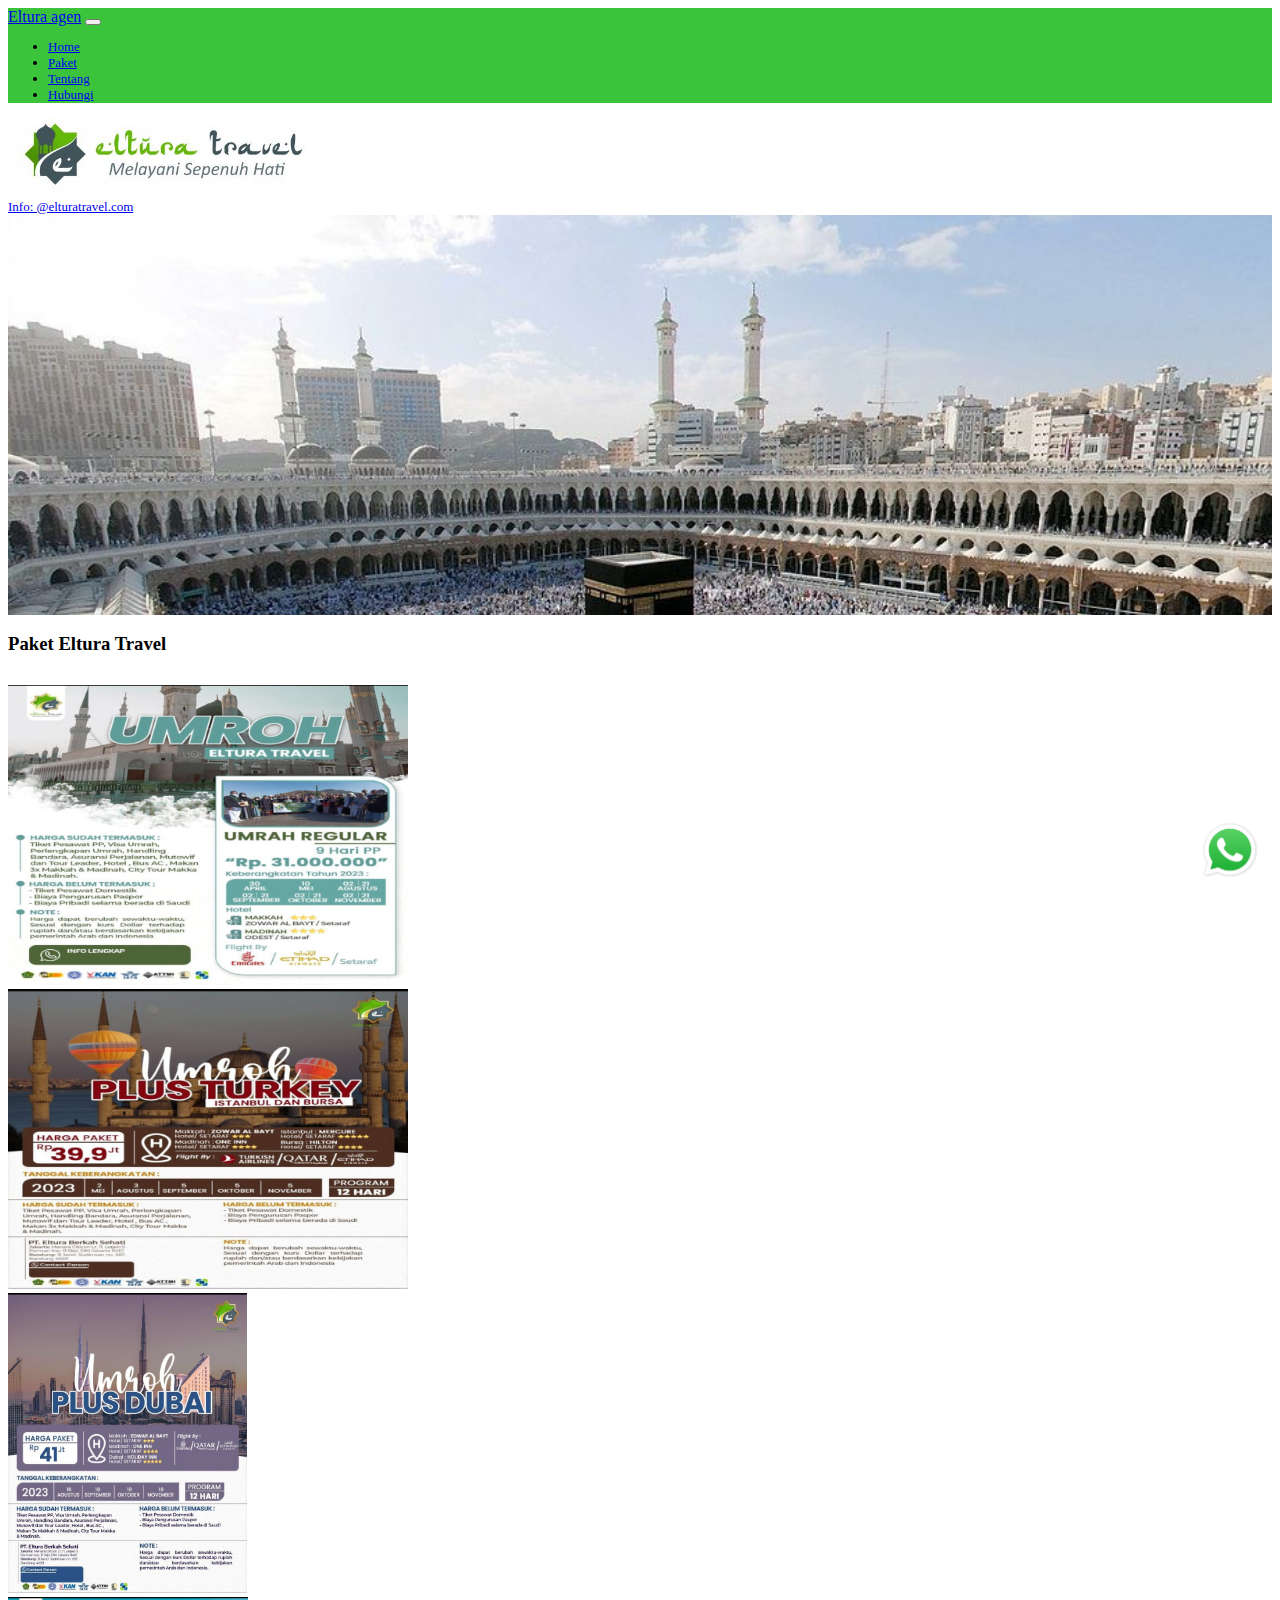
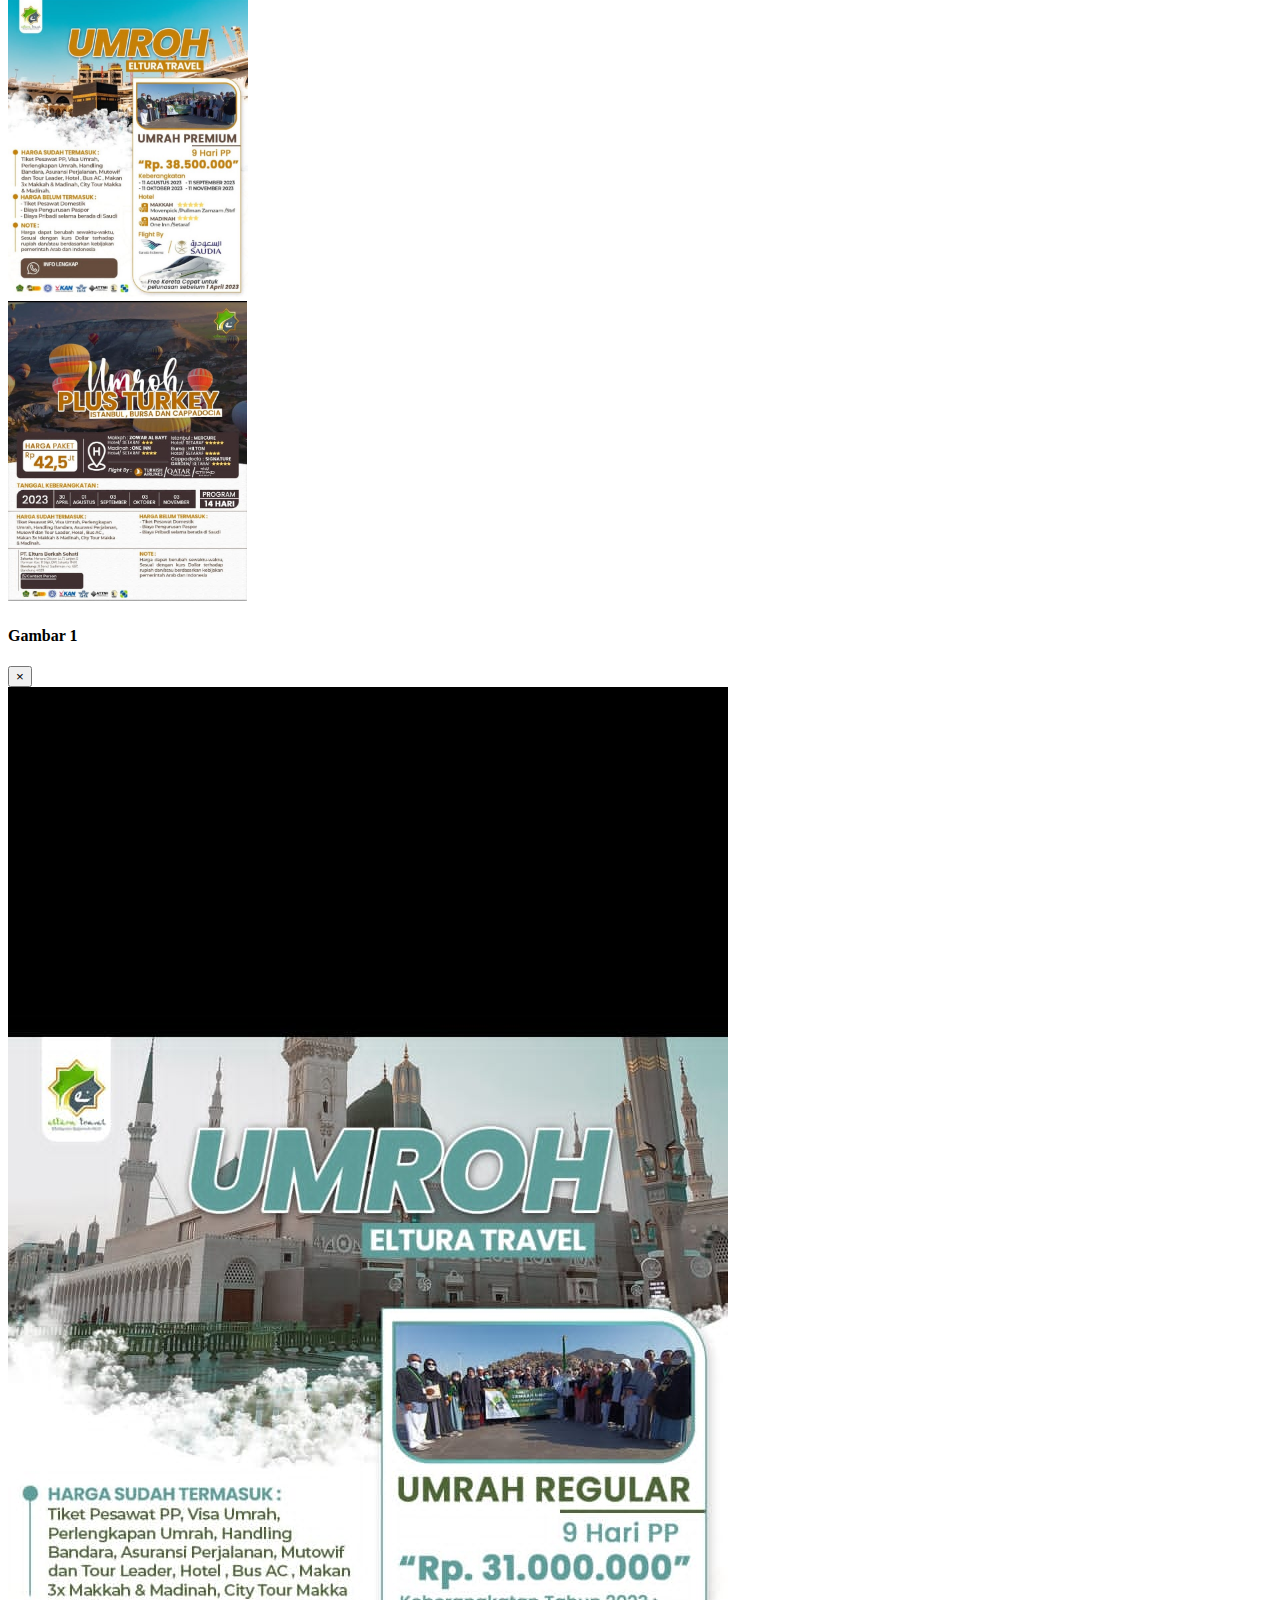
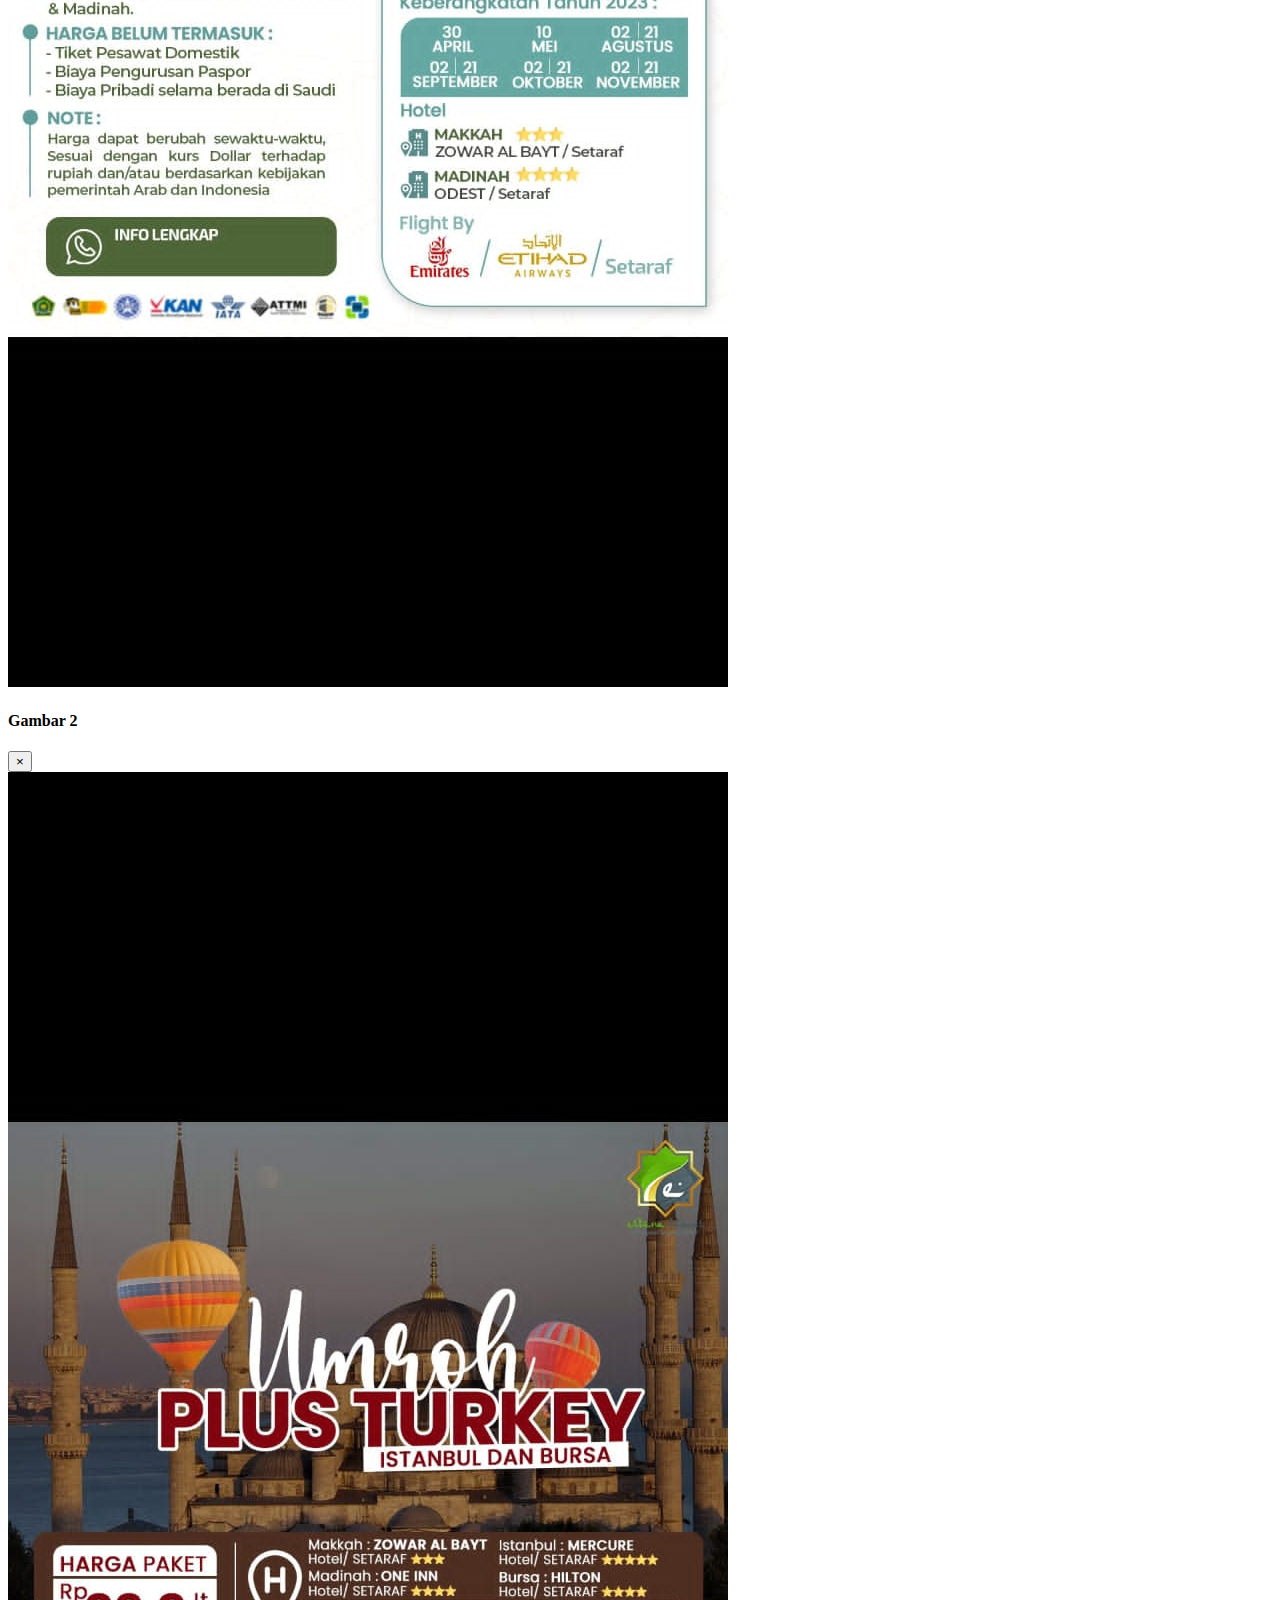
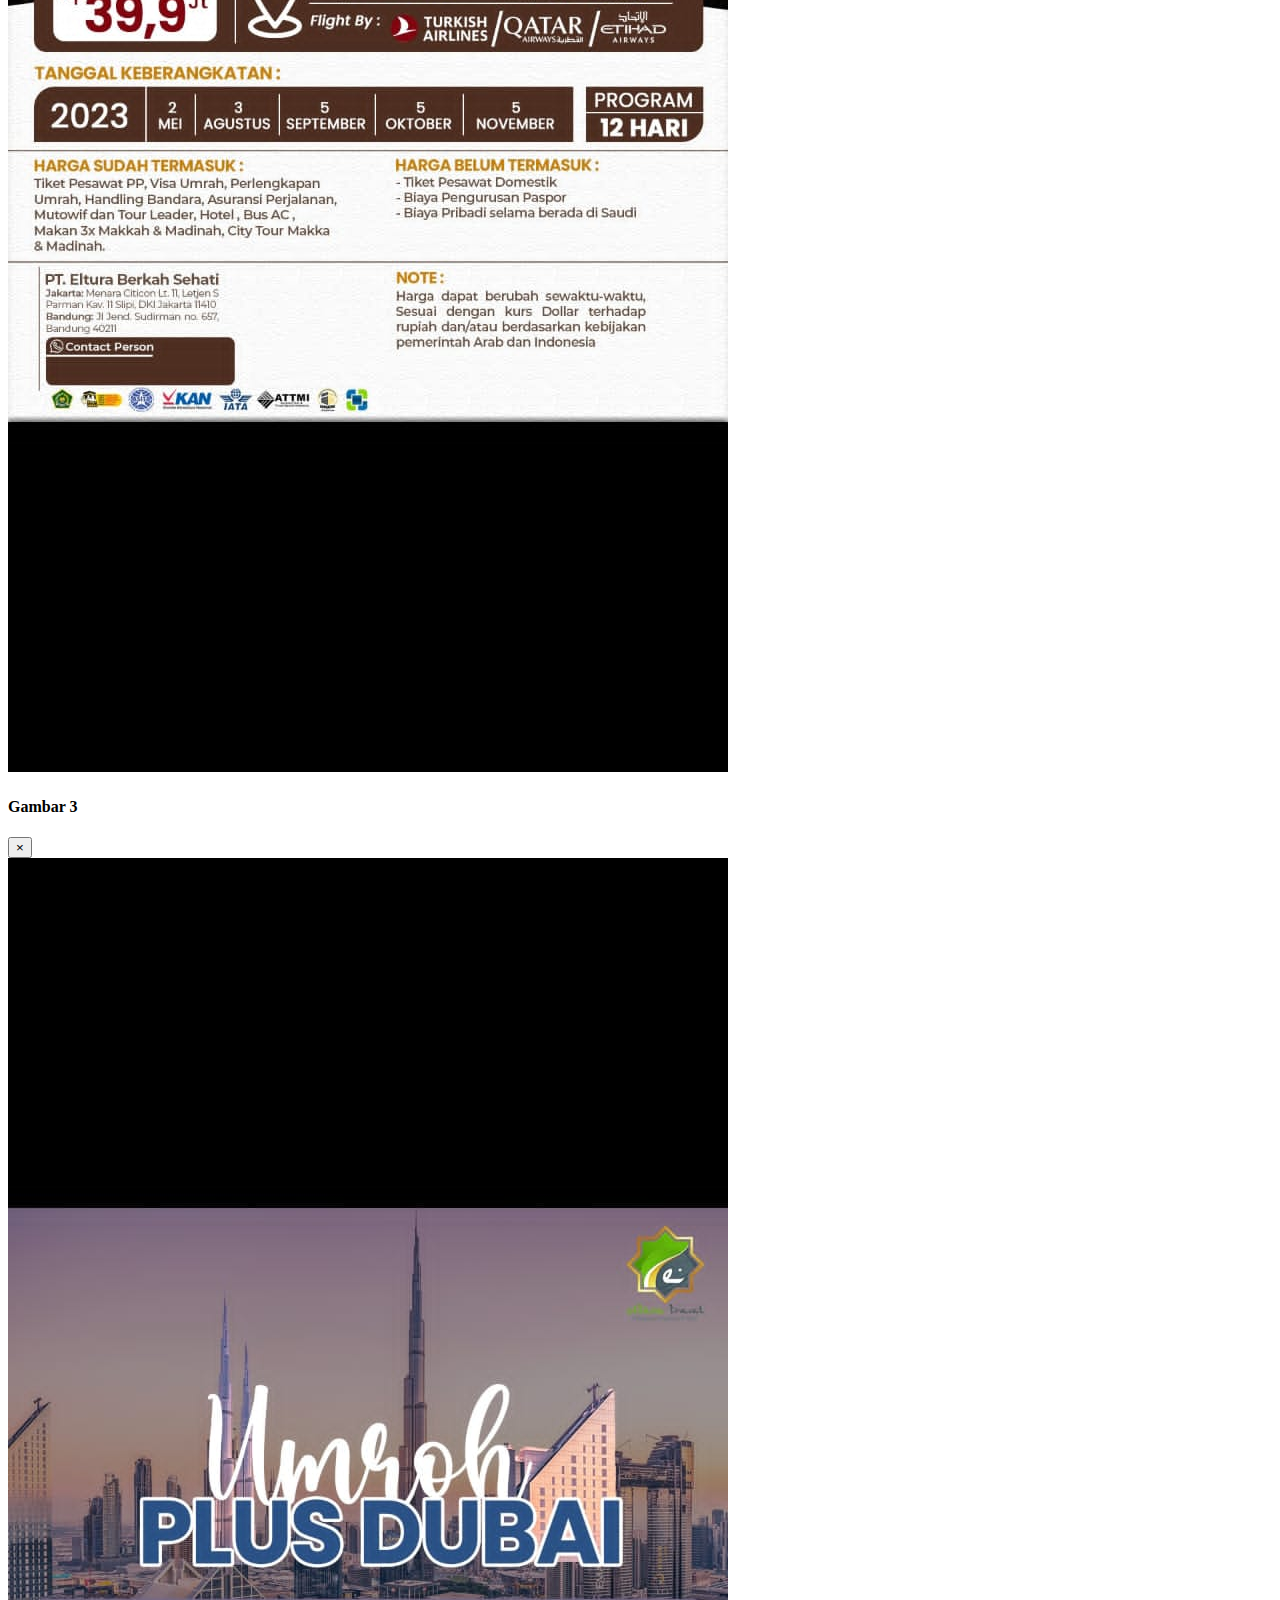
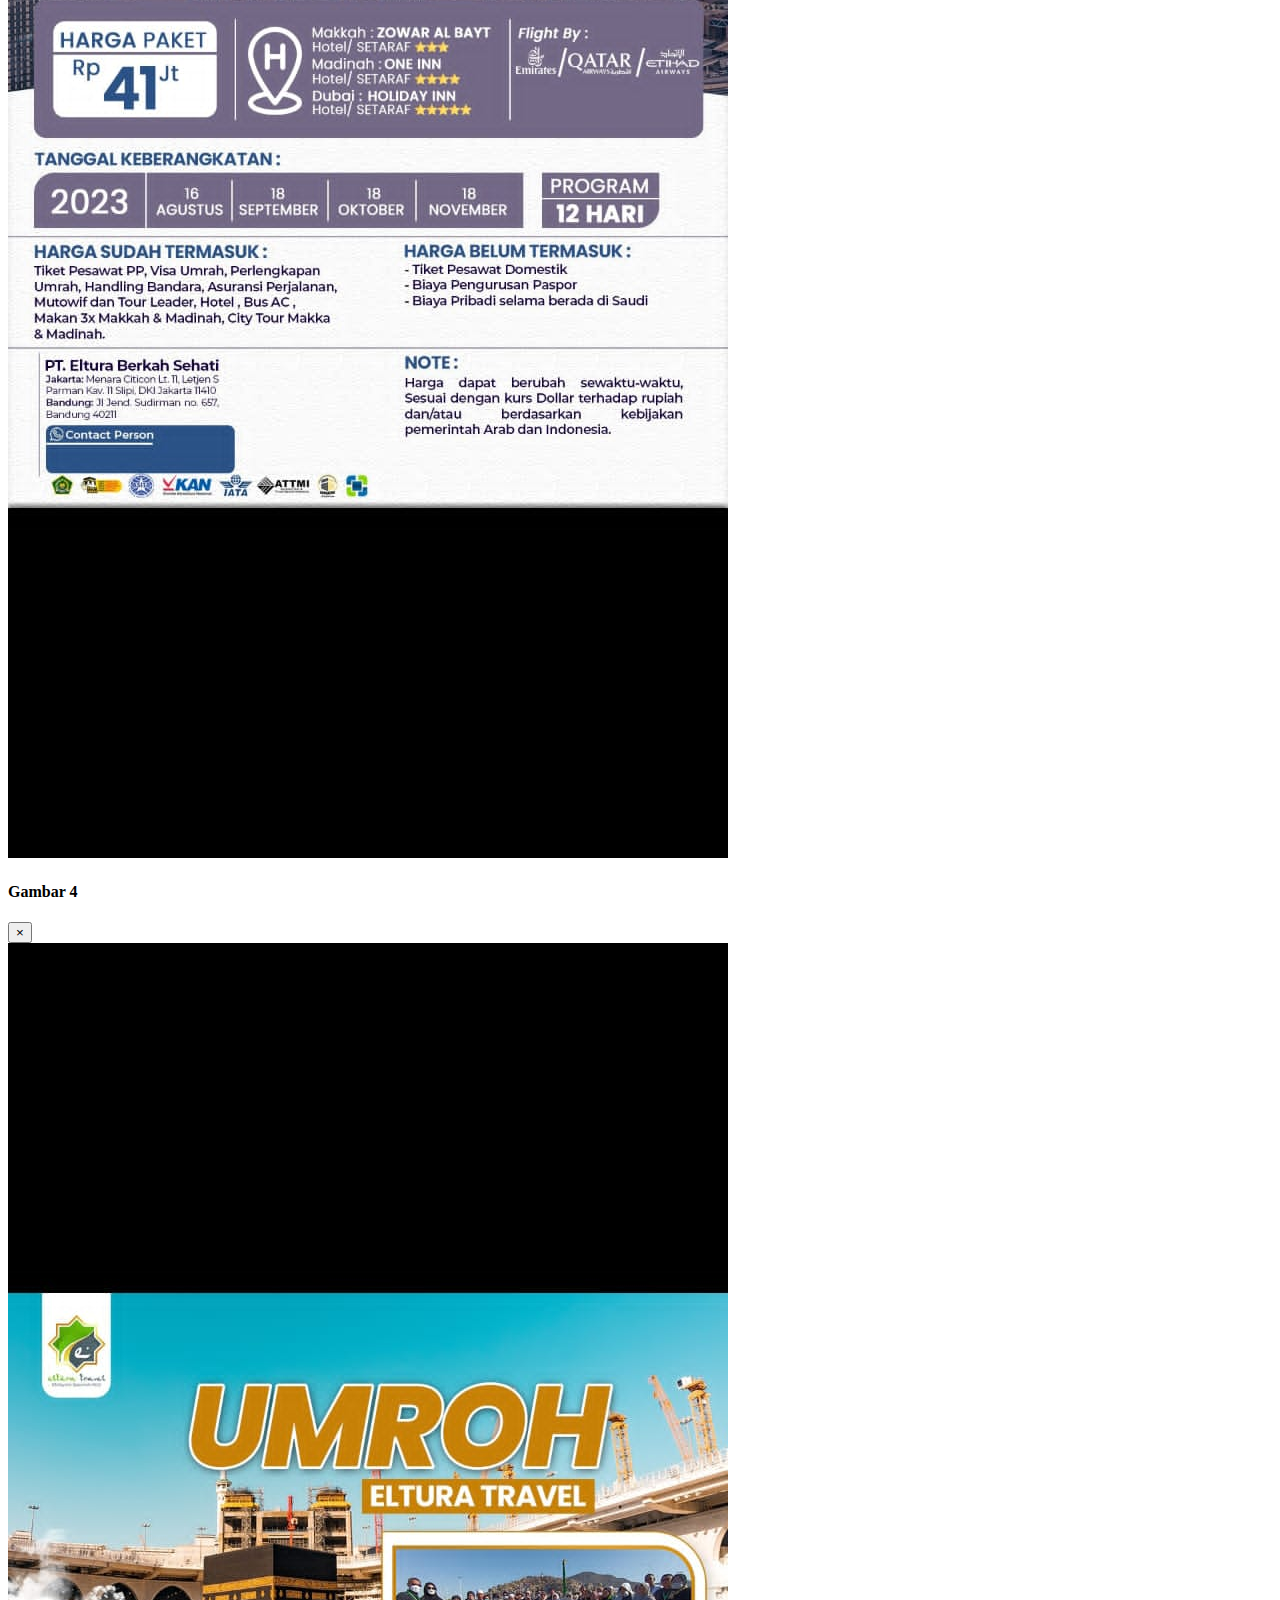
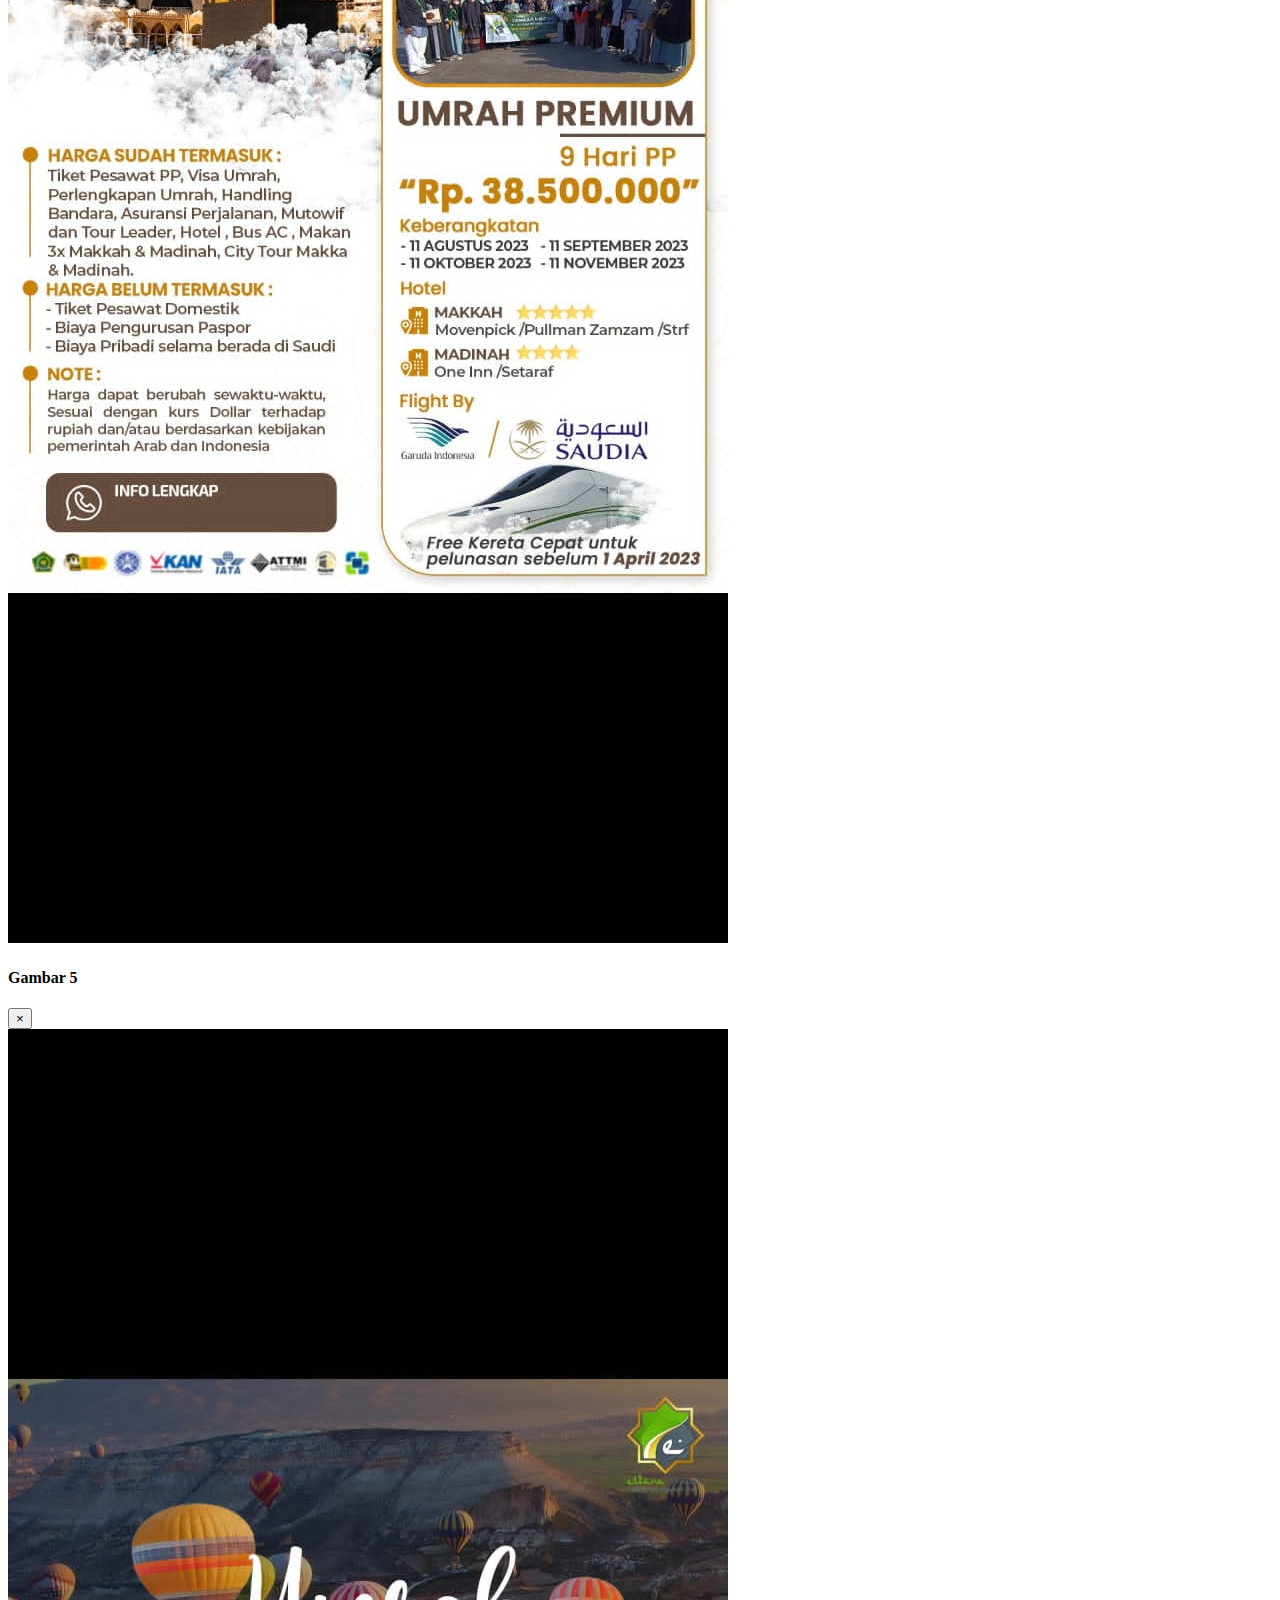
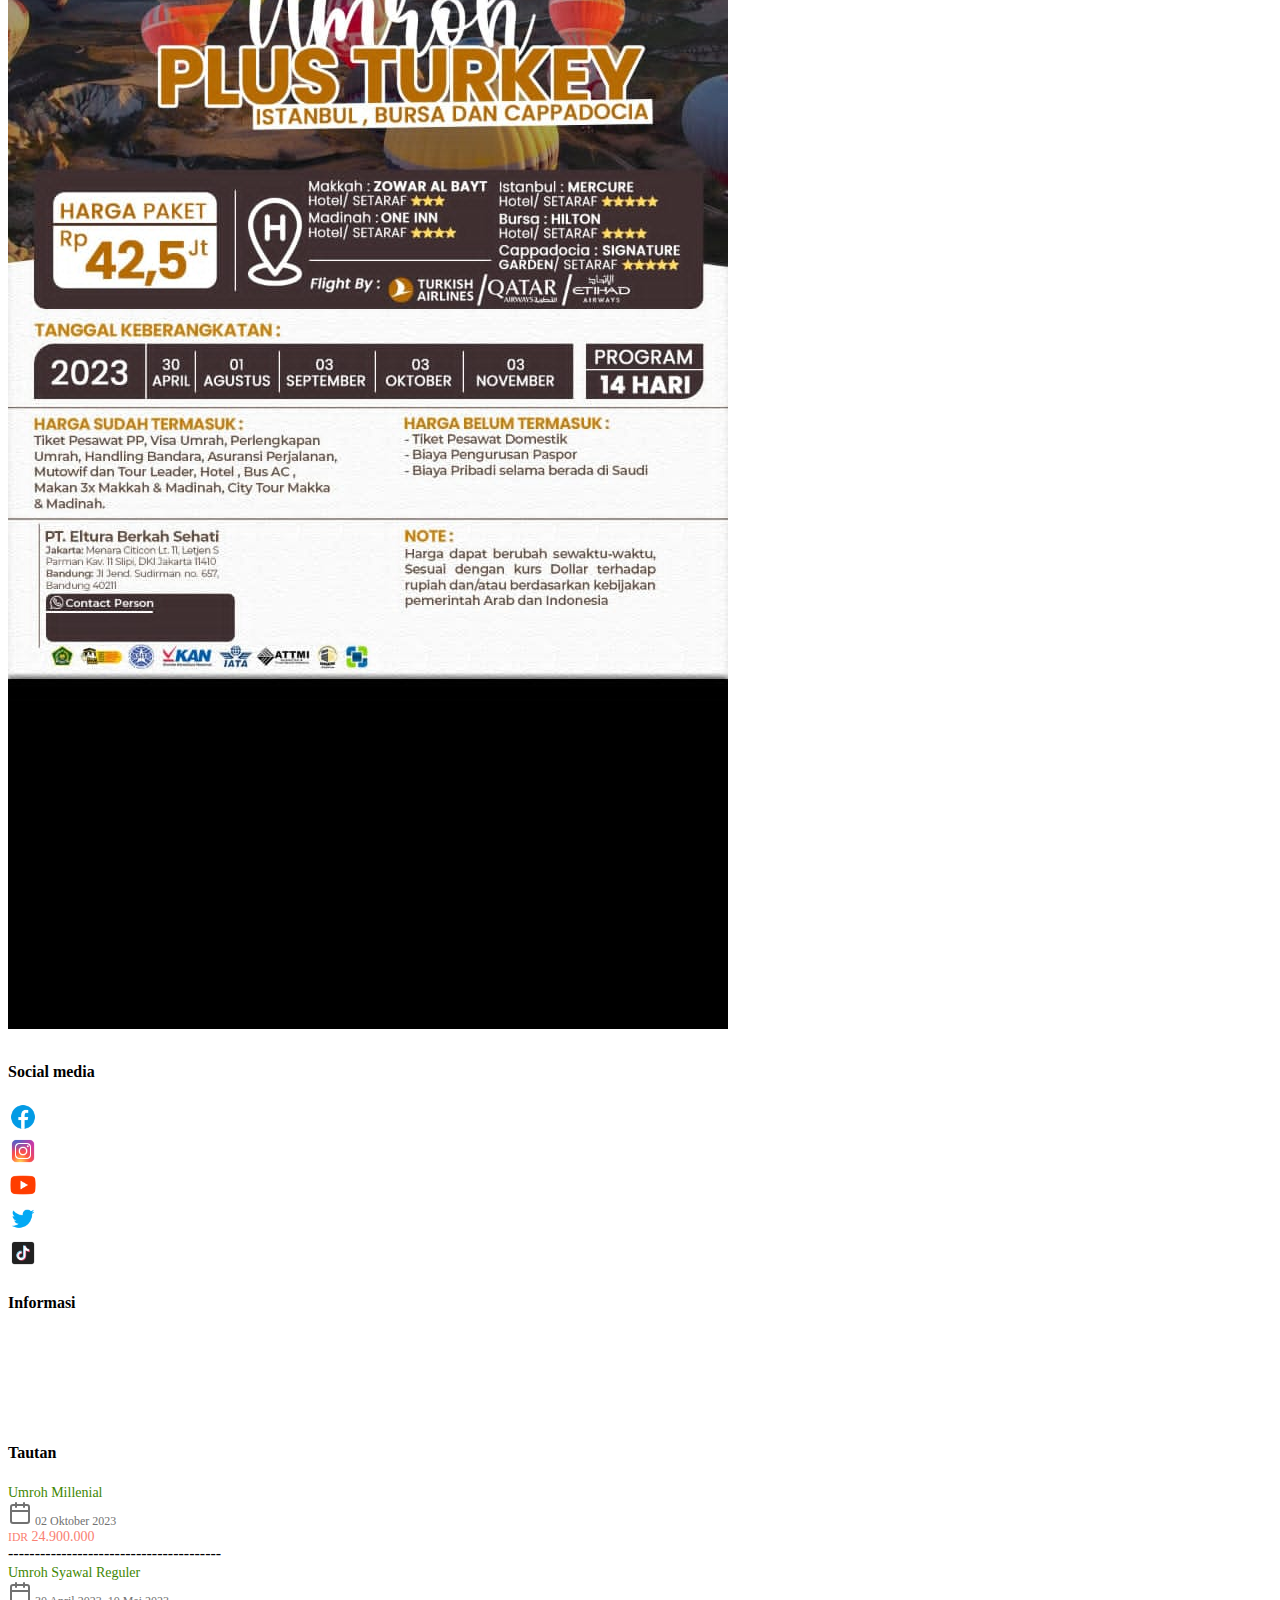
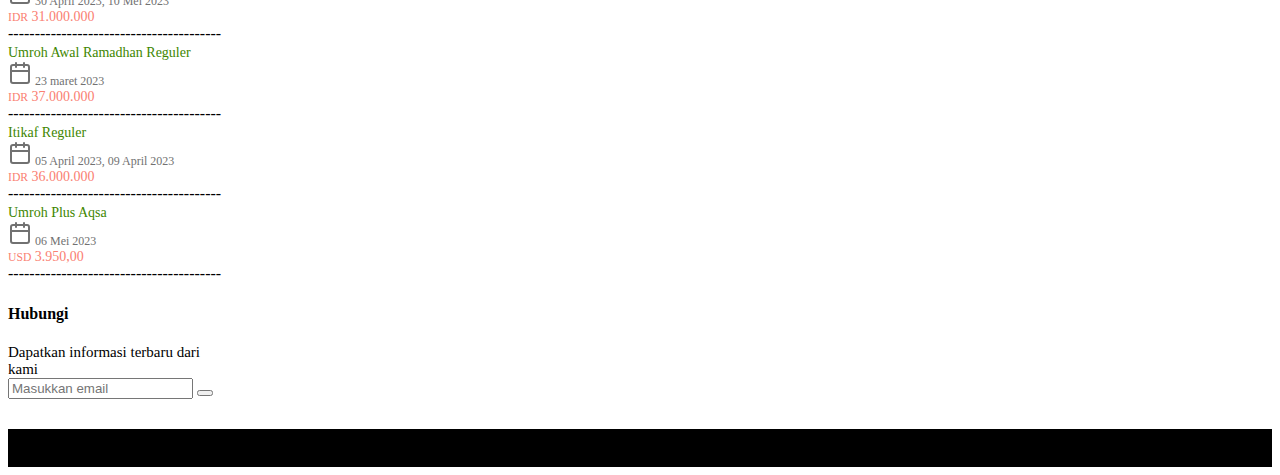
<file: paket-eltura.html>
<!doctype html>
<html lang="en">
  <head>
    <meta charset="utf-8">
    <meta name="viewport" content="width=device-width, initial-scale=1">
    <title>Paket Eltura</title>
    <link href="https://cdn.jsdelivr.net/npm/bootstrap@5.3.0-alpha3/dist/css/bootstrap.min.css" rel="stylesheet" integrity="sha384-KK94CHFLLe+nY2dmCWGMq91rCGa5gtU4mk92HdvYe+M/SXH301p5ILy+dN9+nJOZ" crossorigin="anonymous">

    <link rel="stylesheet" href="syawal.css">

    <script src="https://ajax.googleapis.com/ajax/libs/jquery/3.3.1/jquery.min.js"></script>
	<script src="https://cdnjs.cloudflare.com/ajax/libs/popper.js/1.12.9/umd/popper.min.js"></script>
	<script src="https://maxcdn.bootstrapcdn.com/bootstrap/4.0.0/js/bootstrap.min.js"></script>

    <style>
        .kos {
    background-color: grey;
    padding: 50px;
    background-image: url(/img/umo1.jpg);
    background-repeat: no-repeat;
    background-size: cover;
    height: 300px;
}
    </style>

  </head>
  <body>

    <!-- navbar -->

    <nav class="navbar navbar-expand-lg fixed-top" style="background-color: rgb(60, 195, 60);">
        <div class="container">
          <a class="navbar-brand" href="#">Eltura agen</a>
          <button class="navbar-toggler" type="button" data-bs-toggle="collapse" data-bs-target="#navbarNav" aria-controls="navbarNav" aria-expanded="false" aria-label="Toggle navigation">
            <span class="navbar-toggler-icon"></span>
          </button>
          <div class="collapse navbar-collapse justify-content-end " id="navbarNav">
            <ul class="navbar-nav">
              <li class="nav-item">
                <a class="nav-link active link-light" aria-current="page" href="#">Home</a>
              </li>
              <li class="nav-item">
                <a class="nav-link" href="#services">Paket</a>
              </li>
              <li class="nav-item">
                <a class="nav-link" href="#">Tentang</a>
              </li>
              <li class="nav-item">
                <a class="nav-link" href="https://api.whatsapp.com/send?phone=6281574332550&text=Halo%2C%20saya%20tertarik%20untuk%20mengikuti%20ibadah%20umroh%20yang%20Anda%20tawarkan.%20Bisakah%20saya%20mendapatkan%20informasi%20lebih%20lanjut%3F" target="_blank">Hubungi</a>
              </li>
            </ul>
          </div>
        </div>
      </nav>
  
      <!-- akhir navbar -->

      <!-- navbar 2 -->

    <nav class="navbar navbar-expand-lg mt-5">
        <div class="container">
          <a class="navbar-brand" href="#">
            <img src="img/WhatsApp Image 2023-03-16 at 12.51.42.jpeg" alt="Logo" width="300px" class="d-inline-block align-text-top">
          </a>
          
          <div class="collapse navbar-collapse justify-content-end" id="navbarNavAltMarkup">
            <div class="navbar-nav ">
              
              <a class="nav-link" href="#">Info: @elturatravel.com</a>
              
            </div>
          </div>
        </div>
      </nav>
  
      <!-- akhir navbar 2 -->

      <div class="kos">
    </div>
    

    <section class="paket">
        <h3 class="header text-center pt-4">Paket Eltura Travel</h3>
        <div class="container">
            <div class="row">

              <!-- Gambar 1 -->
                <div class="col-md-4">
                  <div class="card mb-4 shadow-sm">
                    <img src="img/umoregulercopy.jpeg" class="card-img-top img-fluid" style="height: 300px;" data-toggle="modal" data-target="#myModal1">

                  </div>
                </div>

                <!-- Gambar 2 -->
			<div class="col-md-4">
				<div class="card mb-4 shadow-sm">
					<img src="img/umoturkeycopy.jpeg" class="card-img-top img-fluid" style="height: 300px;" data-toggle="modal" data-target="#myModal2">
				</div>
			</div>

      <!-- Gambar 3 -->
      <div class="col-md-4">
				<div class="card mb-4 shadow-sm">
					<img src="img/umodubaicopy.jpeg" class="card-img-top img-fluid" style="height: 300px;" data-toggle="modal" data-target="#myModal3">
				</div>
			</div>

      <!-- Gambar 4 -->
			<div class="col-md-4">
				<div class="card mb-4 shadow-sm">
					<img src="img/umopremiumcopy.jpeg" class="card-img-top img-fluid" style="height: 300px;" data-toggle="modal" data-target="#myModal4">
				</div>
			</div>

      <!-- Gambar 5 -->
			<div class="col-md-4">
				<div class="card mb-4 shadow-sm">
					<img src="img/umoturkey2copy.jpeg" class="card-img-top img-fluid" style="height: 300px;" data-toggle="modal" data-target="#myModal5">
				</div>
			</div>
            </div>

            <!-- Modal Pop-up untuk Gambar 1 -->
		<div class="modal fade" id="myModal1">
			<div class="modal-dialog modal-dialog-centered">
				<div class="modal-content">
					<div class="modal-header">
						<h4 class="modal-title">Gambar 1</h4>
						<button type="button" class="close" data-dismiss="modal">&times;</button>
					</div>
					<div class="modal-body">
						<img src="img/umoreguler.jpeg" class="img-fluid">
					</div>
				</div>
			</div>
		</div><!-- modal -->

		<!-- Modal Pop-up untuk Gambar 2 -->

        <div class="modal fade" id="myModal2">
          <div class="modal-dialog modal-dialog-centered">
            <div class="modal-content">
              <div class="modal-header">
                <h4 class="modal-title">Gambar 2</h4>
                <button type="button" class="close" data-dismiss="modal">&times;</button>
              </div>
              <div class="modal-body">
                <img src="img/umoturkey.jpeg" class="img-fluid">
              </div>
            </div>
          </div>
        </div>

		<!-- Modal Pop-up untuk Gambar 3 -->
		<div class="modal fade" id="myModal3">
			<div class="modal-dialog modal-dialog-centered">
			  <div class="modal-content">
				<div class="modal-header">
				  <h4 class="modal-title">Gambar 3</h4>
				  <button type="button" class="close" data-dismiss="modal">&times;</button>
				</div>
				<div class="modal-body">
				  <img src="img/umodubai.jpeg" class="img-fluid">
				</div>
			  </div>
			</div>
		  </div>

		  <!-- Modal Pop-up untuk Gambar 4 -->
		  <div class="modal fade" id="myModal4">
			<div class="modal-dialog modal-dialog-centered">
			  <div class="modal-content">
				<div class="modal-header">
				  <h4 class="modal-title">Gambar 4</h4>
				  <button type="button" class="close" data-dismiss="modal">&times;</button>
				</div>
				<div class="modal-body">
				  <img src="img/umopremium.jpeg" class="img-fluid">
				</div>
			  </div>
			</div>
		  </div>

		  <div class="modal fade" id="myModal5">
			<div class="modal-dialog modal-dialog-centered">
			  <div class="modal-content">
				<div class="modal-header">
				  <h4 class="modal-title">Gambar 5</h4>
				  <button type="button" class="close" data-dismiss="modal">&times;</button>
				</div>
				<div class="modal-body">
				  <img src="img/umoturkey2.jpeg" class="img-fluid">
				</div>
			  </div>
			</div>
		  </div>
        </div>
    </section>

    <!-- footer -->
    <footer class="bg-dark text-light" >
      <div class="container">
        <div class="row pt-5">
          
          <div class="col-md-3">
            <h4 class="mb-3">Social media</h4>
            

            <div class="social"> 
            
            <img src="img/icons8-facebook-48.png" alt="facebook eltura" width="30px"> <a href="https://www.facebook.com/umrohmekah/?_rdc=1&_rdr" target="_blank">facebook</a> <br>

            <img src="img/icons8-instagram-48.png" alt="instagram eltura"  width="30px"> <a href="https://www.instagram.com/elturatravelpusat/" target="_blank">Instagram</a> <br>
           

            <img src="img/icons8-youtube-48.png" alt="youtube eltura"  width="30px"> <a href="https://www.youtube.com/channel/UCeUESGWSyO0bc6Ve_al2NxA" target="_blank">Youtube</a> <br>
            <img src="img/icons8-twitter-48.png" alt=""  width="30px"> <a href="https://twitter.com/officialeltura" target="_blank">Twitter</a> <br>
            <img src="img/icons8-tiktok-48.png" alt=""  width="30px"> <a href="https://www.tiktok.com/@elturatravel/" target="_blank
            
            
            ">Tiktok</a> <br>
          </div>

          </div>

          <div class="col-md-3 mt-2">
            <h4 class="mb-3">Informasi</h4>
            
            <div class="infomation">
            <a href="tentang-kami.html">Tentang kami</a> <br>
            <a href="metode-pembayaran.html">metode pembayaran</a> <br>
            <a href="#">syarat ketentuan</a> <br>
            <a href="#">kembali ke atas</a> <br>
            <a href="kebijakan.html">kebijakan privasi</a> <br>

            </div>

            </div>

          <div class="col-md-3 mt-2">
            
            <h4 class="mb-3">Tautan</h4>
            
            <div class="deskripsi">

              <div class="bagan1">  
                <div class="judul"><a href="umrah-millenial.html">Umroh Millenial</a>
                </div>
    
                <div class="waktu"><svg xmlns="http://www.w3.org/2000/svg" width="24" height="24" viewBox="0 0 24 24" fill="none" stroke="currentColor" stroke-width="2" stroke-linecap="round" stroke-linejoin="round" class="feather feather-calendar"><rect x="3" y="4" width="18" height="18" rx="2" ry="2"></rect><line x1="16" y1="2" x2="16" y2="6"></line><line x1="8" y1="2" x2="8" y2="6"></line><line x1="3" y1="10" x2="21" y2="10"></line></svg> 02 Oktober 2023</div>
    
                <div class="harga">
                  <small>IDR</small>
                  <span>24.900.000</span>
                  
                </div>
                ----------------------------------------
                </div>
            
            <div class="bagan1">  
            <div class="judul"><a href="umrah-syawal.html">Umroh Syawal Reguler</a>
            </div>

            <div class="waktu"><svg xmlns="http://www.w3.org/2000/svg" width="24" height="24" viewBox="0 0 24 24" fill="none" stroke="currentColor" stroke-width="2" stroke-linecap="round" stroke-linejoin="round" class="feather feather-calendar"><rect x="3" y="4" width="18" height="18" rx="2" ry="2"></rect><line x1="16" y1="2" x2="16" y2="6"></line><line x1="8" y1="2" x2="8" y2="6"></line><line x1="3" y1="10" x2="21" y2="10"></line></svg> 30 April 2023, 10 Mei 2023</div>

            <div class="harga">
              <small>IDR</small>
              <span>31.000.000</span>
              
            </div>
            ----------------------------------------
            </div>
        
          <div class="bagan1">
            <div class="judul"><a href="umrah-awal.html">Umroh Awal Ramadhan Reguler</a>
            </div>

            <div class="waktu"><svg xmlns="http://www.w3.org/2000/svg" width="24" height="24" viewBox="0 0 24 24" fill="none" stroke="currentColor" stroke-width="2" stroke-linecap="round" stroke-linejoin="round" class="feather feather-calendar"><rect x="3" y="4" width="18" height="18" rx="2" ry="2"></rect><line x1="16" y1="2" x2="16" y2="6"></line><line x1="8" y1="2" x2="8" y2="6"></line><line x1="3" y1="10" x2="21" y2="10"></line></svg> 23 maret 2023</div>

            <div class="harga">
              <small>IDR</small>
              <span>37.000.000</span>
              
            </div>
            ----------------------------------------
            </div>

            <div class="bagan1">
              <div class="judul"><a href="itikaf-reguler.html">Itikaf Reguler</a>
              </div>

              <div class="waktu"><svg xmlns="http://www.w3.org/2000/svg" width="24" height="24" viewBox="0 0 24 24" fill="none" stroke="currentColor" stroke-width="2" stroke-linecap="round" stroke-linejoin="round" class="feather feather-calendar"><rect x="3" y="4" width="18" height="18" rx="2" ry="2"></rect><line x1="16" y1="2" x2="16" y2="6"></line><line x1="8" y1="2" x2="8" y2="6"></line><line x1="3" y1="10" x2="21" y2="10"></line></svg> 05 April 2023, 09 April 2023</div>

              <div class="harga">
                <small>IDR</small>
                <span>36.000.000</span>
                
              </div>
              ----------------------------------------
              </div>

              <div class="bagan1">
                <div class="judul"><a href="#">Umroh Plus Aqsa</a>
                </div>
  
                <div class="waktu"><svg xmlns="http://www.w3.org/2000/svg" width="24" height="24" viewBox="0 0 24 24" fill="none" stroke="currentColor" stroke-width="2" stroke-linecap="round" stroke-linejoin="round" class="feather feather-calendar"><rect x="3" y="4" width="18" height="18" rx="2" ry="2"></rect><line x1="16" y1="2" x2="16" y2="6"></line><line x1="8" y1="2" x2="8" y2="6"></line><line x1="3" y1="10" x2="21" y2="10"></line></svg> 06 Mei 2023</div>
  
                <div class="harga">
                  <small>USD</small>
                  <span>3.950,00</span>
                  
                </div>
                ----------------------------------------
                </div>

          </div>

          </div>

          <div class="col-md-3 mt-2">
            <h4 class="mb-3">Hubungi</h4>
           
            <div class="info mb-2">Dapatkan informasi terbaru dari <br> kami </div>

            <div class="input-group mb-3">
              <input type="text" class="form-control" placeholder="Masukkan email" aria-label="Recipient's username" aria-describedby="button-addon2">
              <button class="btn btn-outline-secondary" type="button" id="button-addon2"><i class='fa fa-send'></i></button>
            </div>
            
           
          </div>
        
        </div>

        </div>

       <div class="copy text-center">CopyRight Eltura Travel 2023</div>
    </footer>

    <!-- akhir footer -->

    <a href="https://api.whatsapp.com/send?phone=6281574332550&text=Halo%2C%20saya%20tertarik%20untuk%20mengikuti%20ibadah%20umroh%20yang%20Anda%20tawarkan.%20Bisakah%20saya%20mendapatkan%20informasi%20lebih%20lanjut%3F" target="_blank">
      <img src="img/WhatsApp.svg.webp" alt="WhatsApp" style="position: fixed; bottom: 20px; right: 20px; width: 60px;">
      </a>

    <script src="https://cdn.jsdelivr.net/npm/bootstrap@5.3.0-alpha3/dist/js/bootstrap.bundle.min.js" integrity="sha384-ENjdO4Dr2bkBIFxQpeoTz1HIcje39Wm4jDKdf19U8gI4ddQ3GYNS7NTKfAdVQSZe" crossorigin="anonymous"></script>
  </body>
</html>
</file>
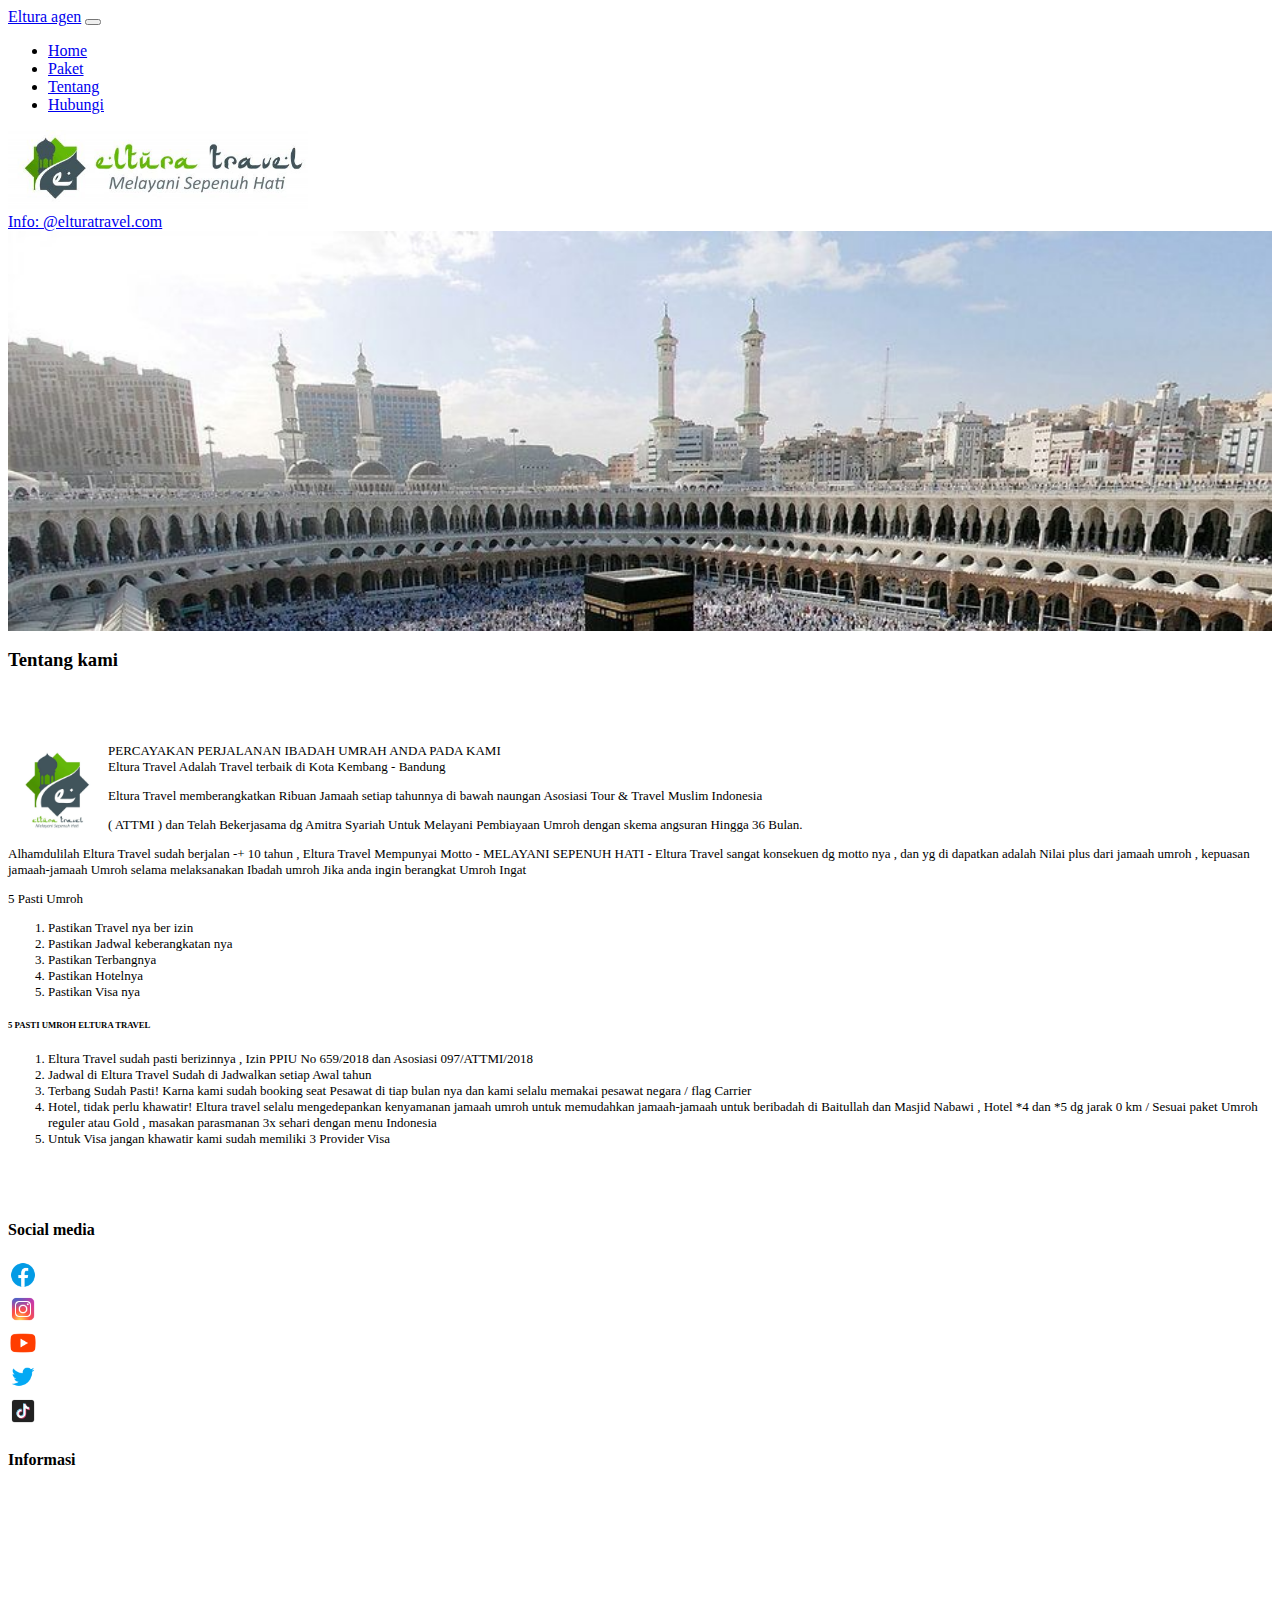
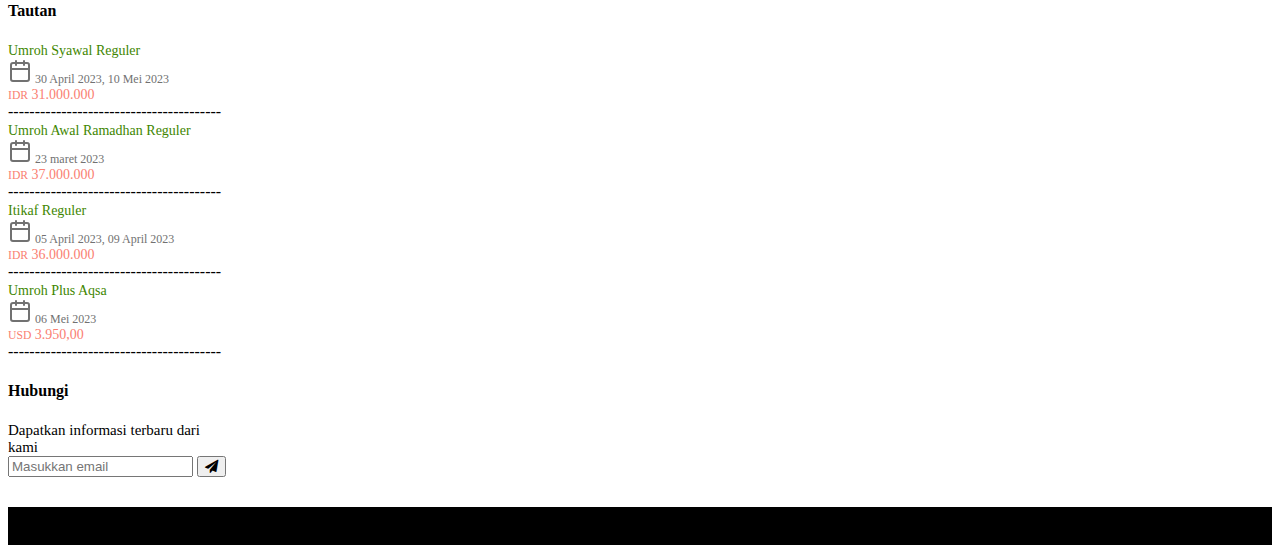
<file: tentang-kami.html>
<!doctype html>
<html lang="en">
  <head>
    <meta charset="utf-8">
    <meta name="viewport" content="width=device-width, initial-scale=1">
    <title>Tentang Kami</title>
    <link href="https://cdn.jsdelivr.net/npm/bootstrap@5.3.0-alpha2/dist/css/bootstrap.min.css" rel="stylesheet" integrity="sha384-aFq/bzH65dt+w6FI2ooMVUpc+21e0SRygnTpmBvdBgSdnuTN7QbdgL+OapgHtvPp" crossorigin="anonymous">

    <link rel='stylesheet' href='https://cdnjs.cloudflare.com/ajax/libs/font-awesome/4.7.0/css/font-awesome.min.css'>
  </head>


  <style>
    .kos {
        background-color: grey;
        padding: 50px;
        background-image: url(/img/umo1.jpg);
        background-repeat: no-repeat;
        background-size: cover;
        height: 300px;
    }

   

    .utama{
        
        background-color: white;
        font-size: 13px;
        padding-top: 40px;
        padding-bottom: 40px;

    }

    .utama img {
        width: 100px;
        float: left;
    }
/* footer */

.deskripsi .judul a {
  font-size: 14px;
  text-decoration: none;
  color: #408600;
}

.judul a:hover {
  text-decoration: underline;
}

.deskripsi .harga {
  font-size: 14px;
  color: salmon;
}

.deskripsi .waktu{
  font-size: 12px;
  color: #717171;
} 

.social a {
  color: white;
  text-decoration: none;

}

.social a:hover {
  text-decoration: underline;
}

.infomation a {
  color: white;
  text-decoration: none;

}

.infomation a:hover {
  text-decoration: underline;
}

.info {
  font-size: 15px;
}

    footer .copy {
  padding-top: 10px;
  padding-bottom: 10px;
  background-color: black;
  margin-top: 30px;
}

  </style>


  <body>


    <nav class="navbar navbar-expand-lg fixed-top bg-success">
        <div class="container">
          <a class="navbar-brand" href="#">Eltura agen</a>
          <button class="navbar-toggler" type="button" data-bs-toggle="collapse" data-bs-target="#navbarNav" aria-controls="navbarNav" aria-expanded="false" aria-label="Toggle navigation">
            <span class="navbar-toggler-icon"></span>
          </button>
          <div class="collapse navbar-collapse justify-content-end " id="navbarNav">
            <ul class="navbar-nav">
              <li class="nav-item">
                <a class="nav-link active link-light" aria-current="page" href="#">Home</a>
              </li>
              <li class="nav-item">
                <a class="nav-link" href="#services">Paket</a>
              </li>
              <li class="nav-item">
                <a class="nav-link" href="#">Tentang</a>
              </li>
              <li class="nav-item">
                <a class="nav-link" href="https://api.whatsapp.com/send?phone=6281574332550&text=Halo%2C%20saya%20tertarik%20untuk%20mengikuti%20ibadah%20umroh%20yang%20Anda%20tawarkan.%20Bisakah%20saya%20mendapatkan%20informasi%20lebih%20lanjut%3F" target="_blank">Hubungi</a>
              </li>
            </ul>
          </div>
        </div>
      </nav>


      <nav class="navbar navbar-expand-lg mt-5">
        <div class="container">
          <a class="navbar-brand" href="#">
            <img src="img/WhatsApp Image 2023-03-16 at 12.51.42.jpeg" alt="Logo" width="300px" class="d-inline-block align-text-top">

            <div class="float-left"></div>
          </a>
          
          <div class="collapse navbar-collapse justify-content-end" id="navbarNavAltMarkup">
            <div class="navbar-nav ">
              
              <a class="nav-link" href="#">Info: @elturatravel.com</a>
              
            </div>
          </div>
        </div>
      </nav>

      <div class="kos">
      </div>


      <section class="about mt-4">

        <h3 class="text-center">Tentang kami</h3>

        <div class="utama">
        <div class="container shadow">

           <div class="row">
            <div class="col">
                
            <img src="../img/logoel.jpg" alt="">
                    <div class="isi pt-5">
                <p class="fw-bold">
                    PERCAYAKAN PERJALANAN IBADAH UMRAH ANDA PADA KAMI  
                    <br>
                    Eltura Travel Adalah Travel terbaik di Kota Kembang - Bandung
               
                </p>
                </div>
             </div>
            </div>

             <div class="row">

             <div class="col">

                <p>Eltura Travel memberangkatkan Ribuan Jamaah setiap tahunnya di bawah naungan Asosiasi Tour & Travel Muslim Indonesia</p>

                <p>( ATTMI ) dan Telah Bekerjasama dg Amitra Syariah Untuk Melayani Pembiayaan Umroh dengan skema angsuran Hingga 36 Bulan.</p>

                <p>Alhamdulilah Eltura Travel sudah berjalan -+ 10 tahun , Eltura Travel Mempunyai Motto - MELAYANI SEPENUH HATI - Eltura Travel sangat konsekuen dg motto nya , dan yg di dapatkan adalah Nilai plus dari jamaah umroh , kepuasan jamaah-jamaah Umroh selama melaksanakan Ibadah umroh Jika anda ingin berangkat Umroh Ingat </p>

                <p>5 Pasti Umroh</p>

                <ol>
                    <li>Pastikan Travel nya ber izin</li>
                    <li>Pastikan Jadwal keberangkatan nya</li>
                    <li>Pastikan Terbangnya</li>
                    <li>Pastikan Hotelnya</li>
                    <li>Pastikan Visa nya</li>
                </ol>


             </div>
            
            </div>

            <div class="row">
             <div class="col">
                <h6>5 PASTI UMROH ELTURA TRAVEL</h6>

                <ol>
                <li>Eltura Travel sudah pasti berizinnya , Izin PPIU No 659/2018 dan Asosiasi 097/ATTMI/2018</li>
                <li>Jadwal di Eltura Travel Sudah di Jadwalkan setiap Awal tahun</li>
                <li>Terbang Sudah Pasti! Karna kami sudah booking seat Pesawat di tiap bulan nya dan kami selalu memakai pesawat negara / flag Carrier</li>
                <li>Hotel, tidak perlu khawatir! Eltura travel selalu mengedepankan kenyamanan jamaah umroh untuk memudahkan jamaah-jamaah untuk beribadah di Baitullah dan Masjid Nabawi , Hotel *4 dan *5 dg jarak 0 km / Sesuai paket Umroh reguler atau Gold , masakan parasmanan 3x sehari dengan menu Indonesia</li>
                <li>Untuk Visa jangan khawatir kami sudah memiliki 3 Provider Visa</li>
                </ol>
                
             </div>
            </div>


            </div>
            
        

        </div>
    </div>
      </section>


      <!-- footer -->

      <footer class="bg-dark text-light" >
        <div class="container">
          <div class="row pt-5">
            
            <div class="col-md-3">
              <h4 class="mb-3">Social media</h4>
              

              <div class="social"> 
              
              <img src="img/icons8-facebook-48.png" alt="facebook eltura" width="30px"> <a href="https://www.facebook.com/umrohmekah/?_rdc=1&_rdr" target="_blank">facebook</a> <br>

              <img src="img/icons8-instagram-48.png" alt="instagram eltura"  width="30px"> <a href="https://www.instagram.com/elturatravelpusat/" target="_blank">Instagram</a> <br>
             

              <img src="img/icons8-youtube-48.png" alt="youtube eltura"  width="30px"> <a href="https://www.youtube.com/channel/UCeUESGWSyO0bc6Ve_al2NxA" target="_blank">Youtube</a> <br>
              <img src="img/icons8-twitter-48.png" alt=""  width="30px"> <a href="https://twitter.com/officialeltura" target="_blank">Twitter</a> <br>
              <img src="img/icons8-tiktok-48.png" alt=""  width="30px"> <a href="https://www.tiktok.com/@elturatravel/" target="_blank
              
              
              ">Tiktok</a> <br>
            </div>

            </div>

            <div class="col-md-3 mt-2">
              <h4 class="mb-3">Informasi</h4>
              

              <div class="infomation">
              <a href="#home">Tentang kami</a> <br>
              <a href="">metode pembayaran</a> <br>
              <a href="">syarat ketentuan</a> <br>
              <a href="">kembali ke atas</a> <br>
              <a href="">kebijakan privasi</a> <br>

              </div>

              </div>

            
          

            <div class="col-md-3 mt-2">
              
              <h4 class="mb-3">Tautan</h4>
              
              <div class="deskripsi">
              
              <div class="bagan1">  
              <div class="judul"><a href="#">Umroh Syawal Reguler</a>
              </div>

              <div class="waktu"><svg xmlns="http://www.w3.org/2000/svg" width="24" height="24" viewBox="0 0 24 24" fill="none" stroke="currentColor" stroke-width="2" stroke-linecap="round" stroke-linejoin="round" class="feather feather-calendar"><rect x="3" y="4" width="18" height="18" rx="2" ry="2"></rect><line x1="16" y1="2" x2="16" y2="6"></line><line x1="8" y1="2" x2="8" y2="6"></line><line x1="3" y1="10" x2="21" y2="10"></line></svg> 30 April 2023, 10 Mei 2023</div>

              <div class="harga">
                <small>IDR</small>
                <span>31.000.000</span>
                
              </div>
              ----------------------------------------
              </div>
             

             
              
            

            <div class="bagan1">
              <div class="judul"><a href="#">Umroh Awal Ramadhan Reguler</a>
              </div>

              <div class="waktu"><svg xmlns="http://www.w3.org/2000/svg" width="24" height="24" viewBox="0 0 24 24" fill="none" stroke="currentColor" stroke-width="2" stroke-linecap="round" stroke-linejoin="round" class="feather feather-calendar"><rect x="3" y="4" width="18" height="18" rx="2" ry="2"></rect><line x1="16" y1="2" x2="16" y2="6"></line><line x1="8" y1="2" x2="8" y2="6"></line><line x1="3" y1="10" x2="21" y2="10"></line></svg> 23 maret 2023</div>

              <div class="harga">
                <small>IDR</small>
                <span>37.000.000</span>
                
              </div>
              ----------------------------------------
              </div>

              <div class="bagan1">
                <div class="judul"><a href="#">Itikaf Reguler</a>
                </div>
  
                <div class="waktu"><svg xmlns="http://www.w3.org/2000/svg" width="24" height="24" viewBox="0 0 24 24" fill="none" stroke="currentColor" stroke-width="2" stroke-linecap="round" stroke-linejoin="round" class="feather feather-calendar"><rect x="3" y="4" width="18" height="18" rx="2" ry="2"></rect><line x1="16" y1="2" x2="16" y2="6"></line><line x1="8" y1="2" x2="8" y2="6"></line><line x1="3" y1="10" x2="21" y2="10"></line></svg> 05 April 2023, 09 April 2023</div>
  
                <div class="harga">
                  <small>IDR</small>
                  <span>36.000.000</span>
                  
                </div>
                ----------------------------------------
                </div>


                <div class="bagan1">
                  <div class="judul"><a href="#">Umroh Plus Aqsa</a>
                  </div>
    
                  <div class="waktu"><svg xmlns="http://www.w3.org/2000/svg" width="24" height="24" viewBox="0 0 24 24" fill="none" stroke="currentColor" stroke-width="2" stroke-linecap="round" stroke-linejoin="round" class="feather feather-calendar"><rect x="3" y="4" width="18" height="18" rx="2" ry="2"></rect><line x1="16" y1="2" x2="16" y2="6"></line><line x1="8" y1="2" x2="8" y2="6"></line><line x1="3" y1="10" x2="21" y2="10"></line></svg> 06 Mei 2023</div>
    
                  <div class="harga">
                    <small>USD</small>
                    <span>3.950,00</span>
                    
                  </div>
                  ----------------------------------------
                  </div>

              

            </div>

            </div>


            

            <div class="col-md-3 mt-2">
              <h4 class="mb-3">Hubungi</h4>
             


              <div class="info mb-2">Dapatkan informasi terbaru dari <br> kami </div>

              <div class="input-group mb-3">
                <input type="text" class="form-control" placeholder="Masukkan email" aria-label="Recipient's username" aria-describedby="button-addon2">
                <button class="btn btn-outline-secondary" type="button" id="button-addon2"><i class='fa fa-send'></i></button>
              </div>
              
             
            </div>
          
          </div>

          
           
             
           
          
          </div>

         <div class="copy text-center">CopyRight Eltura Travel 2023</div>
      </footer>


      <!-- akhir footer -->







    
    <script src="https://cdn.jsdelivr.net/npm/bootstrap@5.3.0-alpha2/dist/js/bootstrap.bundle.min.js" integrity="sha384-qKXV1j0HvMUeCBQ+QVp7JcfGl760yU08IQ+GpUo5hlbpg51QRiuqHAJz8+BrxE/N" crossorigin="anonymous"></script>
  </body>
</html>
</file>
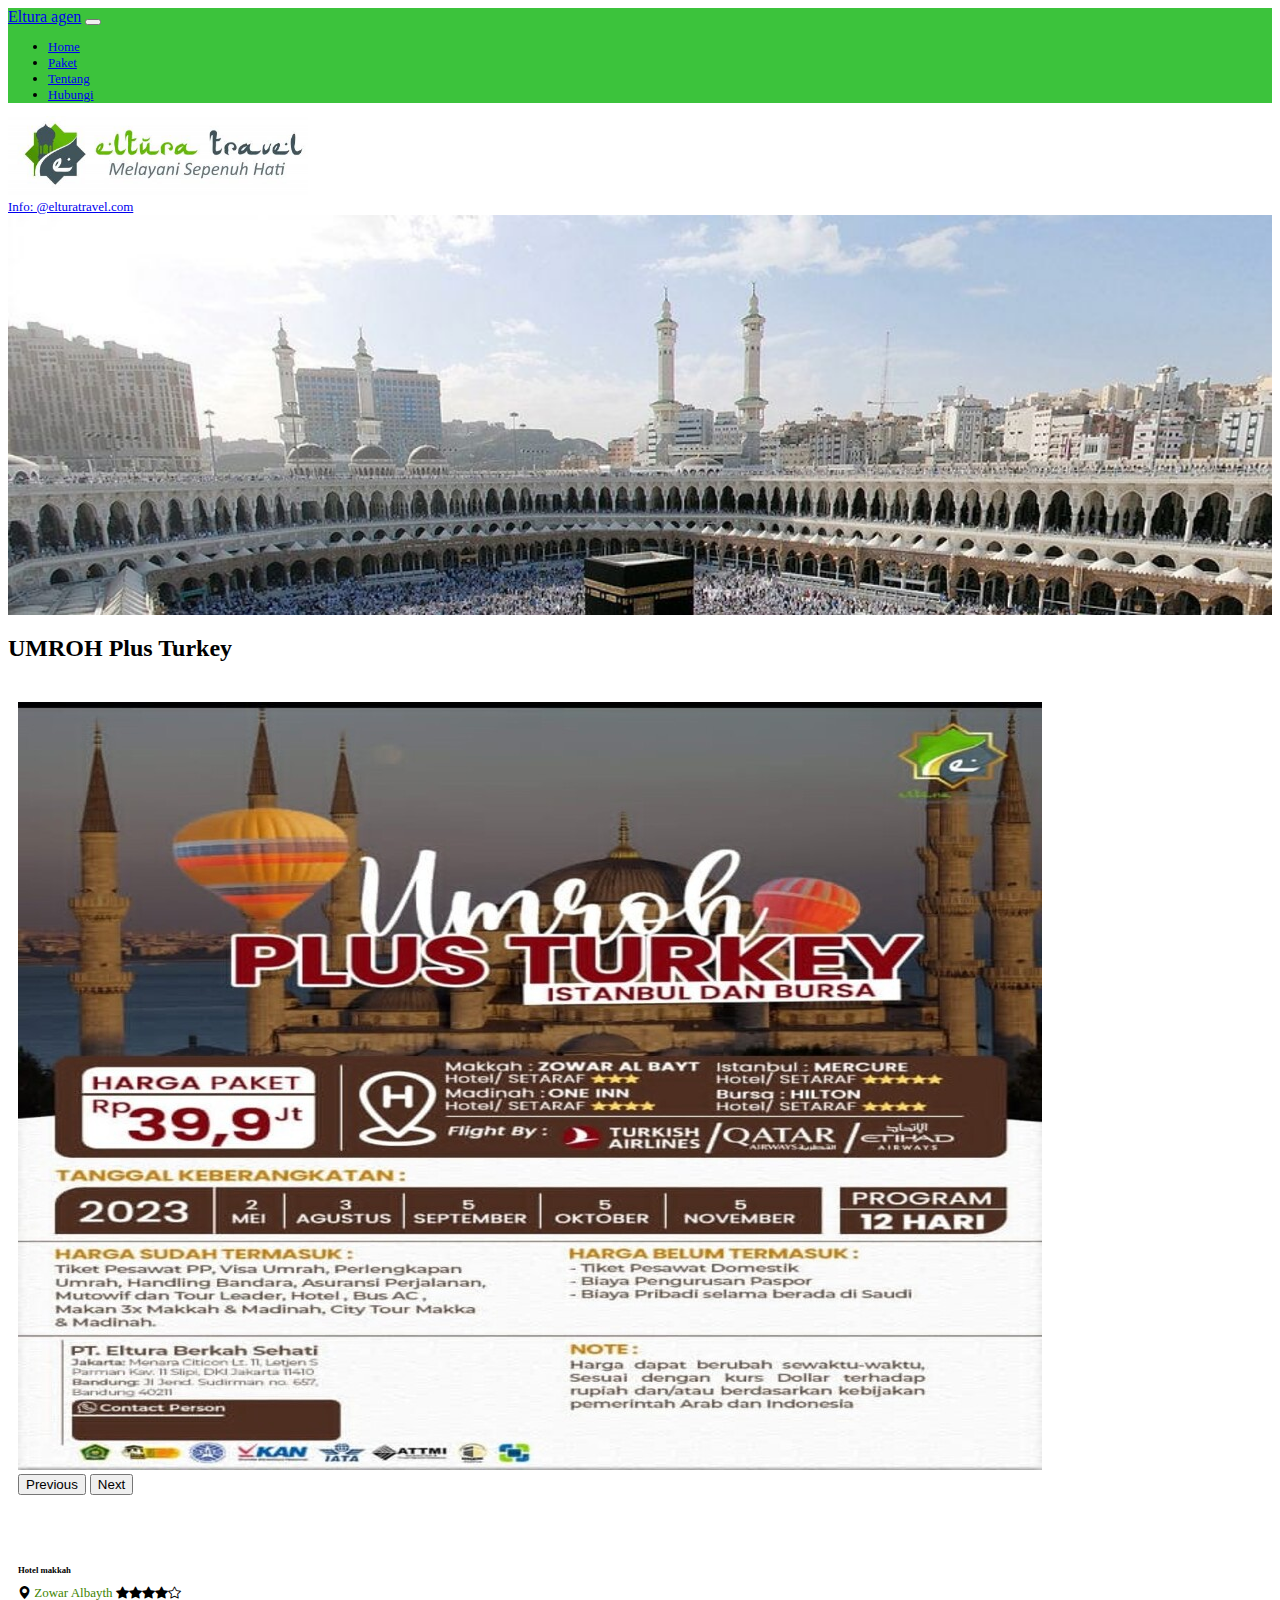
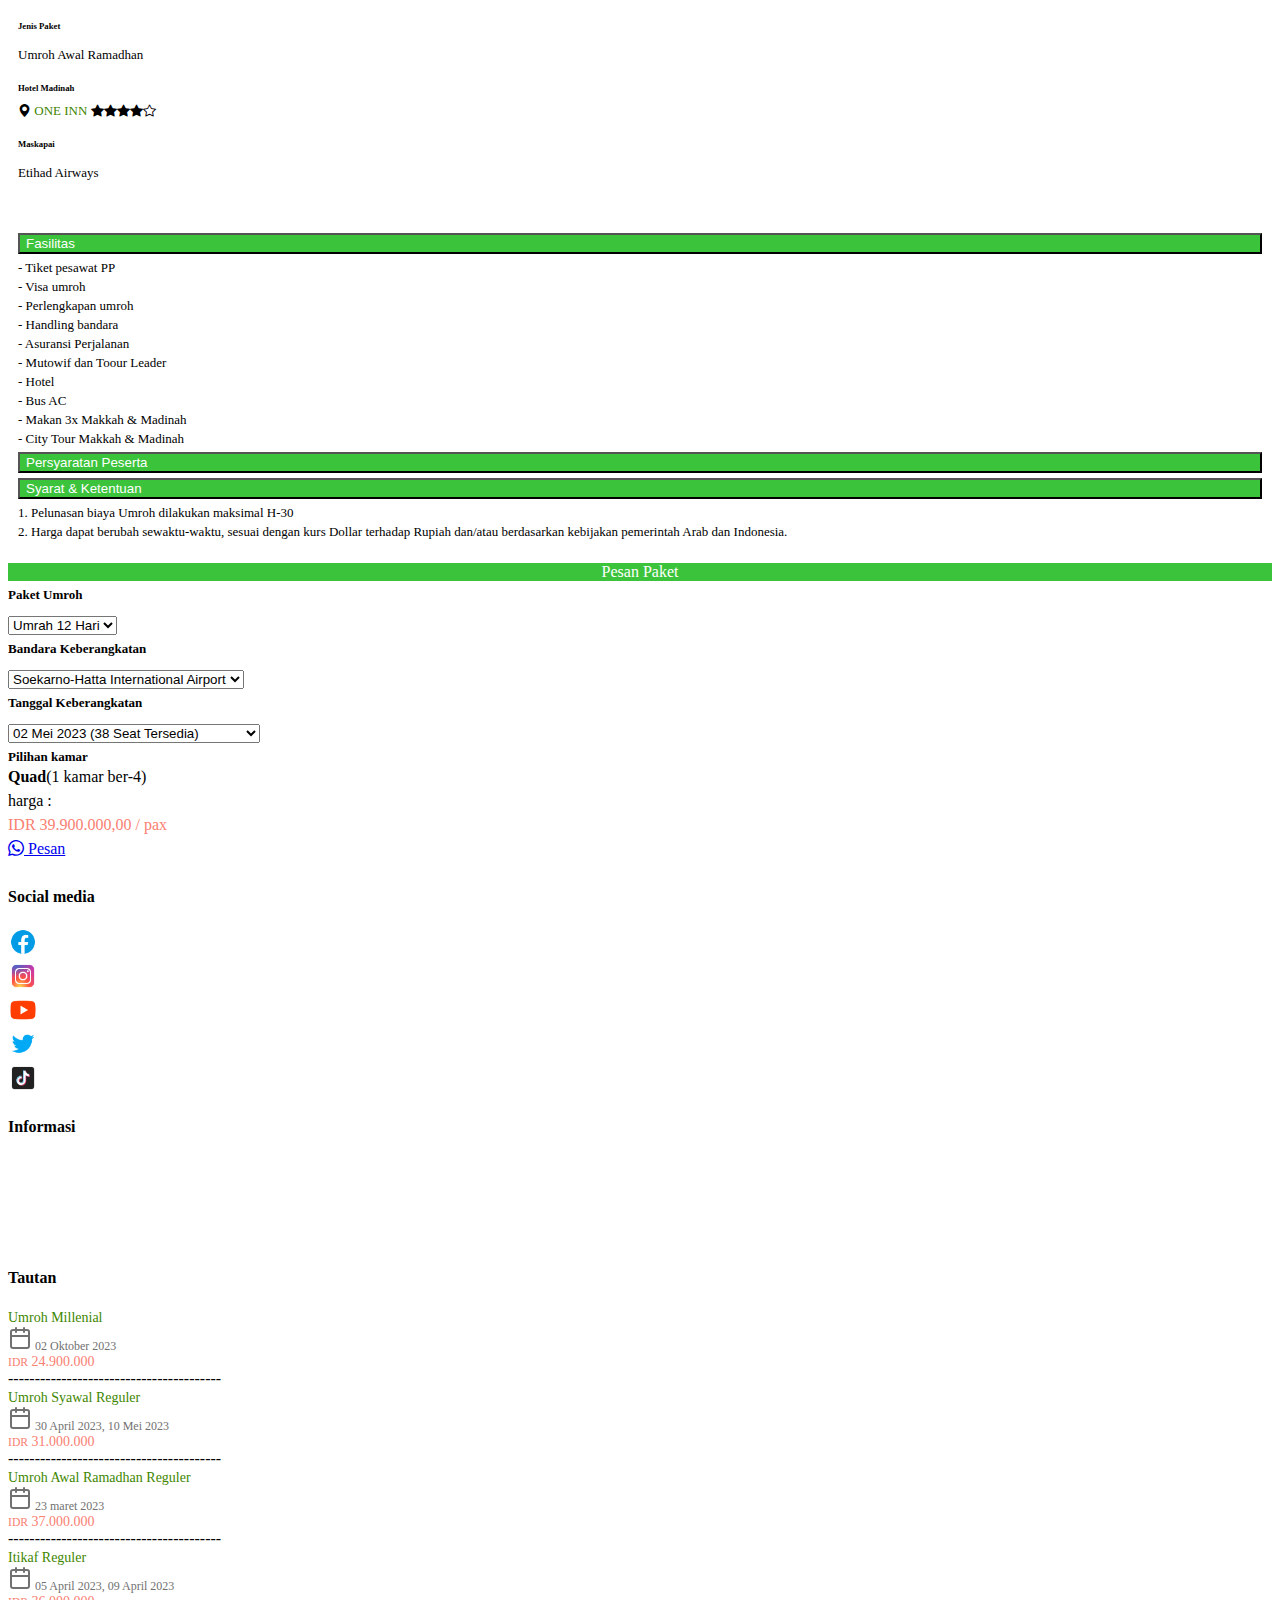
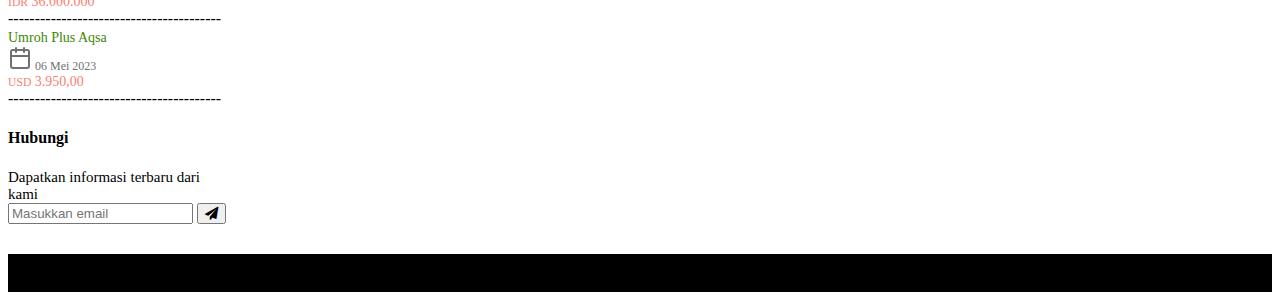
<file: umrah-awal.html>
<!doctype html>
<html lang="en">
  <head>
    <meta charset="utf-8">
    <meta name="viewport" content="width=device-width, initial-scale=1">
    <title>Paket Umrah Plus Turkey</title>
    <link href="https://cdn.jsdelivr.net/npm/bootstrap@5.3.0-alpha2/dist/css/bootstrap.min.css" rel="stylesheet" integrity="sha384-aFq/bzH65dt+w6FI2ooMVUpc+21e0SRygnTpmBvdBgSdnuTN7QbdgL+OapgHtvPp" crossorigin="anonymous">

    <link rel="stylesheet" href="syawal.css">

    <link rel="stylesheet" href="https://cdn.jsdelivr.net/npm/bootstrap-icons@1.10.3/font/bootstrap-icons.css">

    <link rel='stylesheet' href='https://cdnjs.cloudflare.com/ajax/libs/font-awesome/4.7.0/css/font-awesome.min.css'>
  </head>
  <body>
    
    <!-- navbar -->

    <nav class="navbar navbar-expand-lg fixed-top" style="background-color: rgb(60, 195, 60);">
        <div class="container">
          <a class="navbar-brand" href="#">Eltura agen</a>
          <button class="navbar-toggler" type="button" data-bs-toggle="collapse" data-bs-target="#navbarNav" aria-controls="navbarNav" aria-expanded="false" aria-label="Toggle navigation">
            <span class="navbar-toggler-icon"></span>
          </button>
          <div class="collapse navbar-collapse justify-content-end " id="navbarNav">
            <ul class="navbar-nav">
              <li class="nav-item">
                <a class="nav-link active link-light" aria-current="page" href="#">Home</a>
              </li>
              <li class="nav-item">
                <a class="nav-link" href="#services">Paket</a>
              </li>
              <li class="nav-item">
                <a class="nav-link" href="#">Tentang</a>
              </li>
              <li class="nav-item">
                <a class="nav-link" href="https://api.whatsapp.com/send?phone=6281574332550&text=Halo%2C%20saya%20tertarik%20untuk%20mengikuti%20ibadah%20umroh%20yang%20Anda%20tawarkan.%20Bisakah%20saya%20mendapatkan%20informasi%20lebih%20lanjut%3F" target="_blank">Hubungi</a>
              </li>
            </ul>
          </div>
        </div>
      </nav>
  
      <!-- akhir navbar -->

      <!-- navbar 2 -->

    <nav class="navbar navbar-expand-lg mt-5">
        <div class="container">
          <a class="navbar-brand" href="#">
            <img src="img/WhatsApp Image 2023-03-16 at 12.51.42.jpeg" alt="Logo" width="300px" class="d-inline-block align-text-top">
          </a>
          
          <div class="collapse navbar-collapse justify-content-end" id="navbarNavAltMarkup">
            <div class="navbar-nav ">
              
              <a class="nav-link" href="#">Info: @elturatravel.com</a>
              
            </div>
          </div>
        </div>
      </nav>
  
      <!-- akhir navbar 2 -->

      <div class="kos">
    </div>

    <section class="millenial pb-5">
      <h2 class="text-center pt-4">UMROH Plus Turkey</h2>
        <div class="container shadow">
            <div class="row pt-4">
                <div class="col-md-8">
                    <div id="carouselExample" class="carousel slide">
                        <div class="carousel-inner">
                          <div class="carousel-item active">
                            <img src="img/umoturkeycopy.jpeg" class="d-block w-100" alt="...">
                          </div>
       
                        </div>
                        <button class="carousel-control-prev" type="button" data-bs-target="#carouselExample" data-bs-slide="prev">
                          <span class="carousel-control-prev-icon" aria-hidden="true"></span>
                          <span class="visually-hidden">Previous</span>
                        </button>
                        <button class="carousel-control-next" type="button" data-bs-target="#carouselExample" data-bs-slide="next">
                          <span class="carousel-control-next-icon" aria-hidden="true"></span>
                          <span class="visually-hidden">Next</span>
                        </button>

                        <div class="row border bagan2">
                            <div class="col">
                                <h6>Hotel makkah</h6>
                                <div class="hotel">
                                  <i class="bi bi-geo-alt-fill text-danger"></i> <a href="#">Zowar Albayth</a> <i class="bi bi-star-fill text-warning"></i><i class="bi bi-star-fill text-warning"></i><i class="bi bi-star-fill text-warning"></i><i class="bi bi-star-fill text-warning"></i><i class="bi bi-star"></i>
                                </div>

                                
                                <div class="paket">
                                  <h6>Jenis Paket</h6>
                                  <p>Umroh Awal Ramadhan</p>
                                </div>


                                </div>

                                <div class="col">
                                  <h6>Hotel Madinah</h6>
                                  <div class="hotel">
                                    <i class="bi bi-geo-alt-fill text-danger"></i> <a href="#">ONE INN</a>
                                    <i class="bi bi-star-fill text-warning"></i><i class="bi bi-star-fill text-warning"></i><i class="bi bi-star-fill text-warning"></i><i class="bi bi-star-fill text-warning"></i><i class="bi bi-star"></i>
                                  </div>

                                  <div class="paket">
                                   <h6>Maskapai</h6>
                                   <p>Etihad Airways</p>
                                  </div>

                                </div>
                        </div>

                        <div class="row">
                          <p>
                             <button class="btn mb-2" type="button" data-bs-toggle="collapse" data-bs-target="#collapseExample" aria-expanded="false" aria-controls="collapseExample" style="width: 100%; text-align: left; background-color: rgb(60, 195, 60); color: white;">
                              Fasilitas
                            </button>
                          </p>
                          <div class="collapse" id="collapseExample">
                            <div class="card card-body mb-4">
                              <p>- Tiket pesawat PP</p>
                              <p>- Visa umroh </p>
                              <p>- Perlengkapan umroh </p>
                              <p>- Handling bandara </p>
                              <p>- Asuransi Perjalanan </p>
                              <p>- Mutowif dan Toour Leader </p>
                              <p>- Hotel </p>
                              <p>- Bus AC </p>
                              <p>- Makan 3x Makkah & Madinah </p>
                              <p>- City Tour Makkah & Madinah </p>
                            </div>
                          </div>
                        </div>

                        <div class="row bagan3">
                          <p>
                            
                            <button class="btn mb-2" type="button" data-bs-toggle="collapse" data-bs-target="#collapseExample1" aria-expanded="false" aria-controls="collapseExample1" style="width:100%; text-align: left; background-color: rgb(60, 195, 60); color: white;">
                              Persyaratan Peserta
                            </button>
                          </p>
                          <div class="collapse" id="collapseExample1">
                            <div class="card card-body mb-4">
                             
                            </div>
                          </div>
                        </div>

                        <div class="row bagan3">
                          <p>
                             <button class="btn" type="button" data-bs-toggle="collapse" data-bs-target="#collapseExample2" aria-expanded="false" aria-controls="collapseExample2" style="width: 100%; text-align: left; background-color: rgb(60, 195, 60); color: white;">
                              Syarat & Ketentuan
                            </button>
                          </p>
                          <div class="collapse" id="collapseExample2">
                            <div class="card card-body">
                              <p>1. Pelunasan biaya Umroh dilakukan maksimal H-30</p>

                              <p>2. Harga dapat berubah sewaktu-waktu, sesuai dengan kurs Dollar terhadap Rupiah dan/atau berdasarkan kebijakan pemerintah Arab dan Indonesia.</p>
                            </div>
                          </div>
                        </div>

                      </div>


                </div>
                
                <div class="col-md-4">
                  <div class="card">
                    <div class="card-header" style="background-color: rgb(60, 195, 60); color: white; text-align: center;">
                      Pesan Paket
                    </div>

                    <div class="container">
                    <div class="card-title">
                      <p>Paket Umroh</p>
                    </div>

                    <select class="form-select" aria-label="Default select example">
                      <option selected>Umrah 12 Hari</option>
                      
                      
                    </select>

                    <div class="card-title">
                      <p>Bandara Keberangkatan</p>
                    </div>

                    <select class="form-select" aria-label="Default select example">
                      <option selected>Soekarno-Hatta International Airport</option>
                      
                      <option value="2"></option>
                      
                    </select>

                    <div class="card-title">
                      <p>Tanggal Keberangkatan</p>
                    </div>

                    <select class="form-select" aria-label="Default select example">
                      <option selected>02 Mei 2023 (38 Seat Tersedia)</option>
                      <option value="1">03 Agustus 2023 (38 Seat Tersedia)</option>
                      <option value="2">05 September 2023 (35 Seat Tersedia)</option>
                      <option value="3">05 Oktober 2023 (35 Seat Tersedia)</option>
                      
                    </select>

                    <div class="card-title">
                      <p>Pilihan kamar</p>
                    </div>

                    <div class="card mb-3">
                      <div class="card-body">
                      <p> <b>Quad</b>(1 kamar ber-4)</p> 
                      <p> harga : <p style="color: salmon;">IDR 39.900.000,00 / pax</p> </p> 
                       
                      </div>
                      
                    
                    </div>

                     <a class="btn btn-success mb-2" target="_blank" style="width: 100%;" href="https://api.whatsapp.com/send?phone=6281574332550&text=Halo%2C%20saya%20tertarik%20untuk%20mengikuti%20ibadah%20umroh plus turkey. %20bisa%20saya%20minta%20informasi%20detail%20lebih%20lanjut%3F"> <i class="bi bi-whatsapp"></i> Pesan</a>
                     
                    </div>
                    </div>
                  </div>
                </div>

                </div>
        </div>
    </section>

    <!-- footer -->
    <footer class="bg-dark text-light" >
        <div class="container">
          <div class="row pt-5">
            
            <div class="col-md-3">
              <h4 class="mb-3">Social media</h4>
              
  
              <div class="social"> 
              
              <img src="img/icons8-facebook-48.png" alt="facebook eltura" width="30px"> <a href="https://www.facebook.com/umrohmekah/?_rdc=1&_rdr" target="_blank">facebook</a> <br>
  
              <img src="img/icons8-instagram-48.png" alt="instagram eltura"  width="30px"> <a href="https://www.instagram.com/elturatravelpusat/" target="_blank">Instagram</a> <br>
             
  
              <img src="img/icons8-youtube-48.png" alt="youtube eltura"  width="30px"> <a href="https://www.youtube.com/channel/UCeUESGWSyO0bc6Ve_al2NxA" target="_blank">Youtube</a> <br>
              <img src="img/icons8-twitter-48.png" alt=""  width="30px"> <a href="https://twitter.com/officialeltura" target="_blank">Twitter</a> <br>
              <img src="img/icons8-tiktok-48.png" alt=""  width="30px"> <a href="https://www.tiktok.com/@elturatravel/" target="_blank
              
              
              ">Tiktok</a> <br>
            </div>
  
            </div>
  
            <div class="col-md-3 mt-2">
              <h4 class="mb-3">Informasi</h4>
              
              <div class="infomation">
              <a href="tentang-kami.html">Tentang kami</a> <br>
              <a href="metode-pembayaran.html">metode pembayaran</a> <br>
              <a href="#">syarat ketentuan</a> <br>
              <a href="#">kembali ke atas</a> <br>
              <a href="kebijakan.html">kebijakan privasi</a> <br>
  
              </div>
  
              </div>
  
            <div class="col-md-3 mt-2">
              
              <h4 class="mb-3">Tautan</h4>
              
              <div class="deskripsi">
  
                <div class="bagan1">  
                  <div class="judul"><a href="#">Umroh Millenial</a>
                  </div>
      
                  <div class="waktu"><svg xmlns="http://www.w3.org/2000/svg" width="24" height="24" viewBox="0 0 24 24" fill="none" stroke="currentColor" stroke-width="2" stroke-linecap="round" stroke-linejoin="round" class="feather feather-calendar"><rect x="3" y="4" width="18" height="18" rx="2" ry="2"></rect><line x1="16" y1="2" x2="16" y2="6"></line><line x1="8" y1="2" x2="8" y2="6"></line><line x1="3" y1="10" x2="21" y2="10"></line></svg> 02 Oktober 2023</div>
      
                  <div class="harga">
                    <small>IDR</small>
                    <span>24.900.000</span>
                    
                  </div>
                  ----------------------------------------
                  </div>
              
              <div class="bagan1">  
              <div class="judul"><a href="#">Umroh Syawal Reguler</a>
              </div>
  
              <div class="waktu"><svg xmlns="http://www.w3.org/2000/svg" width="24" height="24" viewBox="0 0 24 24" fill="none" stroke="currentColor" stroke-width="2" stroke-linecap="round" stroke-linejoin="round" class="feather feather-calendar"><rect x="3" y="4" width="18" height="18" rx="2" ry="2"></rect><line x1="16" y1="2" x2="16" y2="6"></line><line x1="8" y1="2" x2="8" y2="6"></line><line x1="3" y1="10" x2="21" y2="10"></line></svg> 30 April 2023, 10 Mei 2023</div>
  
              <div class="harga">
                <small>IDR</small>
                <span>31.000.000</span>
                
              </div>
              ----------------------------------------
              </div>
          
            <div class="bagan1">
              <div class="judul"><a href="#">Umroh Awal Ramadhan Reguler</a>
              </div>
  
              <div class="waktu"><svg xmlns="http://www.w3.org/2000/svg" width="24" height="24" viewBox="0 0 24 24" fill="none" stroke="currentColor" stroke-width="2" stroke-linecap="round" stroke-linejoin="round" class="feather feather-calendar"><rect x="3" y="4" width="18" height="18" rx="2" ry="2"></rect><line x1="16" y1="2" x2="16" y2="6"></line><line x1="8" y1="2" x2="8" y2="6"></line><line x1="3" y1="10" x2="21" y2="10"></line></svg> 23 maret 2023</div>
  
              <div class="harga">
                <small>IDR</small>
                <span>37.000.000</span>
                
              </div>
              ----------------------------------------
              </div>
  
              <div class="bagan1">
                <div class="judul"><a href="#">Itikaf Reguler</a>
                </div>
  
                <div class="waktu"><svg xmlns="http://www.w3.org/2000/svg" width="24" height="24" viewBox="0 0 24 24" fill="none" stroke="currentColor" stroke-width="2" stroke-linecap="round" stroke-linejoin="round" class="feather feather-calendar"><rect x="3" y="4" width="18" height="18" rx="2" ry="2"></rect><line x1="16" y1="2" x2="16" y2="6"></line><line x1="8" y1="2" x2="8" y2="6"></line><line x1="3" y1="10" x2="21" y2="10"></line></svg> 05 April 2023, 09 April 2023</div>
  
                <div class="harga">
                  <small>IDR</small>
                  <span>36.000.000</span>
                  
                </div>
                ----------------------------------------
                </div>
  
                <div class="bagan1">
                  <div class="judul"><a href="#">Umroh Plus Aqsa</a>
                  </div>
    
                  <div class="waktu"><svg xmlns="http://www.w3.org/2000/svg" width="24" height="24" viewBox="0 0 24 24" fill="none" stroke="currentColor" stroke-width="2" stroke-linecap="round" stroke-linejoin="round" class="feather feather-calendar"><rect x="3" y="4" width="18" height="18" rx="2" ry="2"></rect><line x1="16" y1="2" x2="16" y2="6"></line><line x1="8" y1="2" x2="8" y2="6"></line><line x1="3" y1="10" x2="21" y2="10"></line></svg> 06 Mei 2023</div>
    
                  <div class="harga">
                    <small>USD</small>
                    <span>3.950,00</span>
                    
                  </div>
                  ----------------------------------------
                  </div>
  
            </div>
  
            </div>
  
            <div class="col-md-3 mt-2">
              <h4 class="mb-3">Hubungi</h4>
             
              <div class="info mb-2">Dapatkan informasi terbaru dari <br> kami </div>
  
              <div class="input-group mb-3">
                <input type="text" class="form-control" placeholder="Masukkan email" aria-label="Recipient's username" aria-describedby="button-addon2">
                <button class="btn btn-outline-secondary" type="button" id="button-addon2"><i class='fa fa-send'></i></button>
              </div>
              
             
            </div>
          
          </div>
  
          </div>
  
         <div class="copy text-center">CopyRight Eltura Travel 2023</div>
      </footer>
  
      <!-- akhir footer -->


    <script src="https://cdn.jsdelivr.net/npm/bootstrap@5.3.0-alpha2/dist/js/bootstrap.bundle.min.js" integrity="sha384-qKXV1j0HvMUeCBQ+QVp7JcfGl760yU08IQ+GpUo5hlbpg51QRiuqHAJz8+BrxE/N" crossorigin="anonymous"></script>
  </body>
</html>
</file>
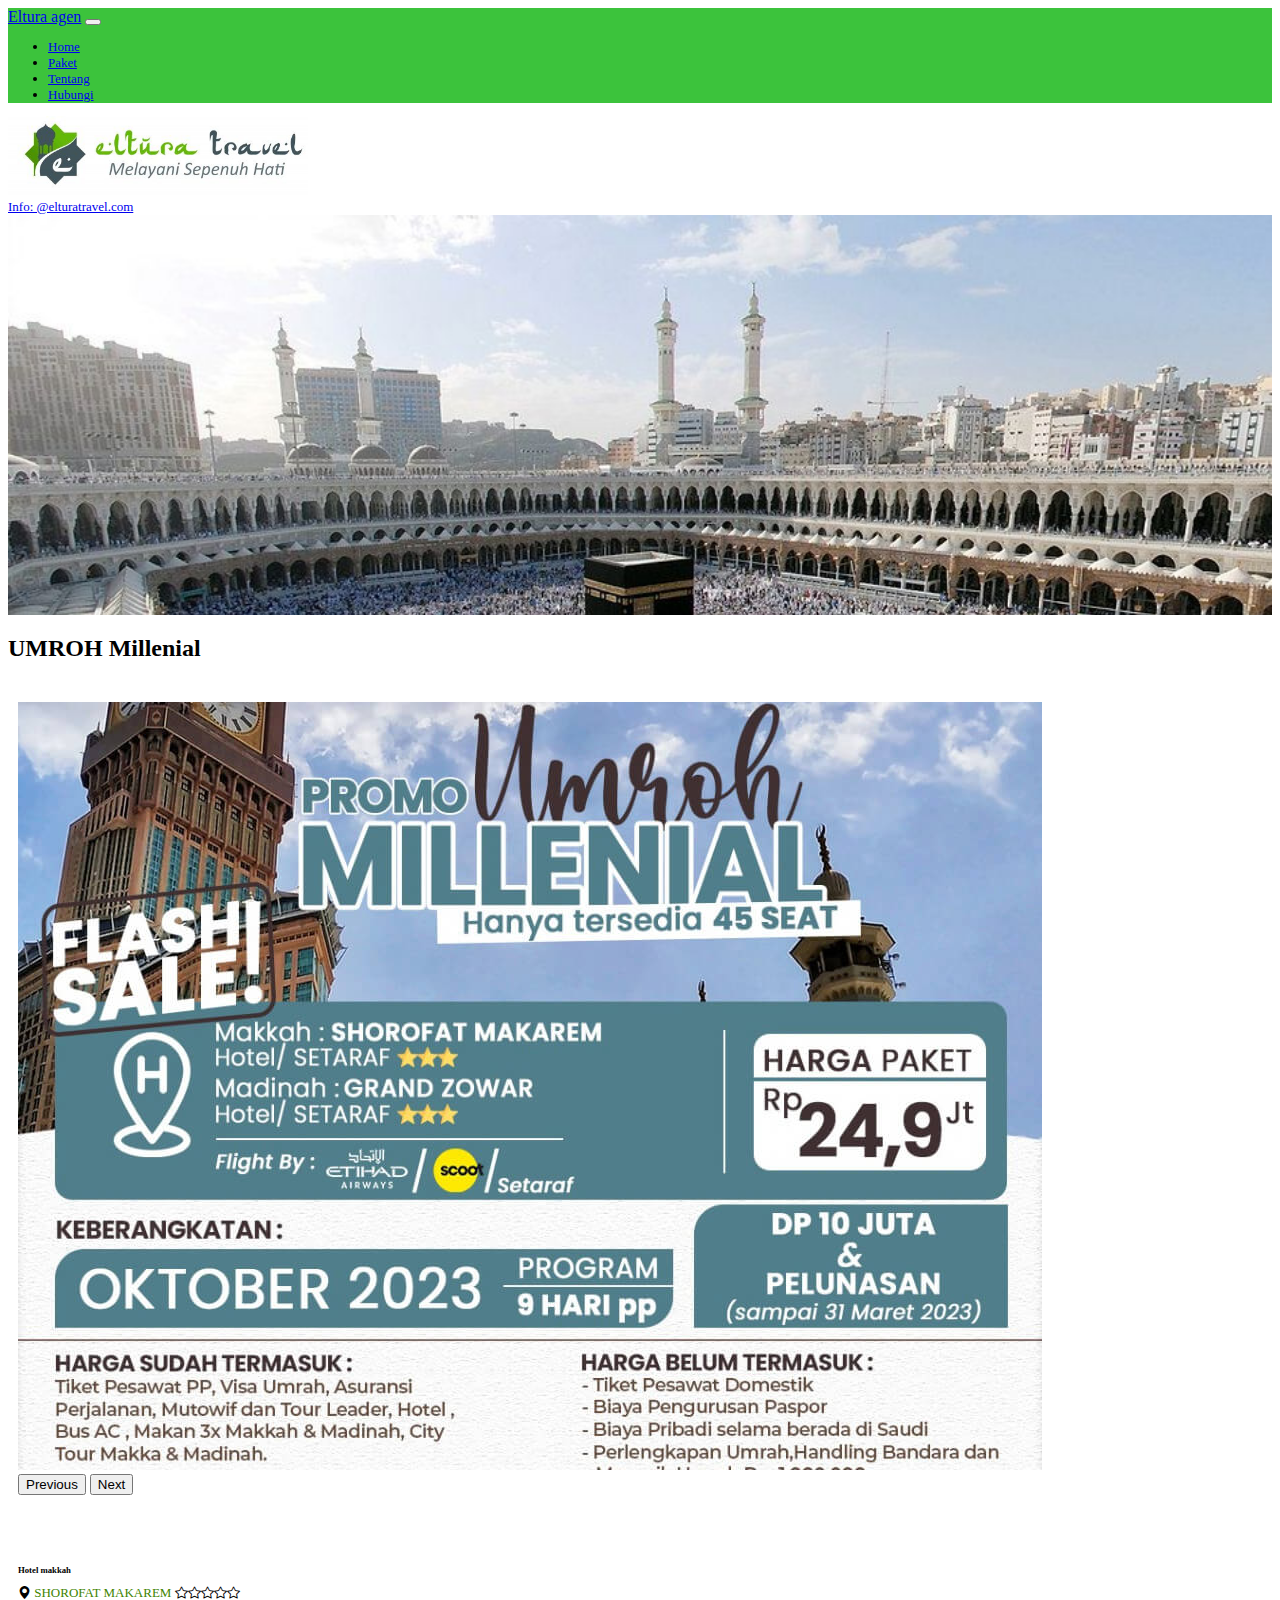
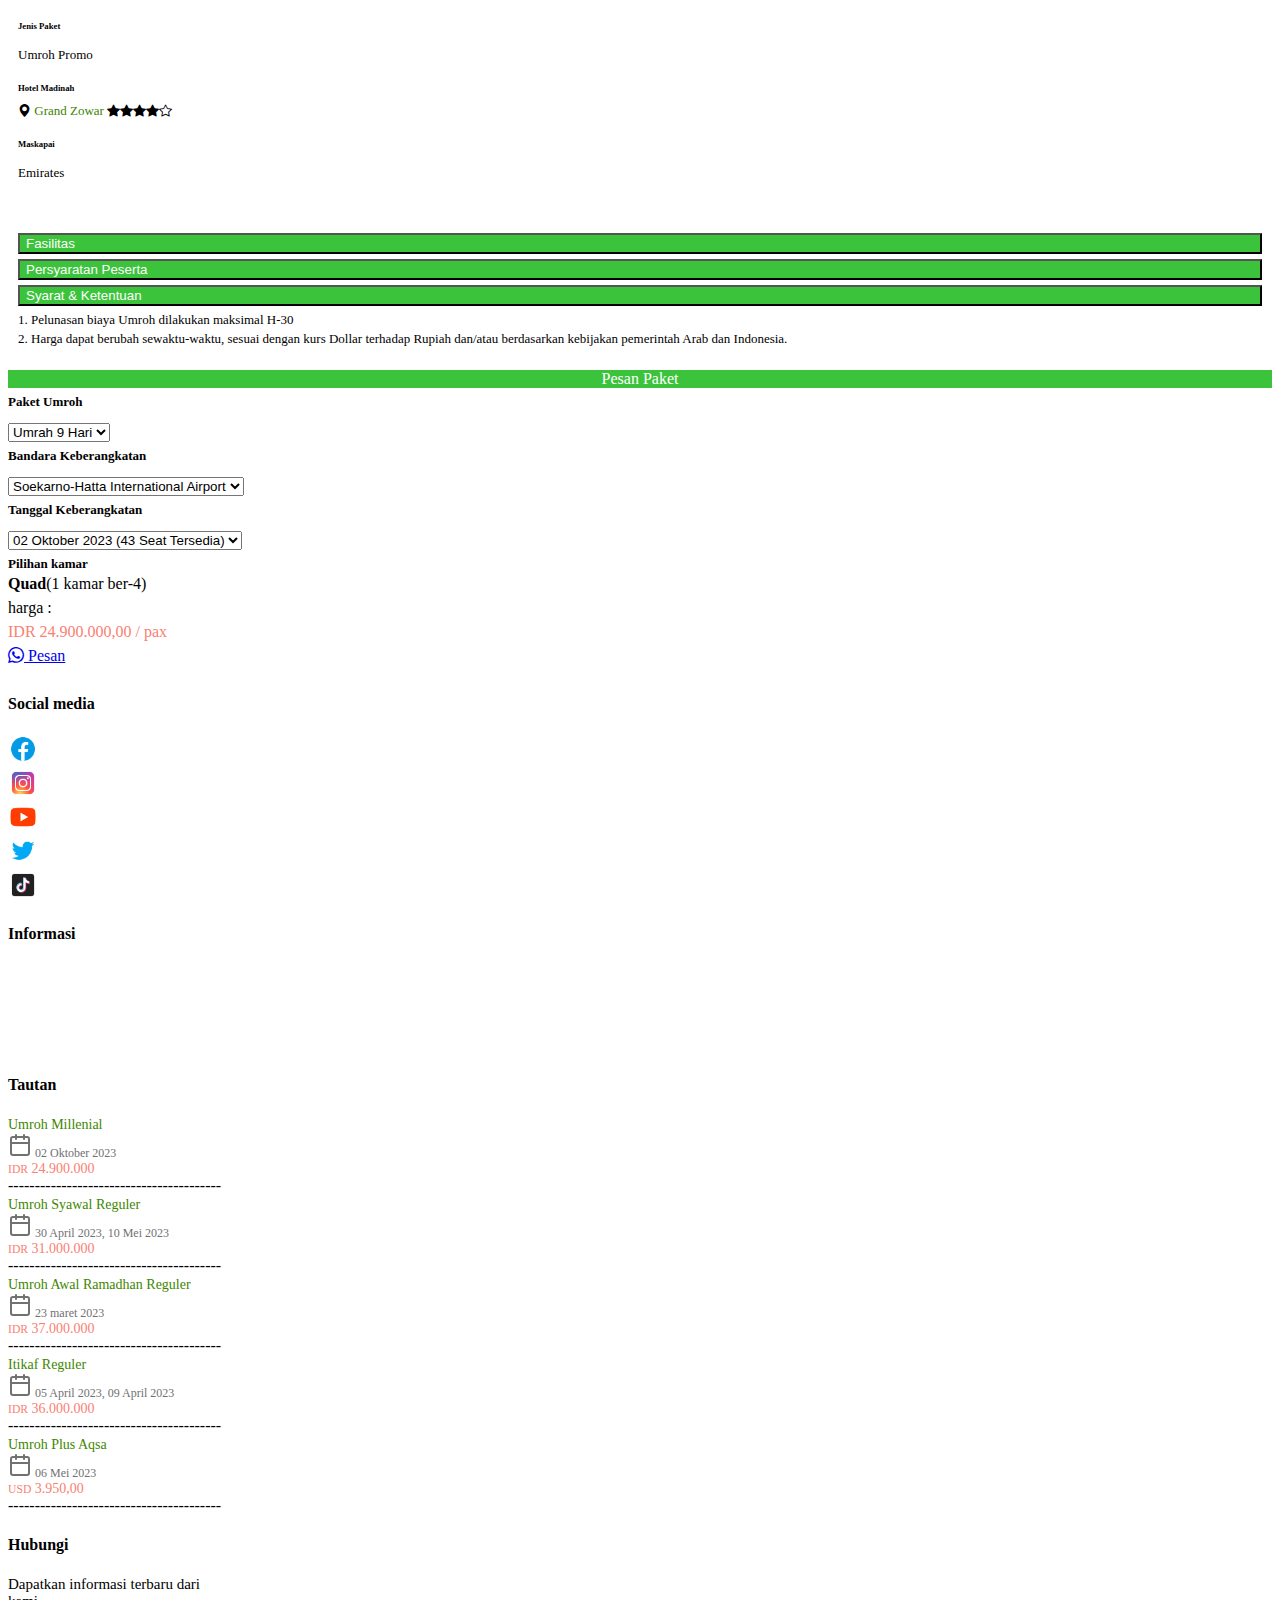
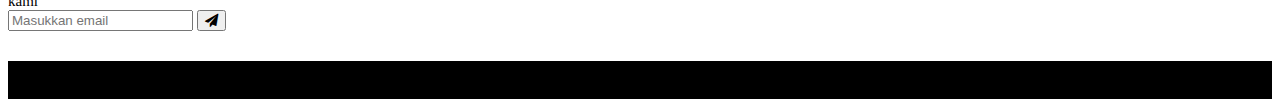
<file: umrah-millenial.html>
<!doctype html>
<html lang="en">
  <head>
    <meta charset="utf-8">
    <meta name="viewport" content="width=device-width, initial-scale=1">
    <title>Paket Umrah Millenial</title>
    <link href="https://cdn.jsdelivr.net/npm/bootstrap@5.3.0-alpha2/dist/css/bootstrap.min.css" rel="stylesheet" integrity="sha384-aFq/bzH65dt+w6FI2ooMVUpc+21e0SRygnTpmBvdBgSdnuTN7QbdgL+OapgHtvPp" crossorigin="anonymous">

    <link rel="stylesheet" href="syawal.css">

    <link rel="stylesheet" href="https://cdn.jsdelivr.net/npm/bootstrap-icons@1.10.3/font/bootstrap-icons.css">

    <link rel='stylesheet' href='https://cdnjs.cloudflare.com/ajax/libs/font-awesome/4.7.0/css/font-awesome.min.css'>

  </head>
  <body>
    
     <!-- navbar -->

     <nav class="navbar navbar-expand-lg fixed-top" style="background-color: rgb(60, 195, 60);">
      <div class="container">
        <a class="navbar-brand" href="#">Eltura agen</a>
        <button class="navbar-toggler" type="button" data-bs-toggle="collapse" data-bs-target="#navbarNav" aria-controls="navbarNav" aria-expanded="false" aria-label="Toggle navigation">
          <span class="navbar-toggler-icon"></span>
        </button>
        <div class="collapse navbar-collapse justify-content-end " id="navbarNav">
          <ul class="navbar-nav">
            <li class="nav-item">
              <a class="nav-link active link-light" aria-current="page" href="#">Home</a>
            </li>
            <li class="nav-item">
              <a class="nav-link" href="#services">Paket</a>
            </li>
            <li class="nav-item">
              <a class="nav-link" href="#">Tentang</a>
            </li>
            <li class="nav-item">
              <a class="nav-link" href="https://api.whatsapp.com/send?phone=6281574332550&text=Halo%2C%20saya%20tertarik%20untuk%20mengikuti%20ibadah%20umroh%20yang%20Anda%20tawarkan.%20Bisakah%20saya%20mendapatkan%20informasi%20lebih%20lanjut%3F" target="_blank">Hubungi</a>
            </li>
          </ul>
        </div>
      </div>
    </nav>

    <!-- akhir navbar -->

    <!-- navbar 2 -->

    <nav class="navbar navbar-expand-lg mt-5">
      <div class="container">
        <a class="navbar-brand" href="#">
          <img src="img/WhatsApp Image 2023-03-16 at 12.51.42.jpeg" alt="Logo" width="300px" class="d-inline-block align-text-top">
        </a>
        
        <div class="collapse navbar-collapse justify-content-end" id="navbarNavAltMarkup">
          <div class="navbar-nav ">
            
            <a class="nav-link" href="#">Info: @elturatravel.com</a>
            
          </div>
        </div>
      </div>
    </nav>

    <!-- akhir navbar 2 -->

    <div class="kos">
    </div>

    <section class="millenial pb-5">
      <h2 class="text-center pt-4">UMROH Millenial</h2>
        <div class="container shadow">
            <div class="row pt-4">
                <div class="col-md-8">
                    <div id="carouselExample" class="carousel slide">
                        <div class="carousel-inner">
                          <div class="carousel-item active">
                            <img src="img/umo13.jpeg" class="d-block w-100" alt="...">
                          </div>
       
                        </div>
                        <button class="carousel-control-prev" type="button" data-bs-target="#carouselExample" data-bs-slide="prev">
                          <span class="carousel-control-prev-icon" aria-hidden="true"></span>
                          <span class="visually-hidden">Previous</span>
                        </button>
                        <button class="carousel-control-next" type="button" data-bs-target="#carouselExample" data-bs-slide="next">
                          <span class="carousel-control-next-icon" aria-hidden="true"></span>
                          <span class="visually-hidden">Next</span>
                        </button>

                        <div class="row border bagan2">
                            <div class="col">
                                <h6>Hotel makkah</h6>
                                <div class="hotel">
                                  <i class="bi bi-geo-alt-fill text-danger"></i> <a href="#">SHOROFAT MAKAREM</a> <i class="bi bi-star"></i><i class="bi bi-star"><i class="bi bi-star"></i><i class="bi bi-star"></i><i class="bi bi-star"></i></i>
                                </div>

                                
                                <div class="paket">
                                  <h6>Jenis Paket</h6>
                                  <p>Umroh Promo</p>
                                </div>


                                </div>

                                <div class="col">
                                  <h6>Hotel Madinah</h6>
                                  <div class="hotel">
                                    <i class="bi bi-geo-alt-fill text-danger"></i> <a href="#">Grand Zowar</a>
                                    <i class="bi bi-star-fill text-warning"></i><i class="bi bi-star-fill text-warning"></i><i class="bi bi-star-fill text-warning"></i><i class="bi bi-star-fill text-warning"></i><i class="bi bi-star"></i>
                                  </div>

                                  <div class="paket">
                                   <h6>Maskapai</h6>
                                   <p>Emirates</p>
                                  </div>

                                </div>
                        </div>

                        <div class="row">
                          <p>
                             <button class="btn mb-2" type="button" data-bs-toggle="collapse" data-bs-target="#collapseExample" aria-expanded="false" aria-controls="collapseExample" style="width: 100%; text-align: left; background-color: rgb(60, 195, 60); color: white;">
                              Fasilitas
                            </button>
                          </p>
                          <div class="collapse" id="collapseExample">
                            <div class="card card-body mb-4">
                              
                            </div>
                          </div>
                        </div>

                        <div class="row bagan3">
                          <p>
                            
                            <button class="btn mb-2" type="button" data-bs-toggle="collapse" data-bs-target="#collapseExample1" aria-expanded="false" aria-controls="collapseExample1" style="width:100%; text-align: left; background-color: rgb(60, 195, 60); color: white;">
                              Persyaratan Peserta
                            </button>
                          </p>
                          <div class="collapse" id="collapseExample1">
                            <div class="card card-body mb-4">
                             
                            </div>
                          </div>
                        </div>

                        <div class="row bagan3">
                          <p>
                             <button class="btn" type="button" data-bs-toggle="collapse" data-bs-target="#collapseExample2" aria-expanded="false" aria-controls="collapseExample2" style="width: 100%; text-align: left; background-color: rgb(60, 195, 60); color: white;">
                              Syarat & Ketentuan
                            </button>
                          </p>
                          <div class="collapse" id="collapseExample2">
                            <div class="card card-body">
                              <p>1. Pelunasan biaya Umroh dilakukan maksimal H-30</p>

                              <p>2. Harga dapat berubah sewaktu-waktu, sesuai dengan kurs Dollar terhadap Rupiah dan/atau berdasarkan kebijakan pemerintah Arab dan Indonesia.</p>
                            </div>
                          </div>
                        </div>

                      </div>


                </div>
                
                <div class="col-md-4">
                  <div class="card">
                    <div class="card-header" style="background-color: rgb(60, 195, 60); color: white; text-align: center;">
                      Pesan Paket
                    </div>

                    <div class="container">
                    <div class="card-title">
                      <p>Paket Umroh</p>
                    </div>

                    <select class="form-select" aria-label="Default select example">
                      <option selected>Umrah 9 Hari</option>
                      <option value="1">Umrah 9 Hari</option>
                      
                    </select>

                    <div class="card-title">
                      <p>Bandara Keberangkatan</p>
                    </div>

                    <select class="form-select" aria-label="Default select example">
                      <option selected>Soekarno-Hatta International Airport</option>
                      <option value="1">Soekarno-Hatta International Airport</option>
                      
                    </select>

                    <div class="card-title">
                      <p>Tanggal Keberangkatan</p>
                    </div>

                    <select class="form-select" aria-label="Default select example">
                      <option selected>02 Oktober 2023 (43 Seat Tersedia)</option>
                      <option value="1">02 Oktober 2023 (43 Seat Tersedia)</option>
                      
                    </select>
                   
                    <div class="card-title">
                      <p>Pilihan kamar</p>
                    </div>

                    <div class="card mb-3">
                      <div class="card-body">
                      <p> <b>Quad</b>(1 kamar ber-4)</p> 
                      <p> harga : <p style="color: salmon;">IDR 24.900.000,00 / pax</p> </p> 
                       
                      </div>
                      
                    
                    </div>

                     <a class="btn btn-success mb-2" target="_blank" style="width: 100%;" href="https://api.whatsapp.com/send?phone=6281574332550&text=Halo%2C%20saya%20tertarik%20untuk%20mengikuti%20ibadah%20umroh millenial. %20bisa%20saya%20minta%20informasi%20detail%20lebih%20lanjut%3F"> <i class="bi bi-whatsapp"></i> Pesan</a>
                     
                    </div>
                    </div>
                  </div>
                </div>

                </div>
        </div>
    </section>

    <!-- footer -->
    <footer class="bg-dark text-light" >
      <div class="container">
        <div class="row pt-5">
          
          <div class="col-md-3">
            <h4 class="mb-3">Social media</h4>
            

            <div class="social"> 
            
            <img src="img/icons8-facebook-48.png" alt="facebook eltura" width="30px"> <a href="https://www.facebook.com/umrohmekah/?_rdc=1&_rdr" target="_blank">facebook</a> <br>

            <img src="img/icons8-instagram-48.png" alt="instagram eltura"  width="30px"> <a href="https://www.instagram.com/elturatravelpusat/" target="_blank">Instagram</a> <br>
           

            <img src="img/icons8-youtube-48.png" alt="youtube eltura"  width="30px"> <a href="https://www.youtube.com/channel/UCeUESGWSyO0bc6Ve_al2NxA" target="_blank">Youtube</a> <br>
            <img src="img/icons8-twitter-48.png" alt=""  width="30px"> <a href="https://twitter.com/officialeltura" target="_blank">Twitter</a> <br>
            <img src="img/icons8-tiktok-48.png" alt=""  width="30px"> <a href="https://www.tiktok.com/@elturatravel/" target="_blank
            
            
            ">Tiktok</a> <br>
          </div>

          </div>

          <div class="col-md-3 mt-2">
            <h4 class="mb-3">Informasi</h4>
            
            <div class="infomation">
            <a href="tentang-kami.html">Tentang kami</a> <br>
            <a href="metode-pembayaran.html">metode pembayaran</a> <br>
            <a href="#">syarat ketentuan</a> <br>
            <a href="#">kembali ke atas</a> <br>
            <a href="kebijakan.html">kebijakan privasi</a> <br>

            </div>

            </div>

          <div class="col-md-3 mt-2">
            
            <h4 class="mb-3">Tautan</h4>
            
            <div class="deskripsi">

              <div class="bagan1">  
                <div class="judul"><a href="umrah-millenial.html">Umroh Millenial</a>
                </div>
    
                <div class="waktu"><svg xmlns="http://www.w3.org/2000/svg" width="24" height="24" viewBox="0 0 24 24" fill="none" stroke="currentColor" stroke-width="2" stroke-linecap="round" stroke-linejoin="round" class="feather feather-calendar"><rect x="3" y="4" width="18" height="18" rx="2" ry="2"></rect><line x1="16" y1="2" x2="16" y2="6"></line><line x1="8" y1="2" x2="8" y2="6"></line><line x1="3" y1="10" x2="21" y2="10"></line></svg> 02 Oktober 2023</div>
    
                <div class="harga">
                  <small>IDR</small>
                  <span>24.900.000</span>
                  
                </div>
                ----------------------------------------
                </div>
            
            <div class="bagan1">  
            <div class="judul"><a href="umrah-syawal.html">Umroh Syawal Reguler</a>
            </div>

            <div class="waktu"><svg xmlns="http://www.w3.org/2000/svg" width="24" height="24" viewBox="0 0 24 24" fill="none" stroke="currentColor" stroke-width="2" stroke-linecap="round" stroke-linejoin="round" class="feather feather-calendar"><rect x="3" y="4" width="18" height="18" rx="2" ry="2"></rect><line x1="16" y1="2" x2="16" y2="6"></line><line x1="8" y1="2" x2="8" y2="6"></line><line x1="3" y1="10" x2="21" y2="10"></line></svg> 30 April 2023, 10 Mei 2023</div>

            <div class="harga">
              <small>IDR</small>
              <span>31.000.000</span>
              
            </div>
            ----------------------------------------
            </div>
        
          <div class="bagan1">
            <div class="judul"><a href="umrah-awal.html">Umroh Awal Ramadhan Reguler</a>
            </div>

            <div class="waktu"><svg xmlns="http://www.w3.org/2000/svg" width="24" height="24" viewBox="0 0 24 24" fill="none" stroke="currentColor" stroke-width="2" stroke-linecap="round" stroke-linejoin="round" class="feather feather-calendar"><rect x="3" y="4" width="18" height="18" rx="2" ry="2"></rect><line x1="16" y1="2" x2="16" y2="6"></line><line x1="8" y1="2" x2="8" y2="6"></line><line x1="3" y1="10" x2="21" y2="10"></line></svg> 23 maret 2023</div>

            <div class="harga">
              <small>IDR</small>
              <span>37.000.000</span>
              
            </div>
            ----------------------------------------
            </div>

            <div class="bagan1">
              <div class="judul"><a href="itikaf-reguler.html">Itikaf Reguler</a>
              </div>

              <div class="waktu"><svg xmlns="http://www.w3.org/2000/svg" width="24" height="24" viewBox="0 0 24 24" fill="none" stroke="currentColor" stroke-width="2" stroke-linecap="round" stroke-linejoin="round" class="feather feather-calendar"><rect x="3" y="4" width="18" height="18" rx="2" ry="2"></rect><line x1="16" y1="2" x2="16" y2="6"></line><line x1="8" y1="2" x2="8" y2="6"></line><line x1="3" y1="10" x2="21" y2="10"></line></svg> 05 April 2023, 09 April 2023</div>

              <div class="harga">
                <small>IDR</small>
                <span>36.000.000</span>
                
              </div>
              ----------------------------------------
              </div>

              <div class="bagan1">
                <div class="judul"><a href="#">Umroh Plus Aqsa</a>
                </div>
  
                <div class="waktu"><svg xmlns="http://www.w3.org/2000/svg" width="24" height="24" viewBox="0 0 24 24" fill="none" stroke="currentColor" stroke-width="2" stroke-linecap="round" stroke-linejoin="round" class="feather feather-calendar"><rect x="3" y="4" width="18" height="18" rx="2" ry="2"></rect><line x1="16" y1="2" x2="16" y2="6"></line><line x1="8" y1="2" x2="8" y2="6"></line><line x1="3" y1="10" x2="21" y2="10"></line></svg> 06 Mei 2023</div>
  
                <div class="harga">
                  <small>USD</small>
                  <span>3.950,00</span>
                  
                </div>
                ----------------------------------------
                </div>

          </div>

          </div>

          <div class="col-md-3 mt-2">
            <h4 class="mb-3">Hubungi</h4>
           
            <div class="info mb-2">Dapatkan informasi terbaru dari <br> kami </div>

            <div class="input-group mb-3">
              <input type="text" class="form-control" placeholder="Masukkan email" aria-label="Recipient's username" aria-describedby="button-addon2">
              <button class="btn btn-outline-secondary" type="button" id="button-addon2"><i class='fa fa-send'></i></button>
            </div>
            
           
          </div>
        
        </div>

        </div>

       <div class="copy text-center">CopyRight Eltura Travel 2023</div>
    </footer>

    <!-- akhir footer -->



    <script src="https://cdn.jsdelivr.net/npm/bootstrap@5.3.0-alpha2/dist/js/bootstrap.bundle.min.js" integrity="sha384-qKXV1j0HvMUeCBQ+QVp7JcfGl760yU08IQ+GpUo5hlbpg51QRiuqHAJz8+BrxE/N" crossorigin="anonymous"></script>
  </body>
</html>
</file>
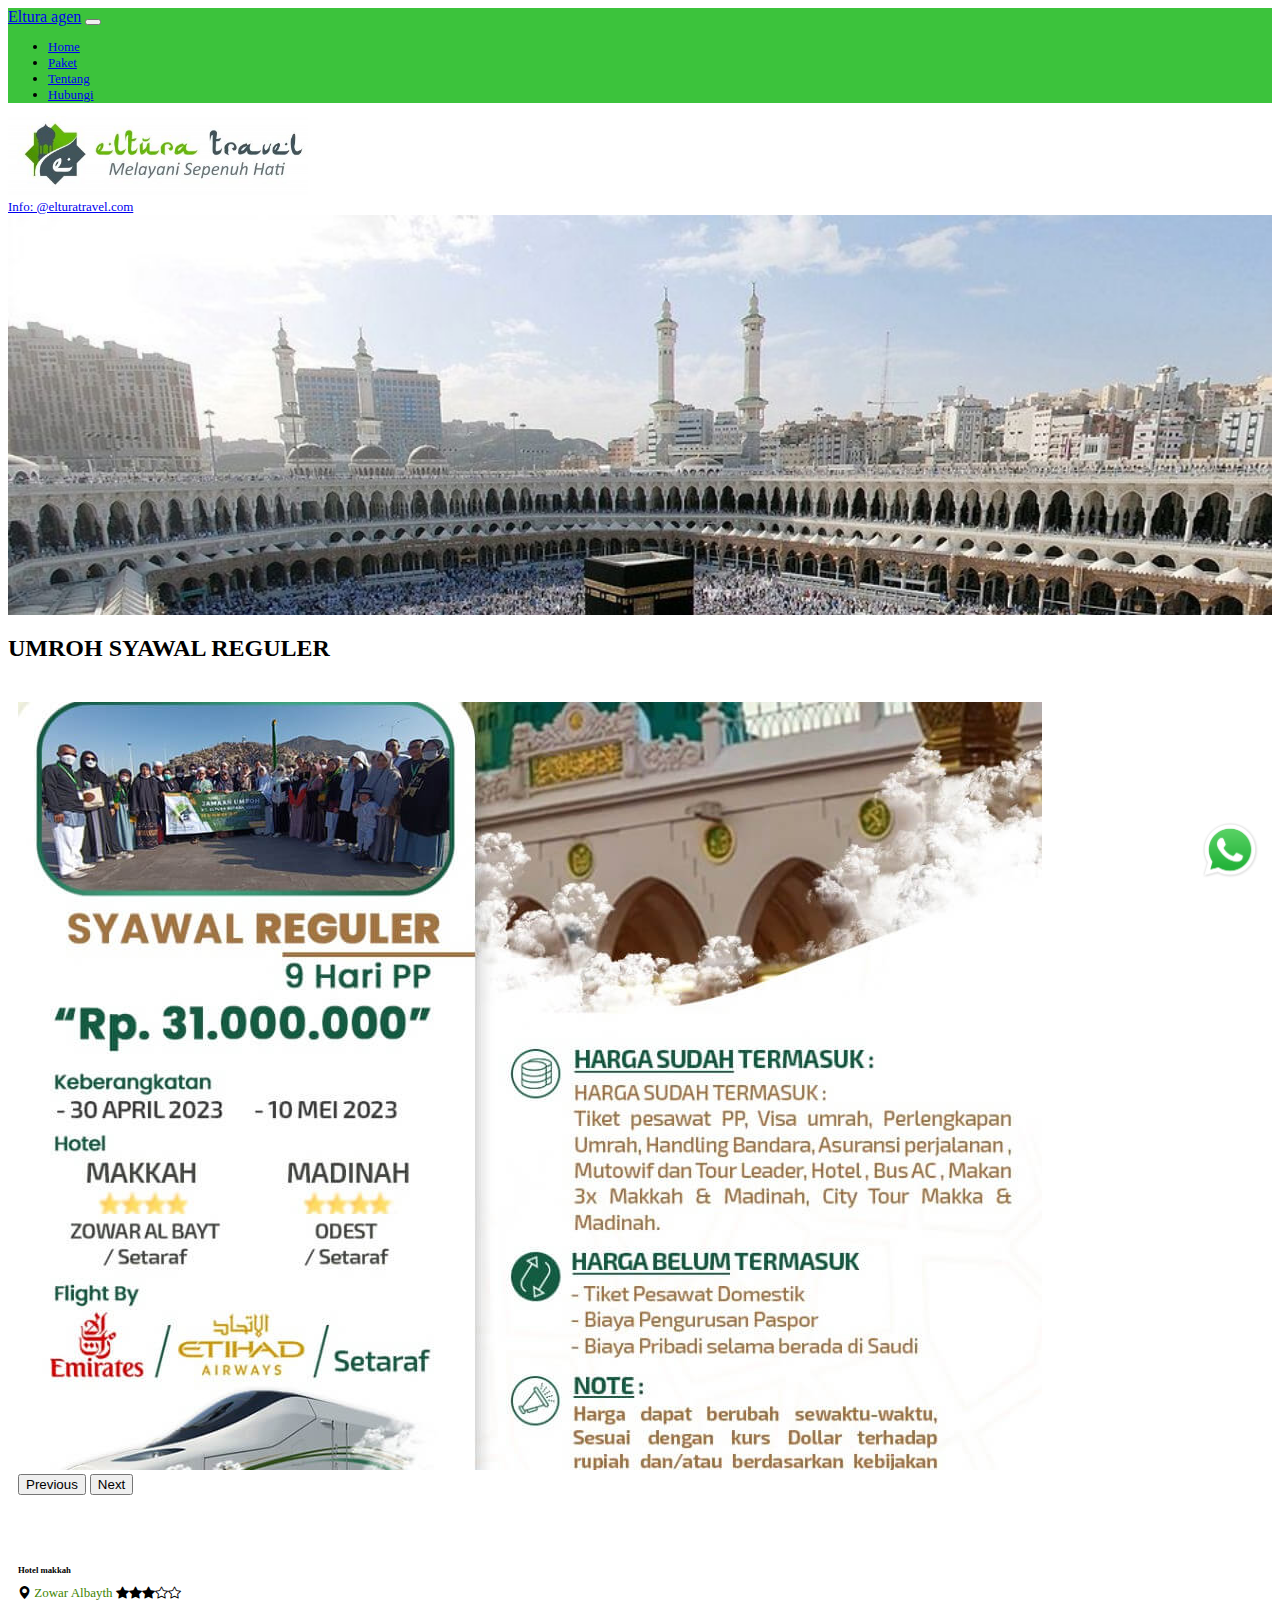
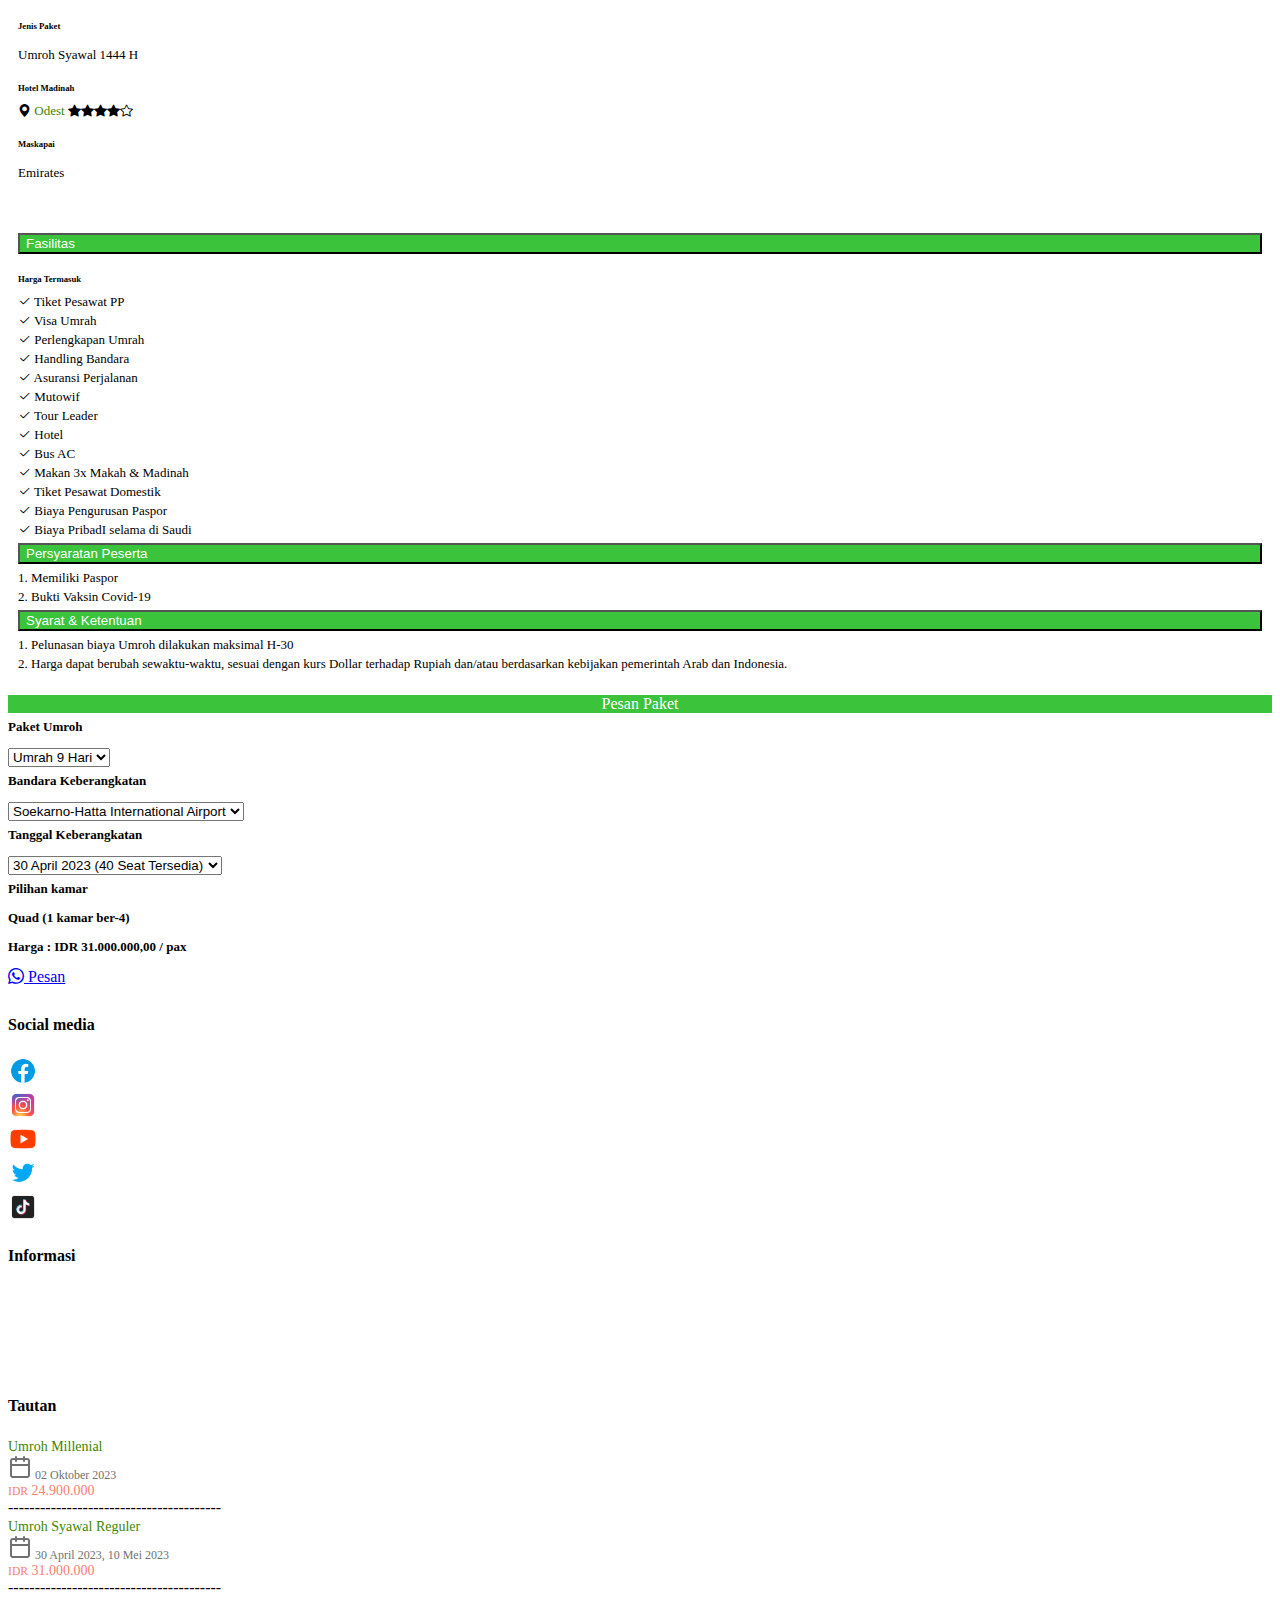
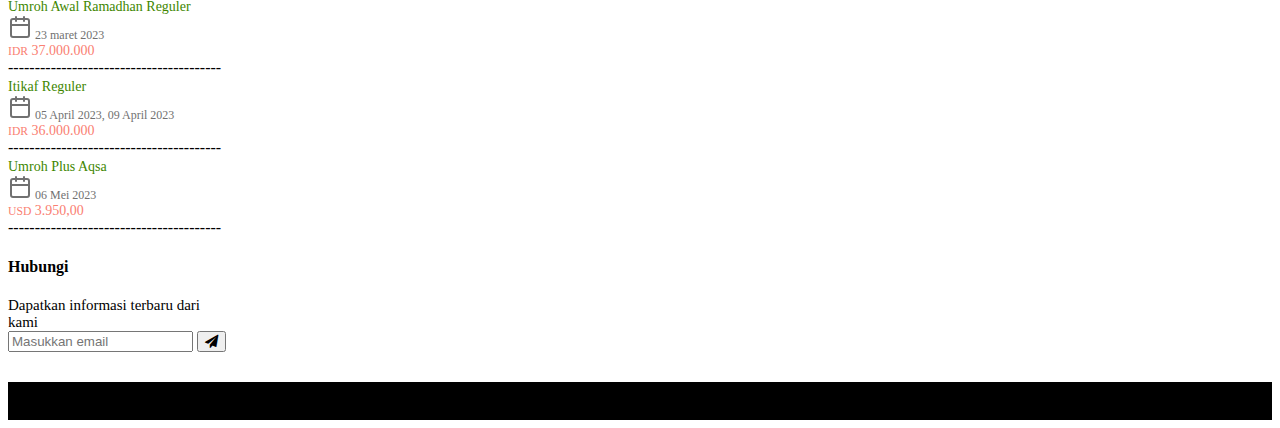
<file: umrah-syawal.html>
<!doctype html>
<html lang="en">
  <head>
    <meta charset="utf-8">
    <meta name="viewport" content="width=device-width, initial-scale=1">
    <title>Paket umrah millenial</title>
    <link href="https://cdn.jsdelivr.net/npm/bootstrap@5.3.0-alpha2/dist/css/bootstrap.min.css" rel="stylesheet" integrity="sha384-aFq/bzH65dt+w6FI2ooMVUpc+21e0SRygnTpmBvdBgSdnuTN7QbdgL+OapgHtvPp" crossorigin="anonymous">

    <link rel="stylesheet" href="syawal.css">

    <link rel="stylesheet" href="https://cdn.jsdelivr.net/npm/bootstrap-icons@1.10.3/font/bootstrap-icons.css">

    <link rel='stylesheet' href='https://cdnjs.cloudflare.com/ajax/libs/font-awesome/4.7.0/css/font-awesome.min.css'>



  </head>
  <body>
    
     <!-- navbar -->

     <nav class="navbar navbar-expand-lg fixed-top" style="background-color: rgb(60, 195, 60);">
        <div class="container">
          <a class="navbar-brand" href="#">Eltura agen</a>
          <button class="navbar-toggler" type="button" data-bs-toggle="collapse" data-bs-target="#navbarNav" aria-controls="navbarNav" aria-expanded="false" aria-label="Toggle navigation">
            <span class="navbar-toggler-icon"></span>
          </button>
          <div class="collapse navbar-collapse justify-content-end " id="navbarNav">
            <ul class="navbar-nav">
              <li class="nav-item">
                <a class="nav-link active link-light" aria-current="page" href="#">Home</a>
              </li>
              <li class="nav-item">
                <a class="nav-link" href="#services">Paket</a>
              </li>
              <li class="nav-item">
                <a class="nav-link" href="#">Tentang</a>
              </li>
              <li class="nav-item">
                <a class="nav-link" href="https://api.whatsapp.com/send?phone=6281574332550&text=Halo%2C%20saya%20tertarik%20untuk%20mengikuti%20ibadah%20umroh%20yang%20Anda%20tawarkan.%20Bisakah%20saya%20mendapatkan%20informasi%20lebih%20lanjut%3F" target="_blank">Hubungi</a>
              </li>
            </ul>
          </div>
        </div>
      </nav>

      <!-- akhir navbar -->


      <!-- navbar 2 -->

      <nav class="navbar navbar-expand-lg mt-5">
        <div class="container">
          <a class="navbar-brand" href="#">
            <img src="img/WhatsApp Image 2023-03-16 at 12.51.42.jpeg" alt="Logo" width="300px" class="d-inline-block align-text-top">
          </a>
          
          <div class="collapse navbar-collapse justify-content-end" id="navbarNavAltMarkup">
            <div class="navbar-nav ">
              
              <a class="nav-link" href="#">Info: @elturatravel.com</a>
              
            </div>
          </div>
        </div>
      </nav>

      <!-- akhir navbar 2 -->

      <div class="kos">
    </div>

    <section class="millenial pb-5">
      <h2 class="text-center pt-4">UMROH SYAWAL REGULER</h2>
        <div class="container shadow">
            <div class="row pt-4">
                <div class="col-md-8">
                    <div id="carouselExample" class="carousel slide">
                        <div class="carousel-inner">
                          <div class="carousel-item active">
                            <img src="img/umo14.jpeg" class="d-block w-100" alt="...">
                          </div>
       
                        </div>
                        <button class="carousel-control-prev" type="button" data-bs-target="#carouselExample" data-bs-slide="prev">
                          <span class="carousel-control-prev-icon" aria-hidden="true"></span>
                          <span class="visually-hidden">Previous</span>
                        </button>
                        <button class="carousel-control-next" type="button" data-bs-target="#carouselExample" data-bs-slide="next">
                          <span class="carousel-control-next-icon" aria-hidden="true"></span>
                          <span class="visually-hidden">Next</span>
                        </button>

                        <div class="row border bagan2">
                            <div class="col">
                                <h6>Hotel makkah</h6>
                                <div class="hotel">
                                  <i class="bi bi-geo-alt-fill text-danger"></i> <a href="#">Zowar Albayth</a> <i class="bi bi-star-fill text-warning"></i><i class="bi bi-star-fill text-warning"></i><i class="bi bi-star-fill text-warning"></i><i class="bi bi-star"></i><i class="bi bi-star"></i>
                                </div>

                                
                                <div class="paket">
                                  <h6>Jenis Paket</h6>
                                  <p>Umroh Syawal 1444 H</p>
                                </div>


                                </div>

                                <div class="col">
                                  <h6>Hotel Madinah</h6>
                                  <div class="hotel">
                                    <i class="bi bi-geo-alt-fill text-danger"></i> <a href="#">Odest </a>
                                    <i class="bi bi-star-fill text-warning"></i><i class="bi bi-star-fill text-warning"></i><i class="bi bi-star-fill text-warning"></i><i class="bi bi-star-fill text-warning"></i><i class="bi bi-star"></i>
                                  </div>

                                  <div class="paket">
                                   <h6>Maskapai</h6>
                                   <p>Emirates</p>
                                  </div>

                                </div>
                        </div>

                        <div class="row">
                          <p>
                             <button class="btn mb-2" type="button" data-bs-toggle="collapse" data-bs-target="#collapseExample" aria-expanded="false" aria-controls="collapseExample" style="width: 100%; text-align: left; background-color: rgb(60, 195, 60); color: white;">
                              Fasilitas
                            </button>
                          </p>
                          <div class="collapse" id="collapseExample">
                            <div class="card card-body mb-4">
                              <h6>Harga Termasuk</h6>
                             
                              <div class="isi">
                              <p><i class="bi bi-check2"></i> Tiket Pesawat PP</p>
                              <p><i class="bi bi-check2"></i> Visa Umrah</p>
                              <p><i class="bi bi-check2"></i> Perlengkapan Umrah</p>
                              <p><i class="bi bi-check2"></i> Handling Bandara</p>
                              <p><i class="bi bi-check2"></i> Asuransi Perjalanan</p>
                              <p><i class="bi bi-check2"></i> Mutowif</p>
                              <p><i class="bi bi-check2"></i> Tour Leader</p>
                              <p><i class="bi bi-check2"></i> Hotel</p>
                              <p><i class="bi bi-check2"></i> Bus AC</p>
                              <p><i class="bi bi-check2"></i> Makan 3x Makah & Madinah</p>
                              <p><i class="bi bi-check2"></i> Tiket Pesawat Domestik</p>
                              <p><i class="bi bi-check2"></i> Biaya Pengurusan Paspor</p>
                              <p><i class="bi bi-check2"></i> Biaya PribadI selama di Saudi</p>
                                </div>
                            </div>
                          </div>
                        </div>

                        <div class="row bagan3">
                          <p>
                            
                            <button class="btn mb-2" type="button" data-bs-toggle="collapse" data-bs-target="#collapseExample1" aria-expanded="false" aria-controls="collapseExample1" style="width:100%; text-align: left; background-color: rgb(60, 195, 60); color: white;">
                              Persyaratan Peserta
                            </button>
                          </p>
                          <div class="collapse" id="collapseExample1">
                            <div class="card card-body mb-4">
                             <p>1. Memiliki Paspor</p>
                             <p>2. Bukti Vaksin Covid-19</p>
                            </div>
                          </div>
                        </div>

                        <div class="row bagan3">
                          <p>
                             <button class="btn" type="button" data-bs-toggle="collapse" data-bs-target="#collapseExample2" aria-expanded="false" aria-controls="collapseExample2" style="width: 100%; text-align: left; background-color: rgb(60, 195, 60); color: white;">
                              Syarat & Ketentuan
                            </button>
                          </p>
                          <div class="collapse" id="collapseExample2">
                            <div class="card card-body">
                              <p>1. Pelunasan biaya Umroh dilakukan maksimal H-30</p>

                              <p>2. Harga dapat berubah sewaktu-waktu, sesuai dengan kurs Dollar terhadap Rupiah dan/atau berdasarkan kebijakan pemerintah Arab dan Indonesia.</p>
                            </div>
                          </div>
                        </div>

                      </div>


                </div>
                
                <div class="col-md-4">
                  <div class="card">
                    <div class="card-header" style="background-color: rgb(60, 195, 60); color: white; text-align: center;">
                      Pesan Paket
                    </div>

                    <div class="container">
                    <div class="card-title">
                      <p>Paket Umroh</p>
                    </div>

                    <select class="form-select" aria-label="Default select example">
                      <option selected>Umrah 9 Hari</option>
                      
                      
                    </select>

                    <div class="card-title">
                      <p>Bandara Keberangkatan</p>
                    </div>

                    <select class="form-select" aria-label="Default select example">
                      <option selected>Soekarno-Hatta International Airport</option>
                      
                      
                    </select>

                    <div class="card-title">
                      <p>Tanggal Keberangkatan</p>
                    </div>

                    <select class="form-select" aria-label="Default select example">
                      <option selected>30 April 2023 (40 Seat Tersedia)</option>
                      <option value="1">10 Mei 2023 (37 Seat Tersedia)</option>
                      
                    </select>

                    <div class="card-title">
                      <p>Pilihan kamar</p>
                    </div>

                    <div class="card mb-3">
                      <div class="container">
                      <div class="card-title">
                       <p> <b>Quad </b> (1 kamar ber-4) </p>
                       <p>Harga : IDR 31.000.000,00 / pax</p>
                      </div>
                      
                    </div>
                    </div>

                     <a class="btn btn-success mb-2" target="_blank" style="width: 100%;" href="https://api.whatsapp.com/send?phone=6281574332550&text=Halo%2C%20saya%20tertarik%20untuk%20mengikuti%20ibadah%20umroh swayal reguler. %20bisa%20saya%20minta%20informasi%20detail%20lebih%20lanjut%3F"> <i class="bi bi-whatsapp"></i> Pesan</a>

                    </div>
                    </div>
                  </div>
                </div>

                </div>
        </div>
    </section>

    <!-- footer -->
    <footer class="bg-dark text-light" >
      <div class="container">
        <div class="row pt-5">
          
          <div class="col-md-3">
            <h4 class="mb-3">Social media</h4>
            

            <div class="social"> 
            
            <img src="img/icons8-facebook-48.png" alt="facebook eltura" width="30px"> <a href="https://www.facebook.com/umrohmekah/?_rdc=1&_rdr" target="_blank">facebook</a> <br>

            <img src="img/icons8-instagram-48.png" alt="instagram eltura"  width="30px"> <a href="https://www.instagram.com/elturatravelpusat/" target="_blank">Instagram</a> <br>
           

            <img src="img/icons8-youtube-48.png" alt="youtube eltura"  width="30px"> <a href="https://www.youtube.com/channel/UCeUESGWSyO0bc6Ve_al2NxA" target="_blank">Youtube</a> <br>
            <img src="img/icons8-twitter-48.png" alt=""  width="30px"> <a href="https://twitter.com/officialeltura" target="_blank">Twitter</a> <br>
            <img src="img/icons8-tiktok-48.png" alt=""  width="30px"> <a href="https://www.tiktok.com/@elturatravel/" target="_blank
            
            
            ">Tiktok</a> <br>
          </div>

          </div>

          <div class="col-md-3 mt-2">
            <h4 class="mb-3">Informasi</h4>
            
            <div class="infomation">
            <a href="tentang-kami.html">Tentang kami</a> <br>
            <a href="metode-pembayaran.html">metode pembayaran</a> <br>
            <a href="#">syarat ketentuan</a> <br>
            <a href="#">kembali ke atas</a> <br>
            <a href="kebijakan.html">kebijakan privasi</a> <br>

            </div>

            </div>

          <div class="col-md-3 mt-2">
            
            <h4 class="mb-3">Tautan</h4>
            
            <div class="deskripsi">

              <div class="bagan1">  
                <div class="judul"><a href="umrah-millenial.html">Umroh Millenial</a>
                </div>
    
                <div class="waktu"><svg xmlns="http://www.w3.org/2000/svg" width="24" height="24" viewBox="0 0 24 24" fill="none" stroke="currentColor" stroke-width="2" stroke-linecap="round" stroke-linejoin="round" class="feather feather-calendar"><rect x="3" y="4" width="18" height="18" rx="2" ry="2"></rect><line x1="16" y1="2" x2="16" y2="6"></line><line x1="8" y1="2" x2="8" y2="6"></line><line x1="3" y1="10" x2="21" y2="10"></line></svg> 02 Oktober 2023</div>
    
                <div class="harga">
                  <small>IDR</small>
                  <span>24.900.000</span>
                  
                </div>
                ----------------------------------------
                </div>
            
            <div class="bagan1">  
            <div class="judul"><a href="umrah-syawal.html">Umroh Syawal Reguler</a>
            </div>

            <div class="waktu"><svg xmlns="http://www.w3.org/2000/svg" width="24" height="24" viewBox="0 0 24 24" fill="none" stroke="currentColor" stroke-width="2" stroke-linecap="round" stroke-linejoin="round" class="feather feather-calendar"><rect x="3" y="4" width="18" height="18" rx="2" ry="2"></rect><line x1="16" y1="2" x2="16" y2="6"></line><line x1="8" y1="2" x2="8" y2="6"></line><line x1="3" y1="10" x2="21" y2="10"></line></svg> 30 April 2023, 10 Mei 2023</div>

            <div class="harga">
              <small>IDR</small>
              <span>31.000.000</span>
              
            </div>
            ----------------------------------------
            </div>
        
          <div class="bagan1">
            <div class="judul"><a href="umrah-awal.html">Umroh Awal Ramadhan Reguler</a>
            </div>

            <div class="waktu"><svg xmlns="http://www.w3.org/2000/svg" width="24" height="24" viewBox="0 0 24 24" fill="none" stroke="currentColor" stroke-width="2" stroke-linecap="round" stroke-linejoin="round" class="feather feather-calendar"><rect x="3" y="4" width="18" height="18" rx="2" ry="2"></rect><line x1="16" y1="2" x2="16" y2="6"></line><line x1="8" y1="2" x2="8" y2="6"></line><line x1="3" y1="10" x2="21" y2="10"></line></svg> 23 maret 2023</div>

            <div class="harga">
              <small>IDR</small>
              <span>37.000.000</span>
              
            </div>
            ----------------------------------------
            </div>

            <div class="bagan1">
              <div class="judul"><a href="itikaf-reguler.html">Itikaf Reguler</a>
              </div>

              <div class="waktu"><svg xmlns="http://www.w3.org/2000/svg" width="24" height="24" viewBox="0 0 24 24" fill="none" stroke="currentColor" stroke-width="2" stroke-linecap="round" stroke-linejoin="round" class="feather feather-calendar"><rect x="3" y="4" width="18" height="18" rx="2" ry="2"></rect><line x1="16" y1="2" x2="16" y2="6"></line><line x1="8" y1="2" x2="8" y2="6"></line><line x1="3" y1="10" x2="21" y2="10"></line></svg> 05 April 2023, 09 April 2023</div>

              <div class="harga">
                <small>IDR</small>
                <span>36.000.000</span>
                
              </div>
              ----------------------------------------
              </div>

              <div class="bagan1">
                <div class="judul"><a href="#">Umroh Plus Aqsa</a>
                </div>
  
                <div class="waktu"><svg xmlns="http://www.w3.org/2000/svg" width="24" height="24" viewBox="0 0 24 24" fill="none" stroke="currentColor" stroke-width="2" stroke-linecap="round" stroke-linejoin="round" class="feather feather-calendar"><rect x="3" y="4" width="18" height="18" rx="2" ry="2"></rect><line x1="16" y1="2" x2="16" y2="6"></line><line x1="8" y1="2" x2="8" y2="6"></line><line x1="3" y1="10" x2="21" y2="10"></line></svg> 06 Mei 2023</div>
  
                <div class="harga">
                  <small>USD</small>
                  <span>3.950,00</span>
                  
                </div>
                ----------------------------------------
                </div>

          </div>

          </div>

          <div class="col-md-3 mt-2">
            <h4 class="mb-3">Hubungi</h4>
           
            <div class="info mb-2">Dapatkan informasi terbaru dari <br> kami </div>

            <div class="input-group mb-3">
              <input type="text" class="form-control" placeholder="Masukkan email" aria-label="Recipient's username" aria-describedby="button-addon2">
              <button class="btn btn-outline-secondary" type="button" id="button-addon2"><i class='fa fa-send'></i></button>
            </div>
            
           
          </div>
        
        </div>

        </div>

       <div class="copy text-center">CopyRight Eltura Travel 2023</div>
    </footer>

    <!-- akhir footer -->

    <a href="https://api.whatsapp.com/send?phone=6281574332550&text=Halo%2C%20saya%20tertarik%20untuk%20mengikuti%20ibadah%20umroh %20bisa%20saya%20minta%20informasi%20detail%20lebih%20lanjut%3F" target="_blank">
      <img src="img/WhatsApp.svg.webp" alt="WhatsApp" style="position: fixed; bottom: 20px; right: 20px; width: 60px;">
      </a>




    <script src="https://cdn.jsdelivr.net/npm/bootstrap@5.3.0-alpha2/dist/js/bootstrap.bundle.min.js" integrity="sha384-qKXV1j0HvMUeCBQ+QVp7JcfGl760yU08IQ+GpUo5hlbpg51QRiuqHAJz8+BrxE/N" crossorigin="anonymous"></script>
  </body>
</html>
</file>
<file: trav.css>
body {
    min-height: 2000px;
}


.cover {
    background-image: url(img/umo5.jpg);
    background-repeat: no-repeat;
    background-size : cover;
    background-position-y: -100px;
    height: 600px;
    

    padding: 100px 0;
   
  


}

/* section 2 */

.introduction {
    background-color: #d5d2d2;
    
    padding: 100px 0;
  }
  
  .introduction h2 {
    font-size: 2.5rem;
    margin-bottom: 20px;
    
  }
  
  .introduction p {
    font-size: 1.2rem;
    line-height: 1.6;
    margin-bottom: 30px;
  }
  
 

/* akhir section 2 */


 /* section 4 */

 .card-text {
    font-size: 12px;
    color: #717171;
 }

 .card h5 a {
    text-decoration: none;
 }

 .card-body h5 {
  font-size: 16px;
 }

 /* akhir section 4 */ 

 .harga1 {
  font-size: 20px;
  color: salmon;
  margin-top: -15px;
 }

 .text-break {
  display: inline-block;
  max-width: 100%;
  overflow: hidden;
  text-overflow: ellipsis;
  white-space: nowrap;
  word-break: break-word;
}

.card-body h5 a {
  color: #408600;
}

/* services */

.services {
  padding-bottom: 40px;
  padding-top: 70px;
}
 
/* gallery */

.gallery {
  
  padding-top: 30px;
  padding-bottom: 30px;
  color: white;
}

.gallery a {
  text-decoration: none;
  color: white;
}

.gallery a:hover {
  text-decoration: underline;
  
}
 
.gallery img {
  width: 200px;
  height: 200px;
}

.gallery h3 {
  margin-bottom: 30px;
}

.testimoni {
  background-image: url(img/langit.jpg); 
  background-repeat: no-repeat;
  background-size: cover;
 
  
  
}



/* dokumentasi */

.dokumentasi {
  padding-top: 30px;
  padding-bottom: 20px;
}

/* footer */

.deskripsi .judul a {
  font-size: 14px;
  text-decoration: none;
  color: #408600;
}

.judul a:hover {
  text-decoration: underline;
}

.deskripsi .harga {
  font-size: 14px;
  color: salmon;
}

.deskripsi .waktu{
  font-size: 12px;
  color: #717171;
} 

.social a {
  color: white;
  text-decoration: none;

}

.social a:hover {
  text-decoration: underline;
}

.infomation a {
  color: white;
  text-decoration: none;

}

.infomation a:hover {
  text-decoration: underline;
}

.info {
  font-size: 15px;
}

footer .copy {
  padding-top: 10px;
  padding-bottom: 10px;
  background-color: black;
  margin-top: 30px;
}
</file>
<file: syawal.css>
.kos {
    
    padding: 50px;
    background-image: url(img/umo1.jpg);
    background-repeat: no-repeat;
    background-size: cover;
    height: 300px;
}



.carousel {
    padding: 10px;
}

.hotel {
    margin-top: -10px;
}

/* bagan2 millenial */

.row {
    margin-top: 30px;
}

.bagan2 {
    font-size: 13px;
    padding-top: 20px;
    padding-bottom: 10px;
}

.bagan2 p {
    margin-top: -5px;
}

.bagan2 .paket {
    margin-top: 20px;
}

.bagan2 a {
    color: #408400;
    text-decoration: none;
}

.bagan2 a:hover {
    text-decoration: underline;
}

/* bagan 3 */

.row .bagan3 {
    margin-top: -10px;
}

.collapse {
    font-size: 13px;
}

.collapse p {
    margin-top: -10px;
}

.isi {
    margin-top: 8px;
}

.btn {
    margin-top: -10px;
}

.card-title p {
    margin-top: 6px;
    font-weight: bold;
    font-size: 13px;
}
.card-body p {
  margin-top: -10px;

}

.dropdown-menu a:hover {
    background-color: rgb(53, 53, 253);

}

/* footer */

.deskripsi .judul a {
    font-size: 14px;
    text-decoration: none;
    color: #408600;
  }
  
  .judul a:hover {
    text-decoration: underline;
  }
  
  .deskripsi .harga {
    font-size: 14px;
    color: salmon;
  }
  
  .deskripsi .waktu{
    font-size: 12px;
    color: #717171;
  } 
  
  .social a {
    color: white;
    text-decoration: none;
  
  }
  
  .social a:hover {
    text-decoration: underline;
  }
  
  .infomation a {
    color: white;
    text-decoration: none;
  
  }
  
  .infomation a:hover {
    text-decoration: underline;
  }
  
  .info {
    font-size: 15px;
  }
  
  footer .copy {
    padding-top: 10px;
    padding-bottom: 10px;
    background-color: black;
    margin-top: 30px;
  }
</file>
